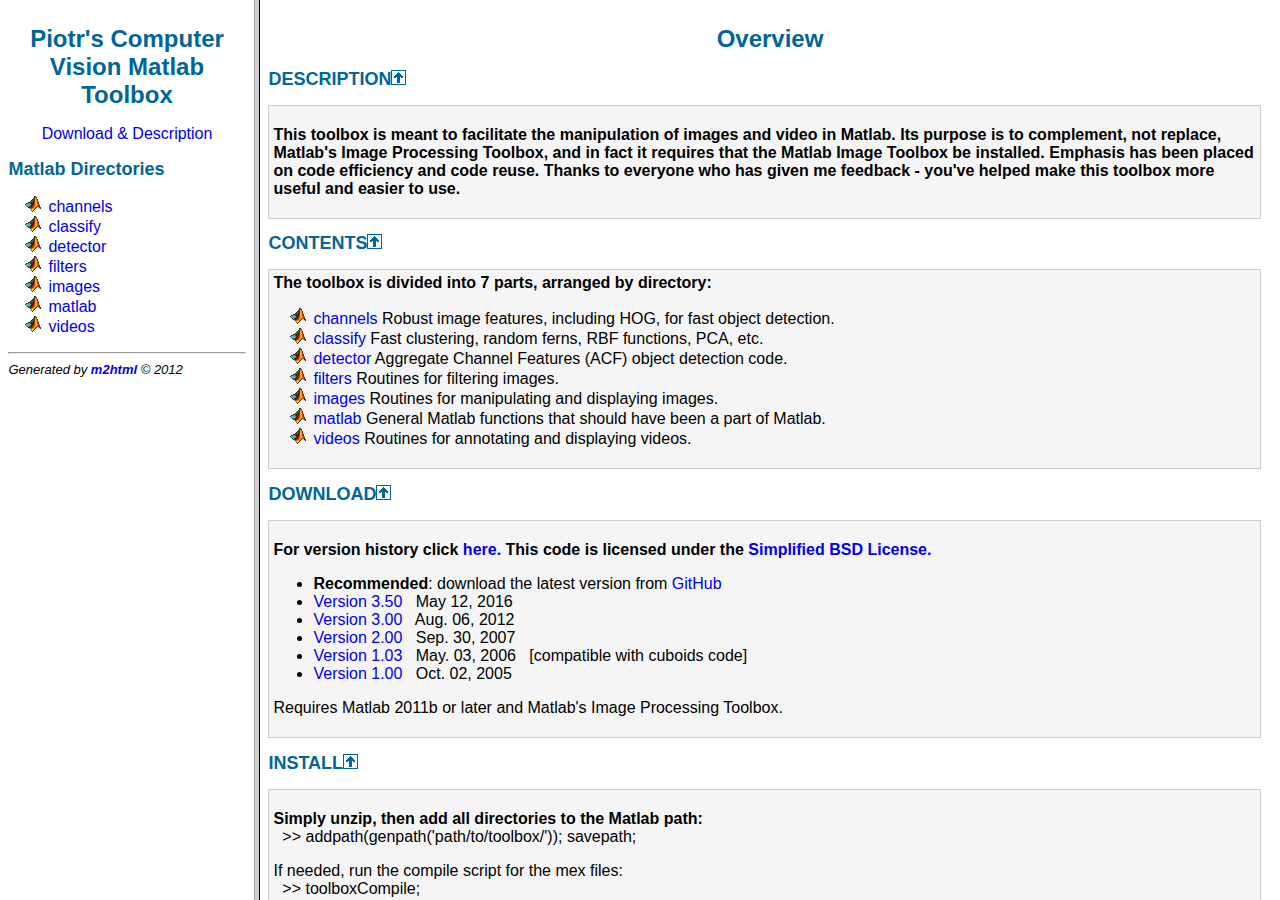
<file: ECO/external_libs/pdollar_toolbox/doc/index.html>
<!DOCTYPE HTML PUBLIC "-//W3C//DTD HTML 4.01 Transitional//EN"
                "http://www.w3.org/TR/REC-html40/loose.dtd">
<html>
<head>
  <title>Piotr's Matlab Toolbox</title>
  <meta name="keywords" content="image processing, Piotr Dollar, matlab, toolbox">
  <meta name="description" content="Documentation for Piotr's Toolbox">
  <meta http-equiv="Content-Type" content="text/html; charset=iso-8859-1">
  <meta name="generator" content="m2html &copy; 2003 Guillaume Flandin">
  <meta name="robots" content="index, follow">
  <link type="text/css" rel="stylesheet" href="m2html.css">
  <link rel="icon" href="favicon.ico" type="image/x-icon" />
</head>
<frameset cols="20%, 80%">
  <frame name="menu" src="menu.html" noresize=true></frame>    
  <frame name="function" src="overview.html" noresize=true></frame>
</frameset>
<noframe>
Sorry, your browser doesn't support frames.
Go to <a href="menu.html">menu.html</a> for the documentation of all
the Matlab functions.
</noframe>
</html>
</file>
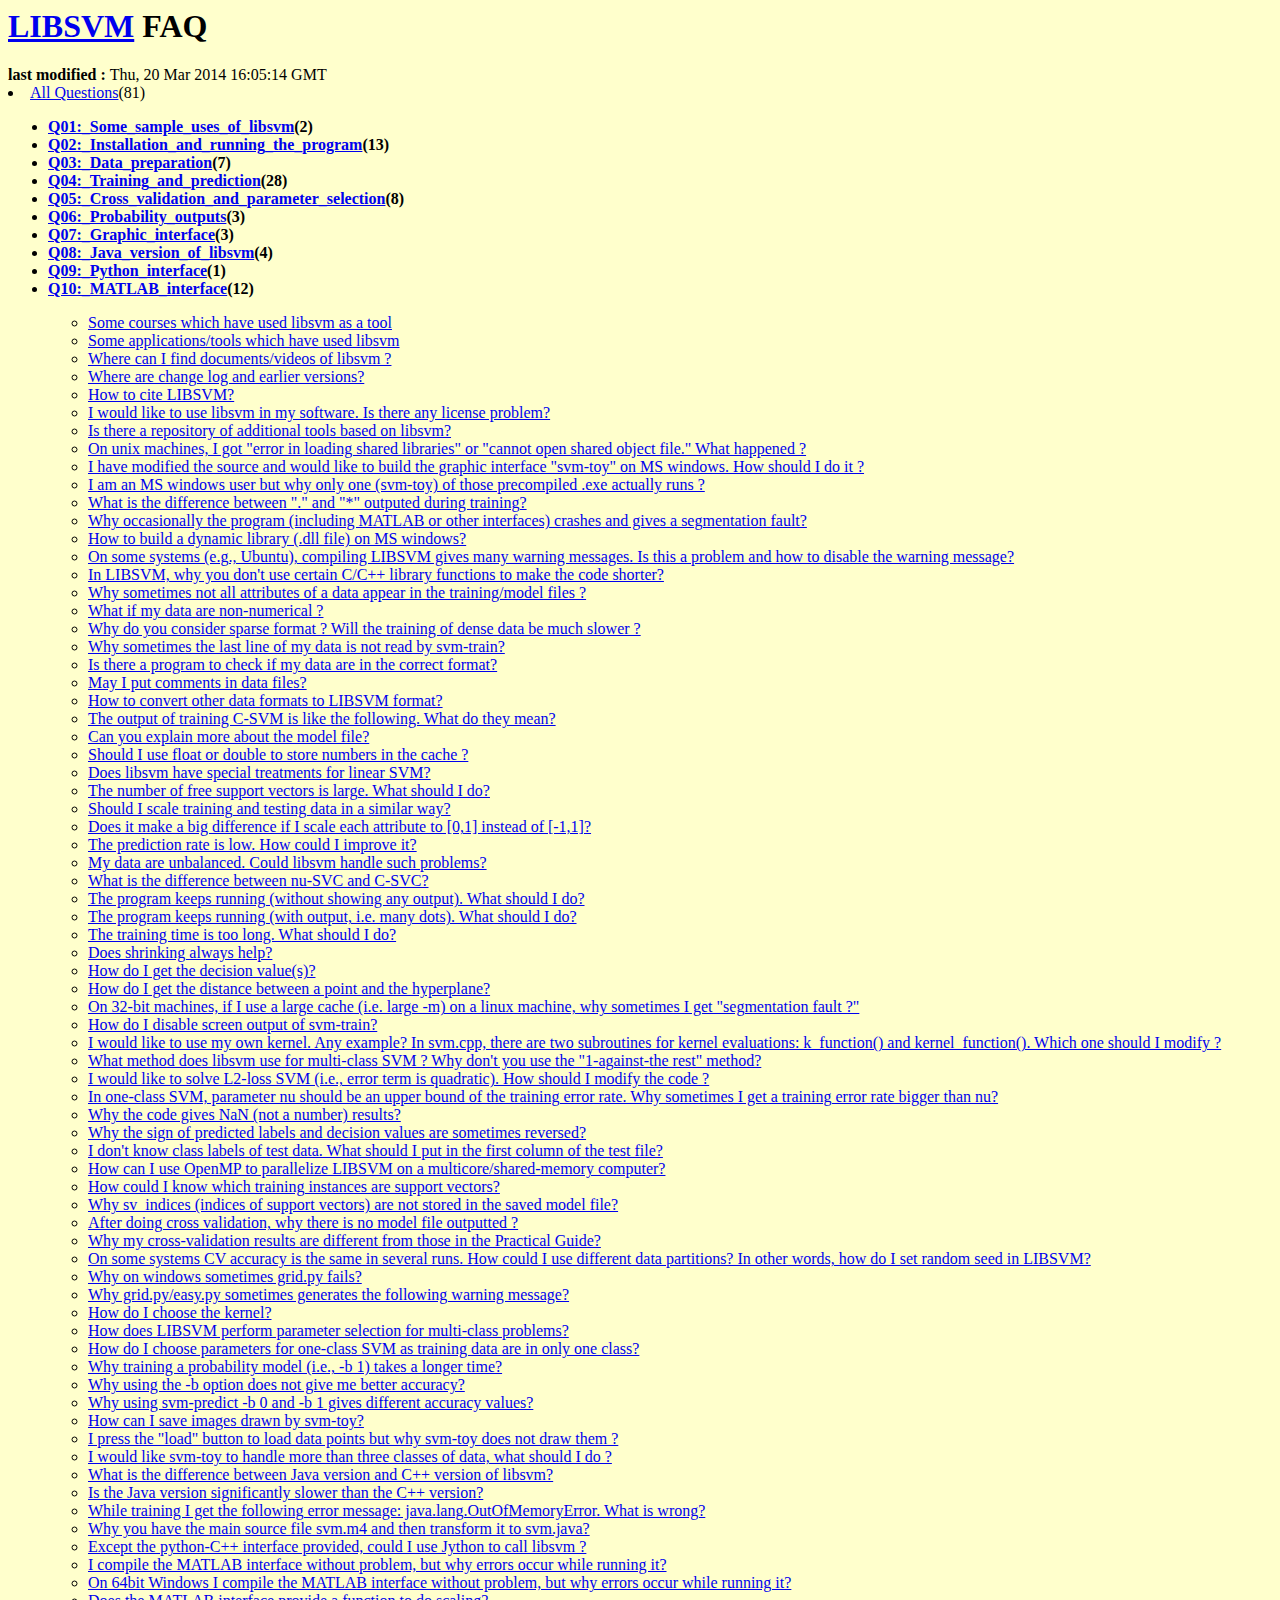
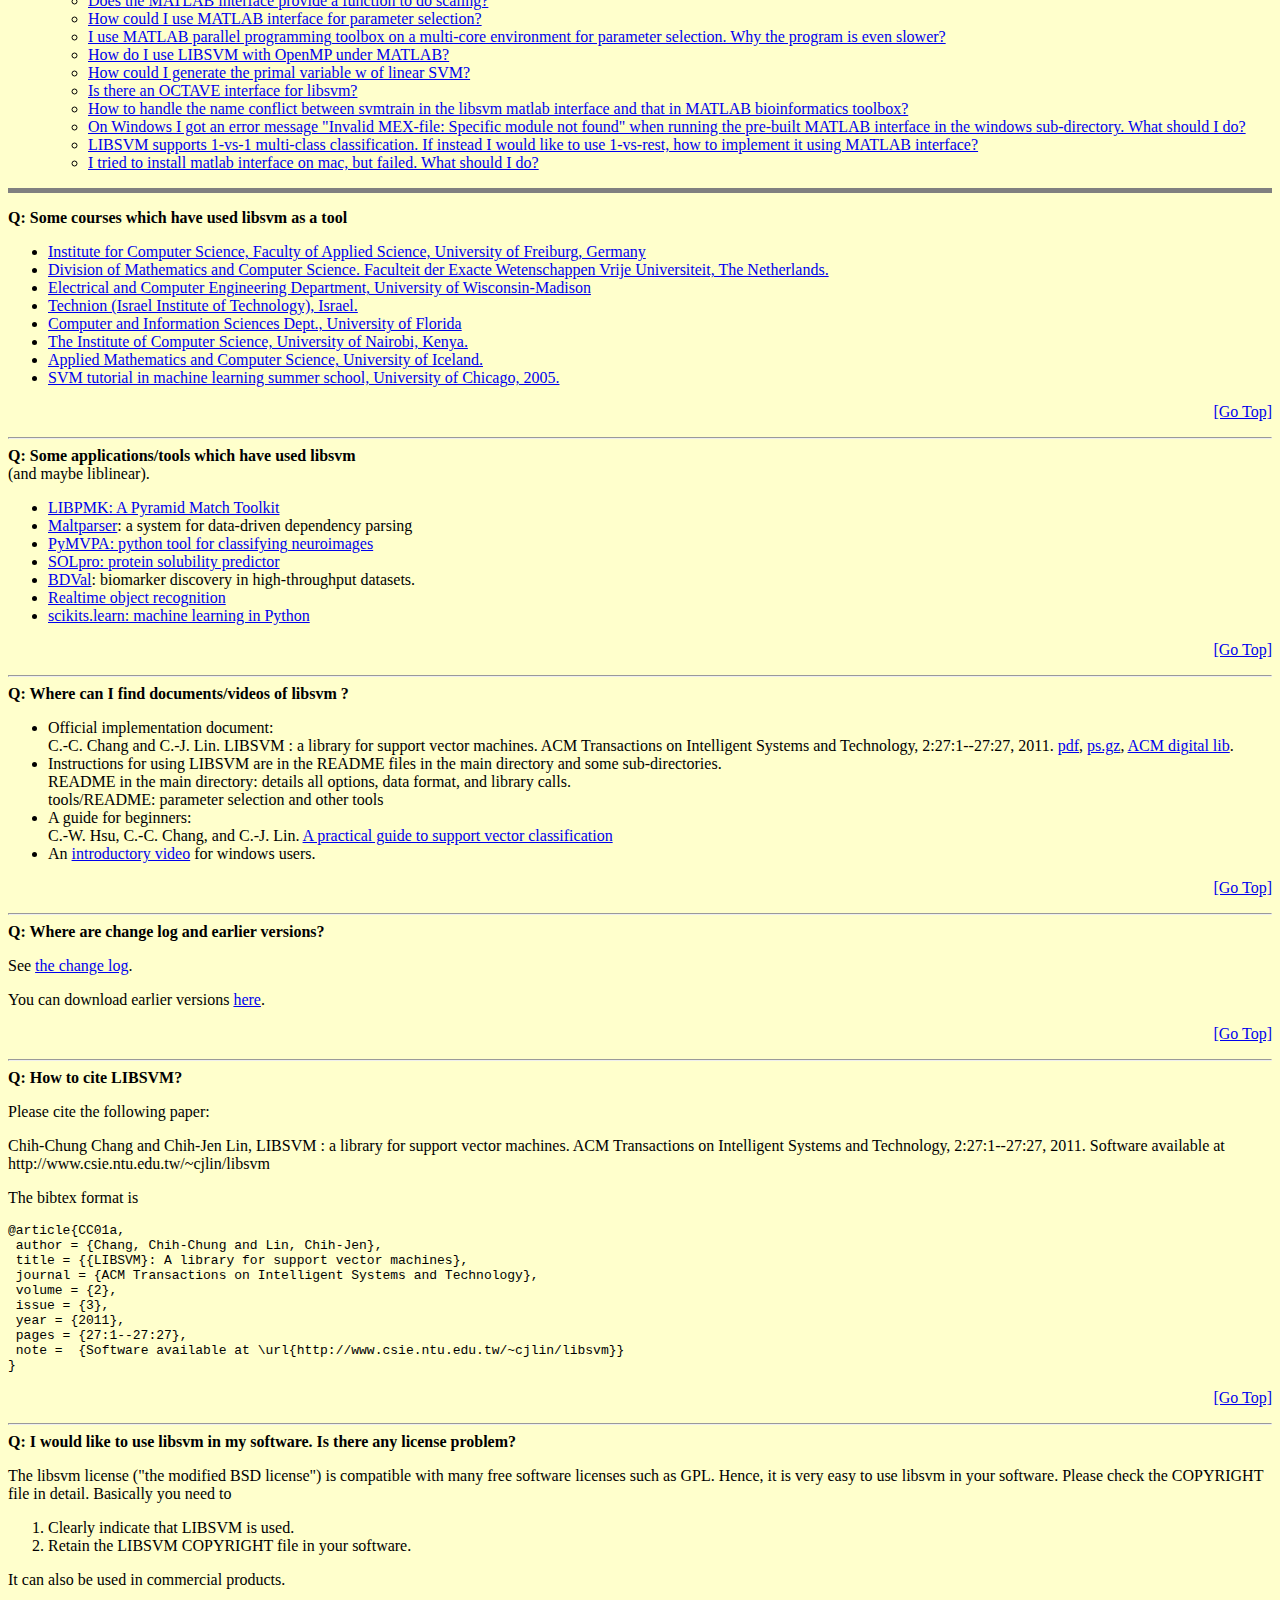
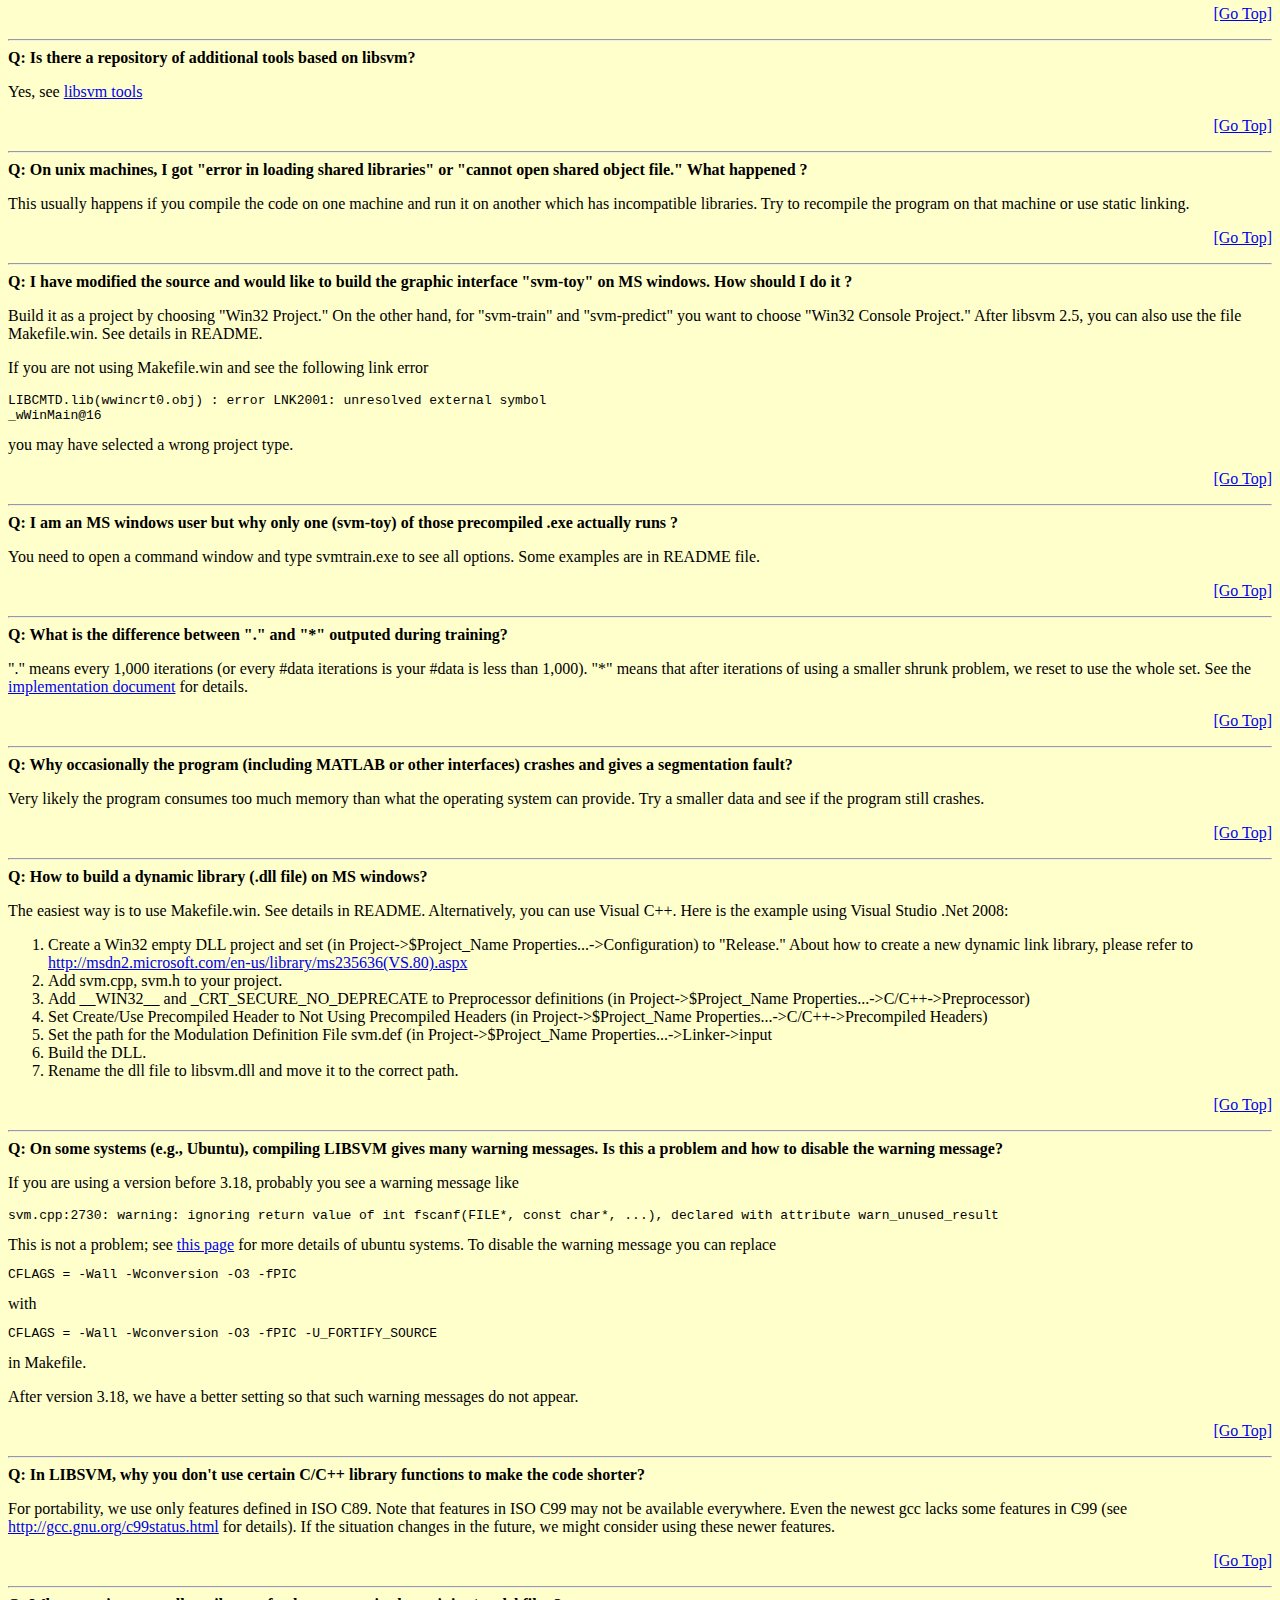
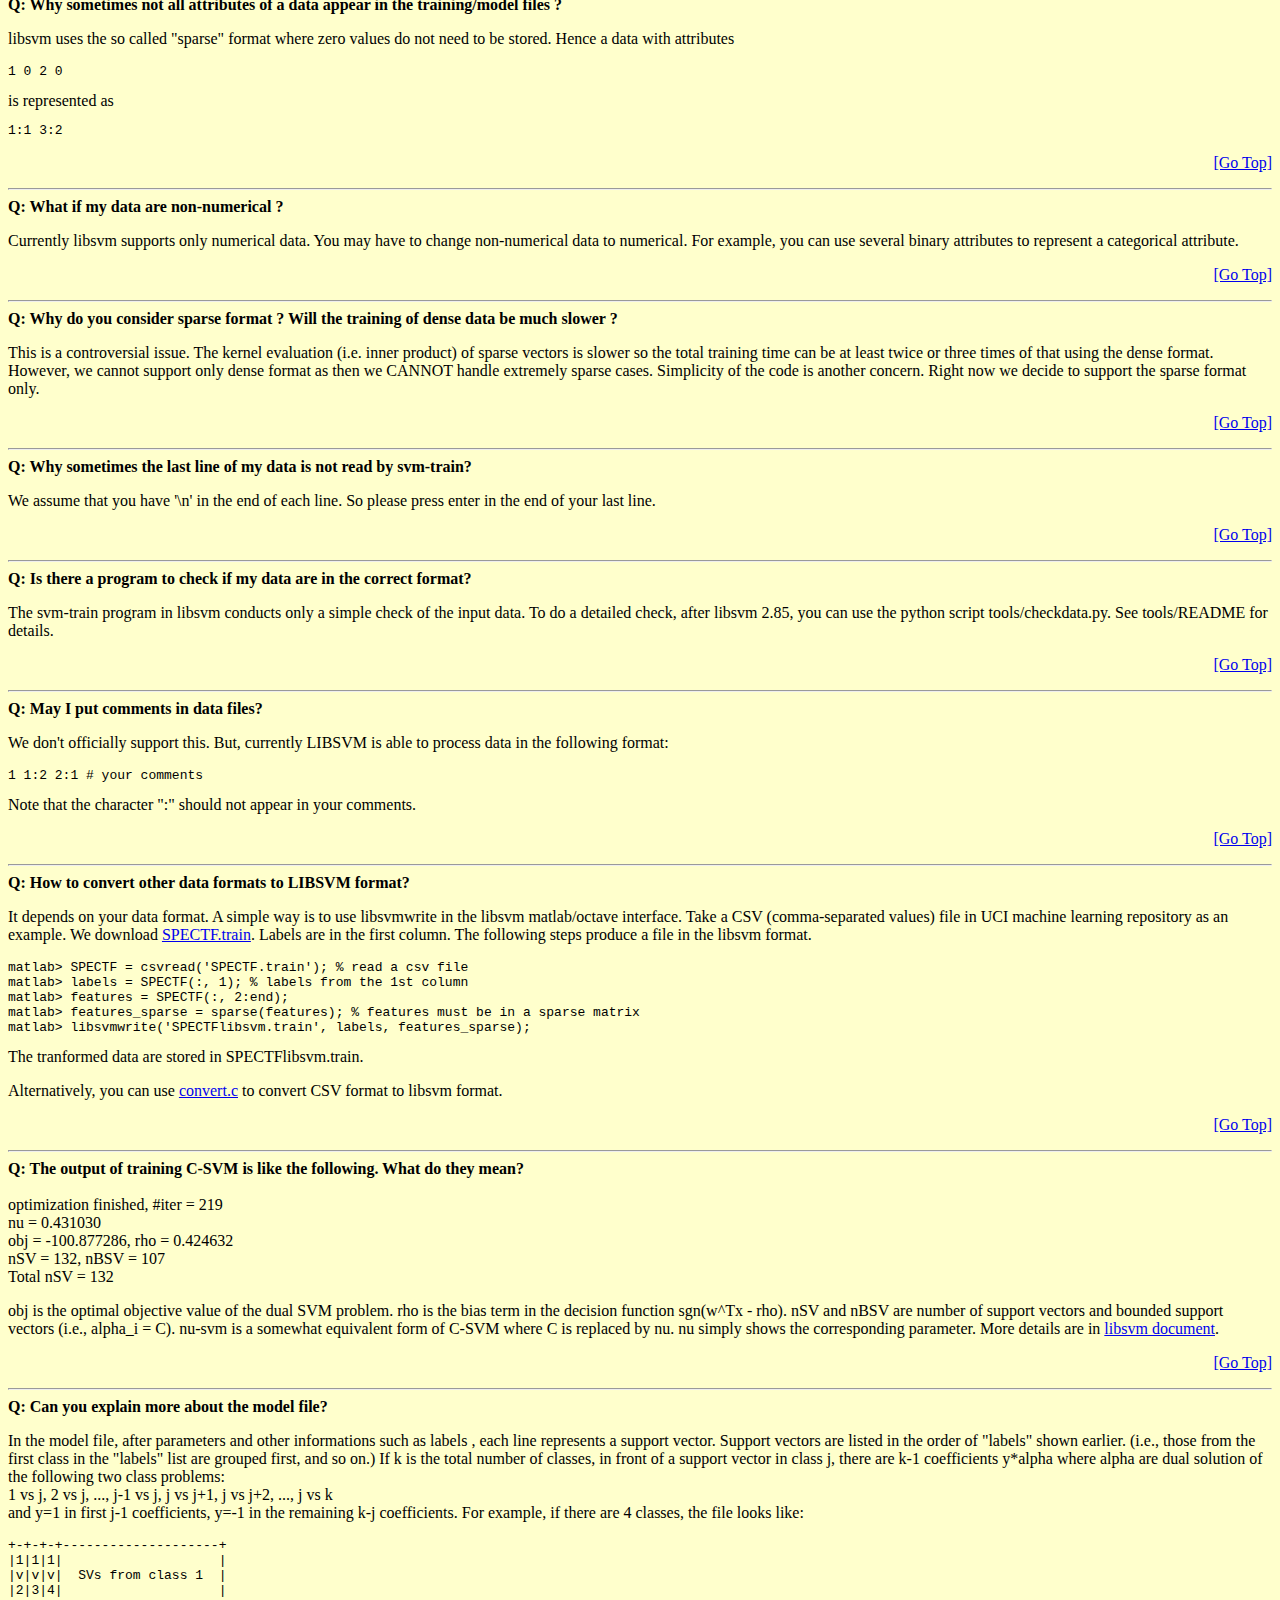
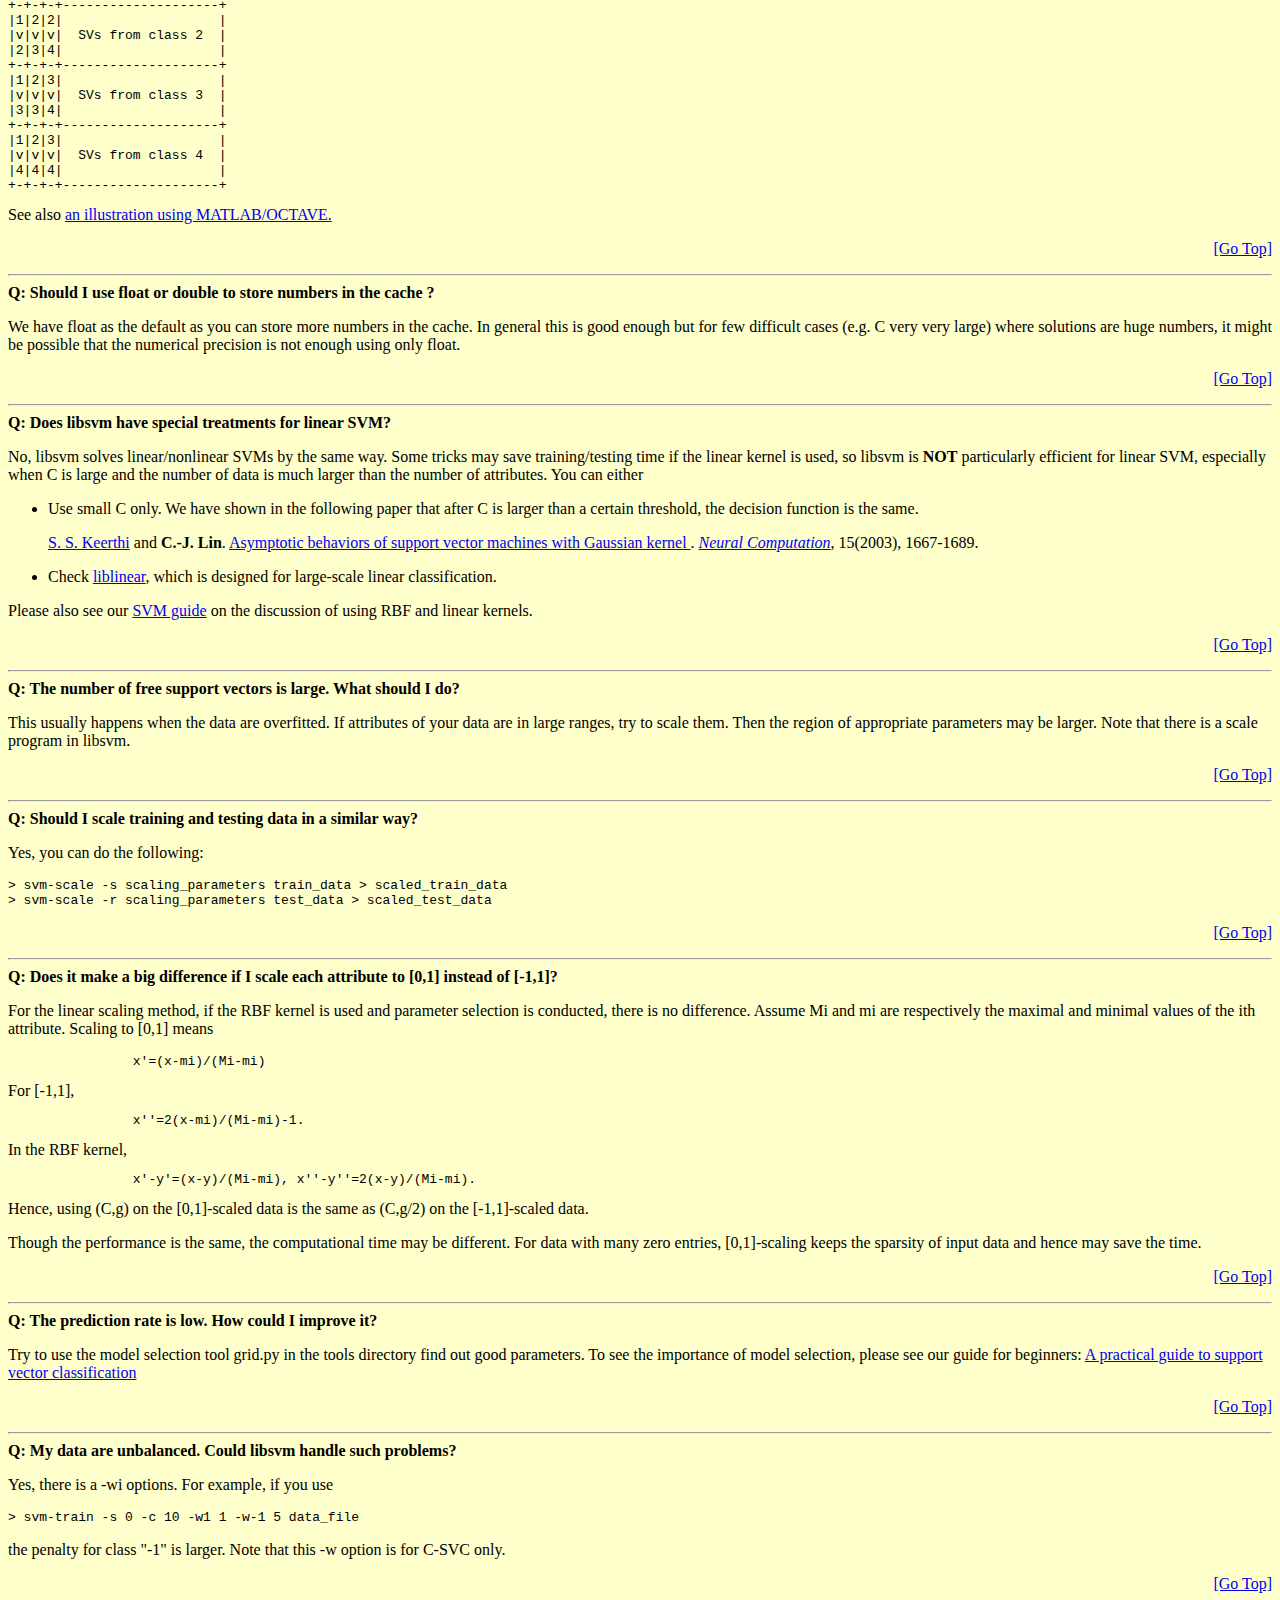
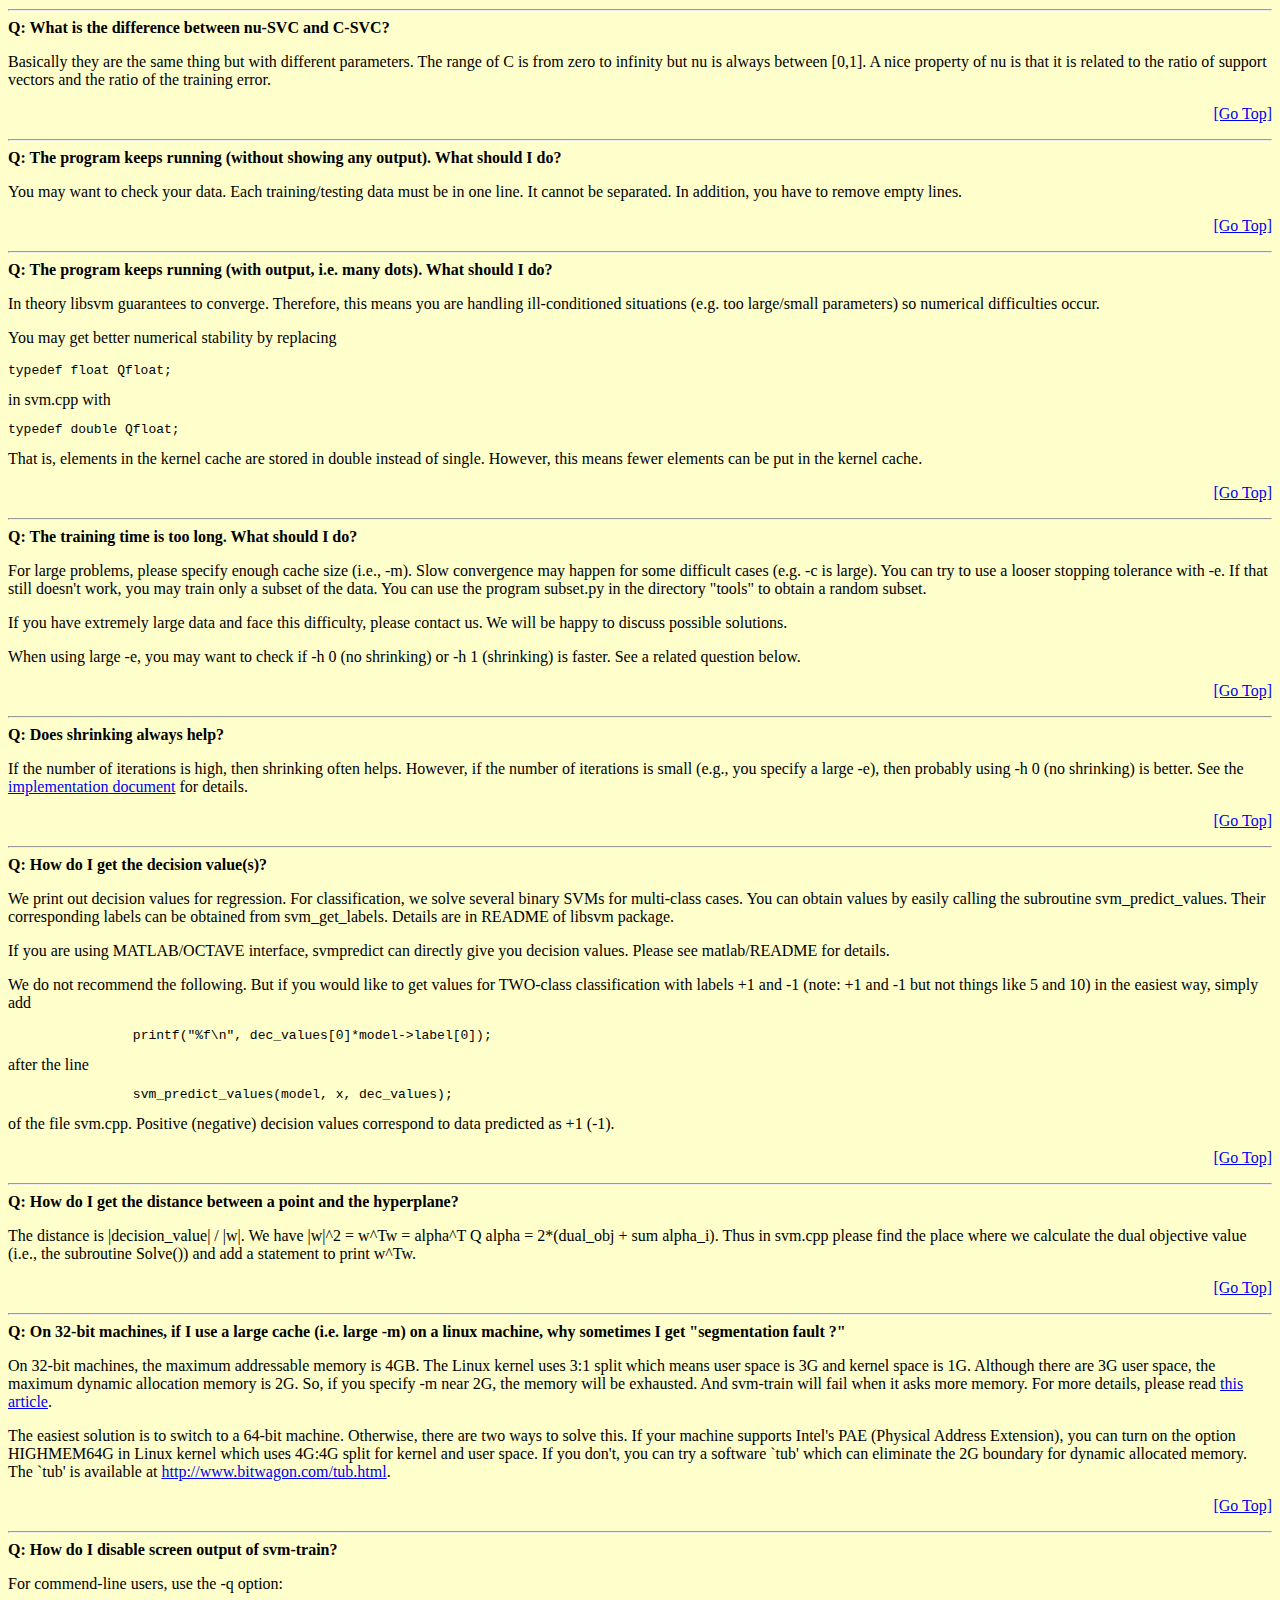
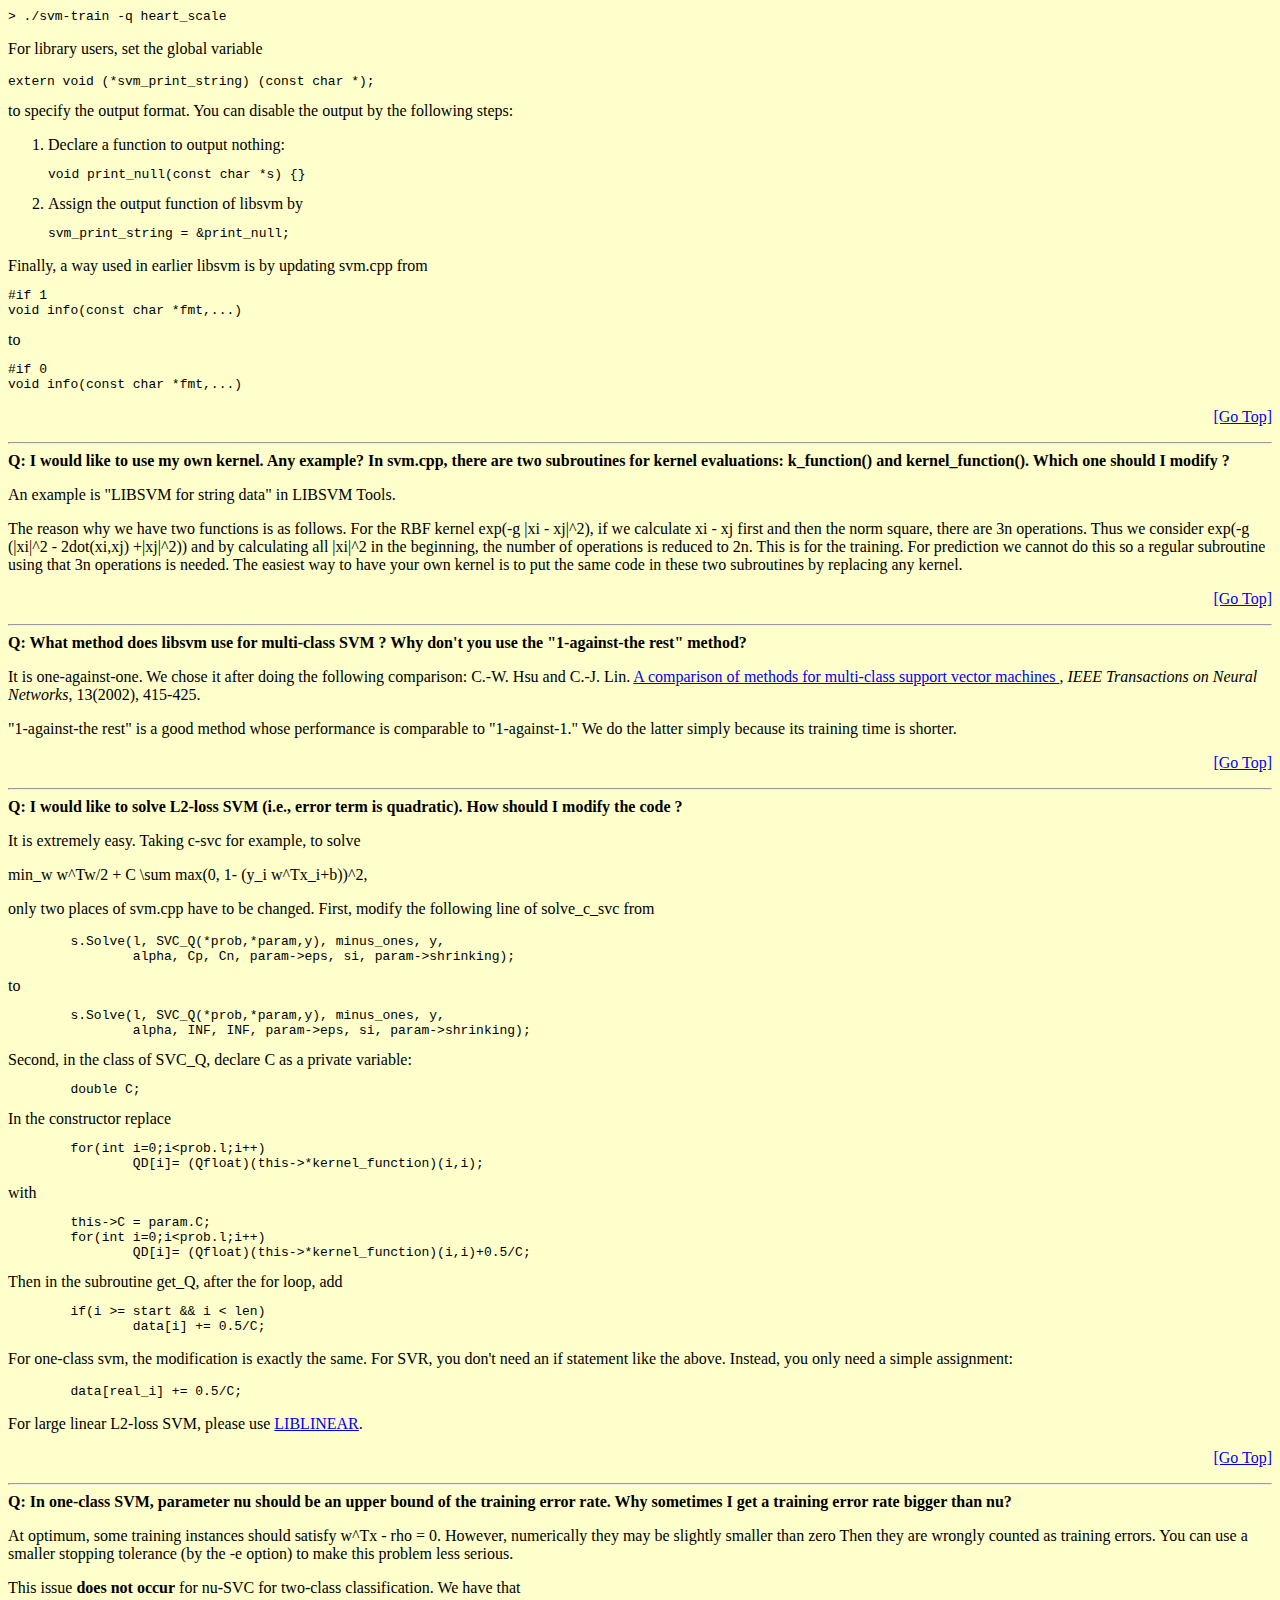
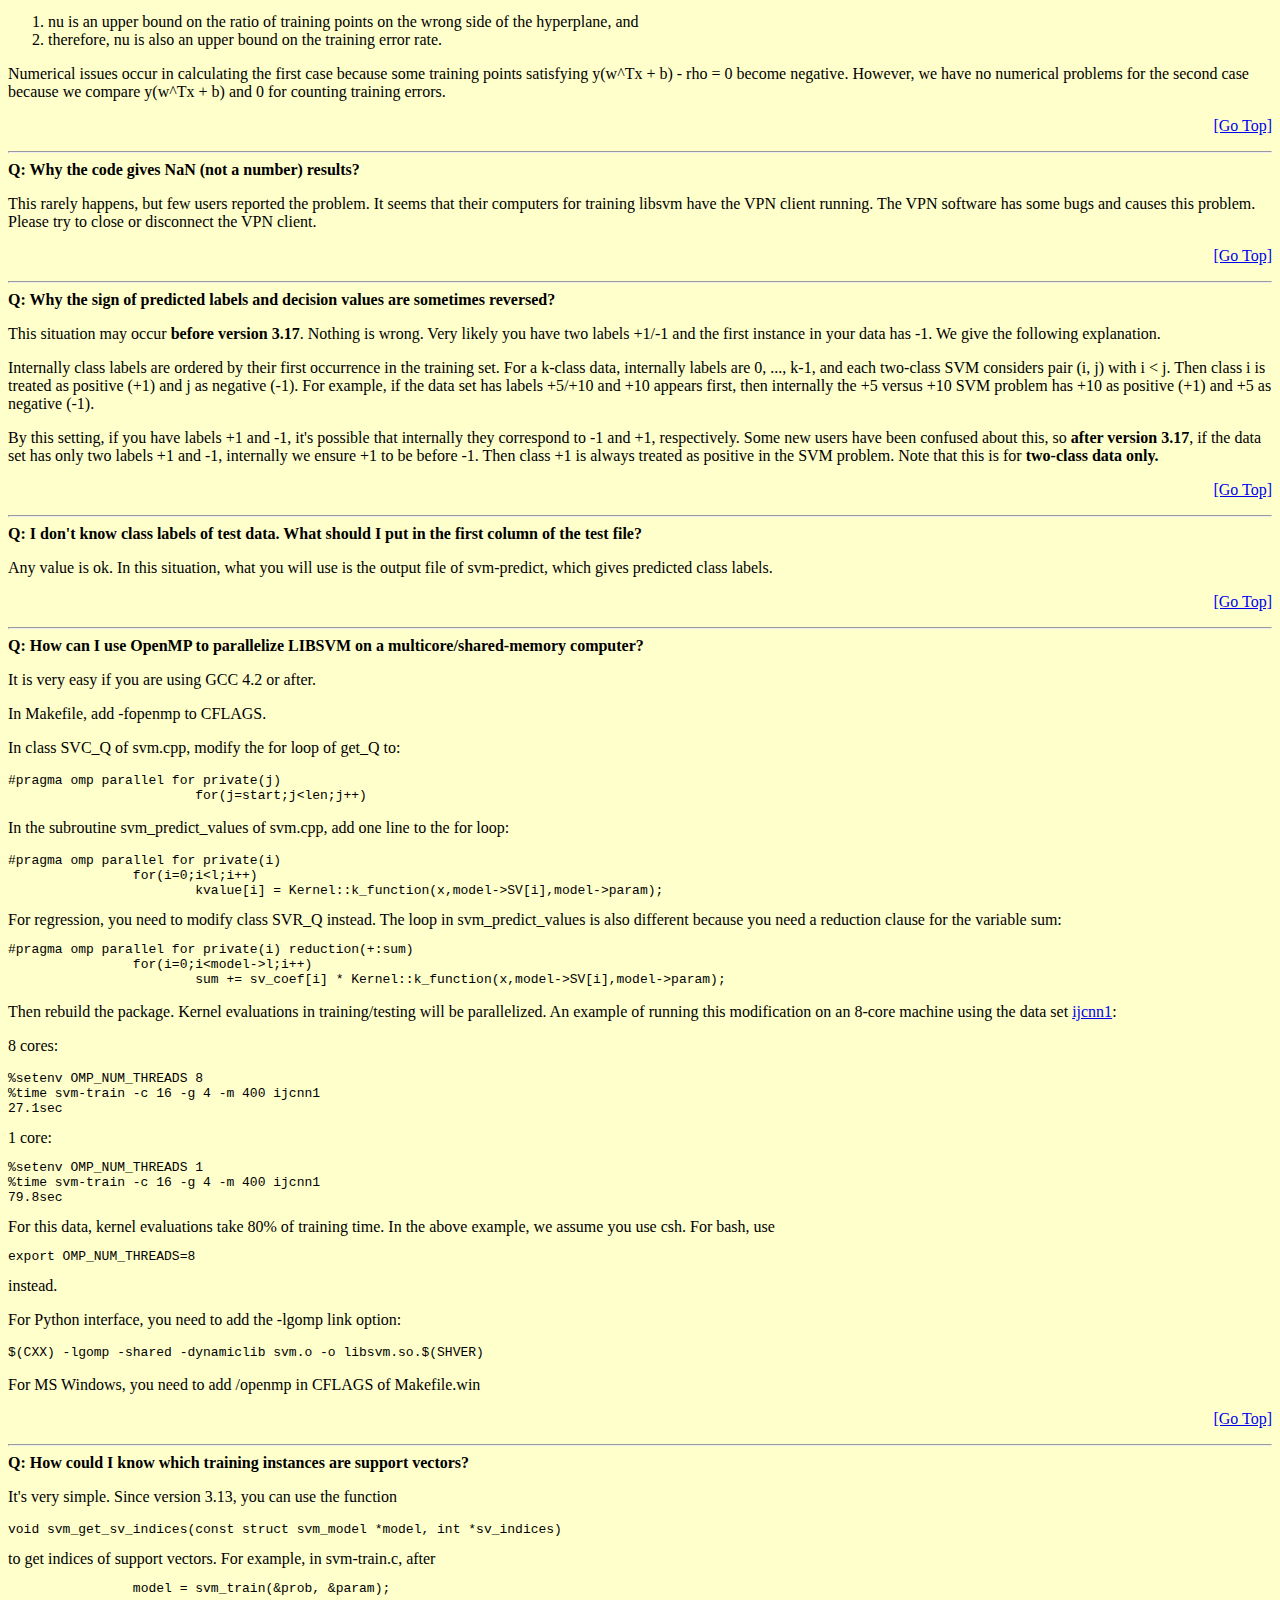
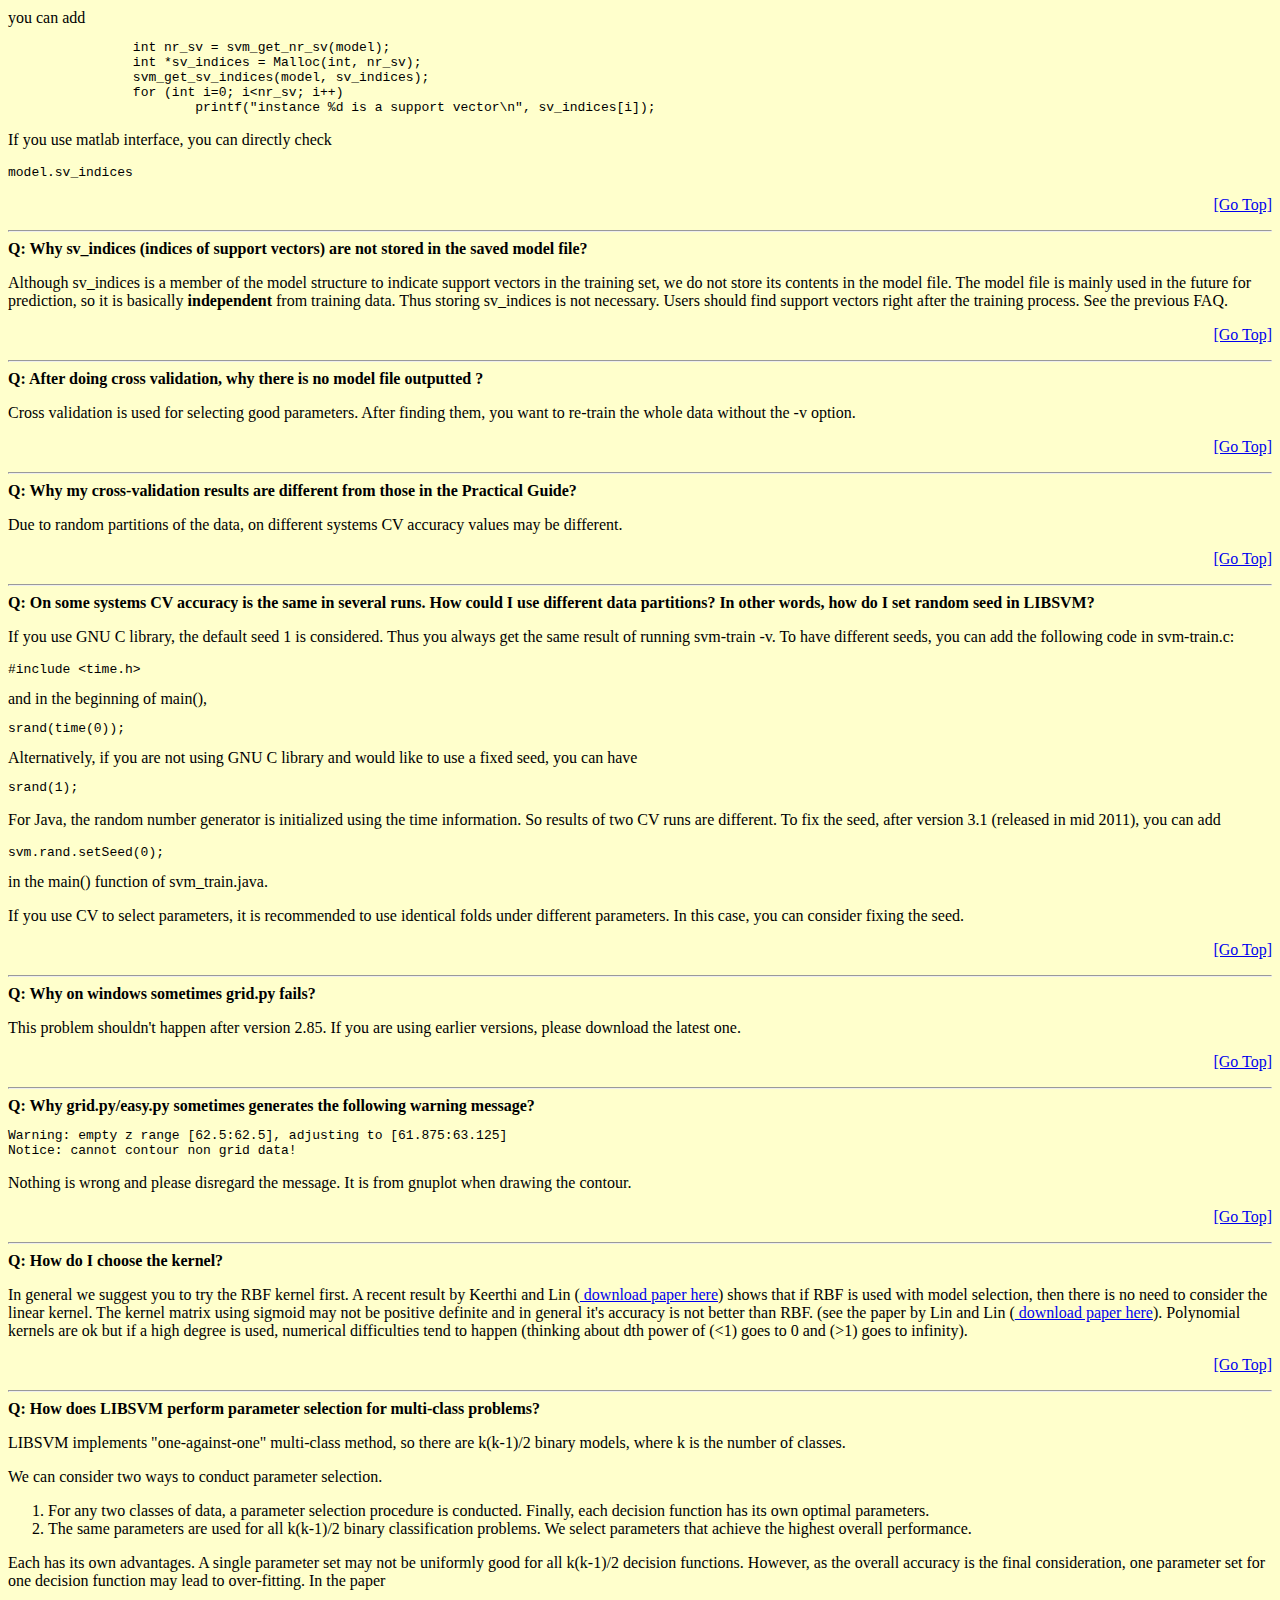
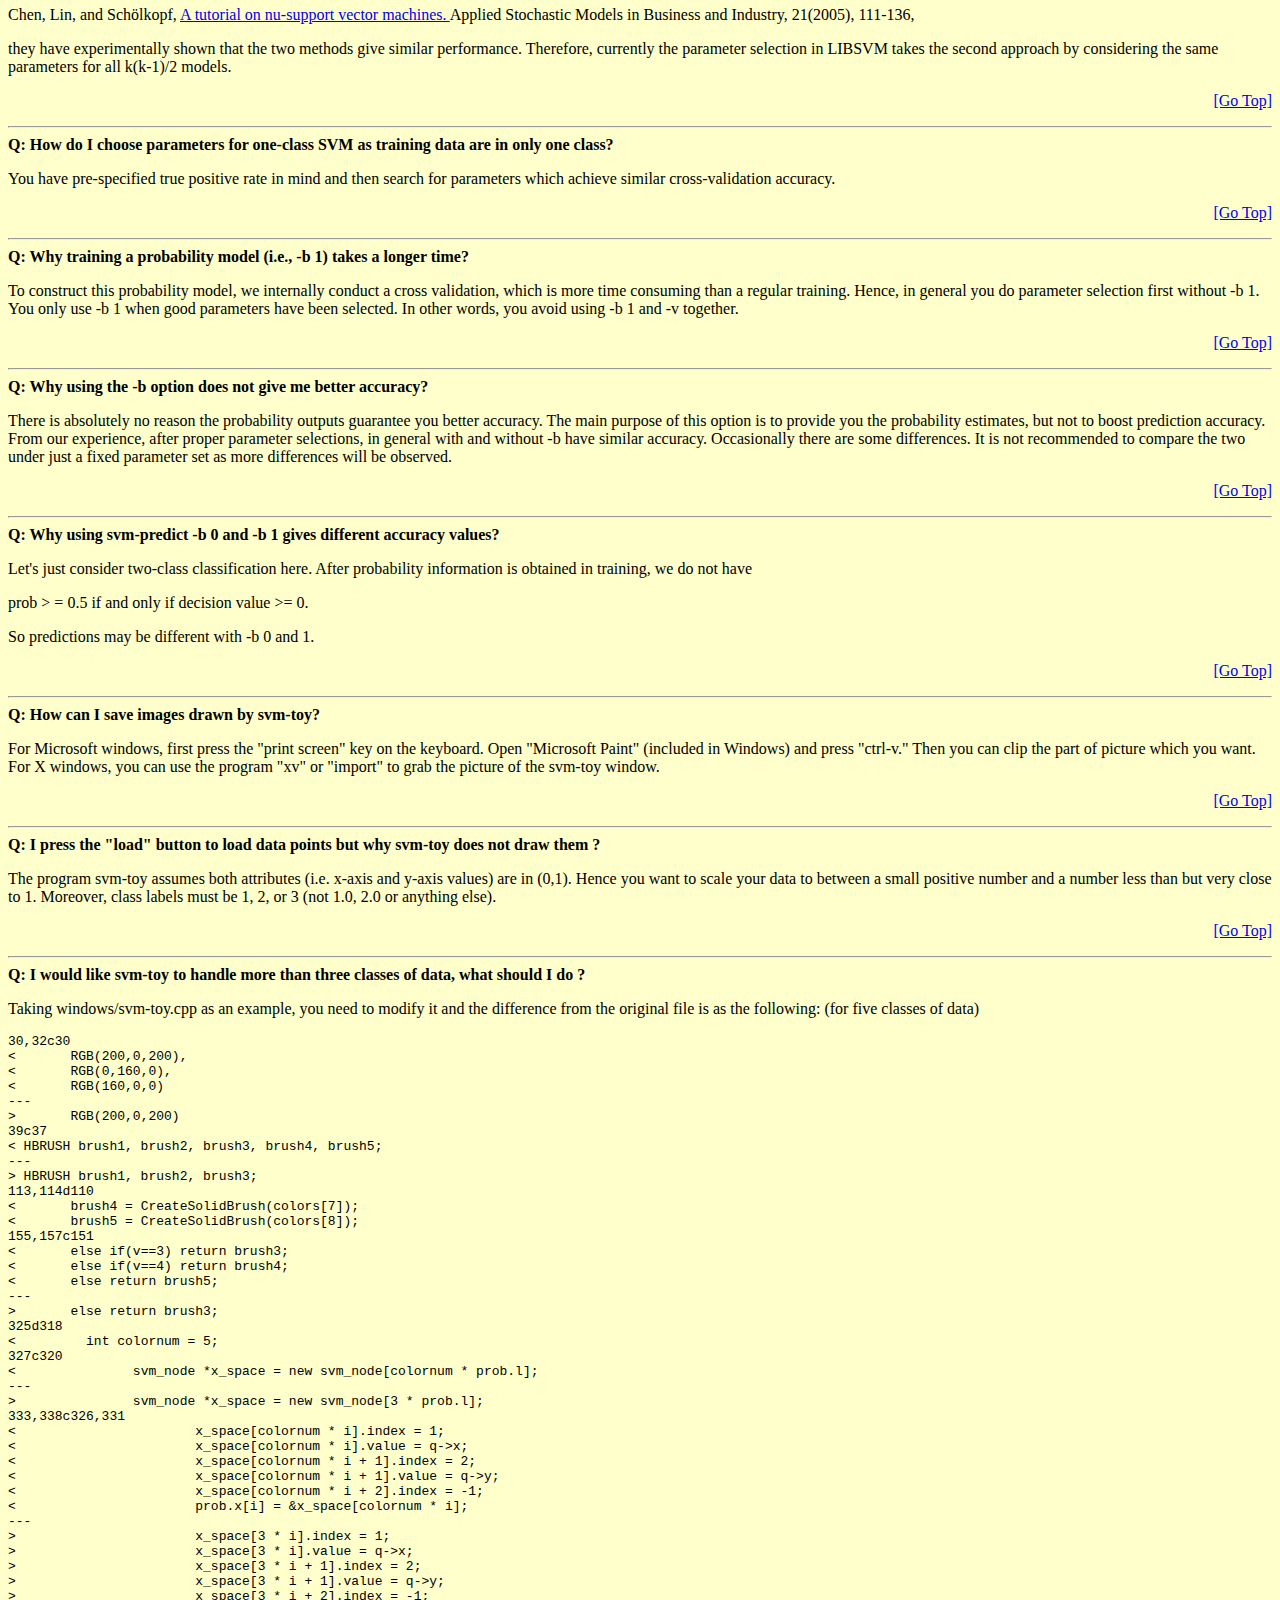
<file: 3rd_party/libsvm-3.20/FAQ.html>
<html>
<head>
<title>LIBSVM FAQ</title>
</head>
<body bgcolor="#ffffcc">

<a name="_TOP"><b><h1><a
href=http://www.csie.ntu.edu.tw/~cjlin/libsvm>LIBSVM</a>  FAQ </h1></b></a>
<b>last modified : </b>
Thu, 20 Mar 2014 16:05:14 GMT
<class="categories">
<li><a
href="#_TOP">All Questions</a>(81)</li>
<ul><b>
<li><a
href="#/Q01:_Some_sample_uses_of_libsvm">Q01:_Some_sample_uses_of_libsvm</a>(2)</li>
<li><a
href="#/Q02:_Installation_and_running_the_program">Q02:_Installation_and_running_the_program</a>(13)</li>
<li><a
href="#/Q03:_Data_preparation">Q03:_Data_preparation</a>(7)</li>
<li><a
href="#/Q04:_Training_and_prediction">Q04:_Training_and_prediction</a>(28)</li>
<li><a
href="#/Q05:_Cross_validation_and_parameter_selection">Q05:_Cross_validation_and_parameter_selection</a>(8)</li>
<li><a
href="#/Q06:_Probability_outputs">Q06:_Probability_outputs</a>(3)</li>
<li><a
href="#/Q07:_Graphic_interface">Q07:_Graphic_interface</a>(3)</li>
<li><a
href="#/Q08:_Java_version_of_libsvm">Q08:_Java_version_of_libsvm</a>(4)</li>
<li><a
href="#/Q09:_Python_interface">Q09:_Python_interface</a>(1)</li>
<li><a
href="#/Q10:_MATLAB_interface">Q10:_MATLAB_interface</a>(12)</li>
</b></ul>
</li>

<ul><ul class="headlines">
<li class="headlines_item"><a href="#faq101">Some courses which have used libsvm as a tool</a></li>
<li class="headlines_item"><a href="#faq102">Some applications/tools which have used libsvm </a></li>
<li class="headlines_item"><a href="#f201">Where can I find documents/videos of libsvm ?</a></li>
<li class="headlines_item"><a href="#f202">Where are change log and earlier versions?</a></li>
<li class="headlines_item"><a href="#f203">How to cite LIBSVM?</a></li>
<li class="headlines_item"><a href="#f204">I would like to use libsvm in my software. Is there any license problem?</a></li>
<li class="headlines_item"><a href="#f205">Is there a repository of additional tools based on libsvm?</a></li>
<li class="headlines_item"><a href="#f206">On unix machines, I got "error in loading shared libraries" or "cannot open shared object file." What happened ? </a></li>
<li class="headlines_item"><a href="#f207">I have modified the source and would like to build the graphic interface "svm-toy" on MS windows. How should I do it ?</a></li>
<li class="headlines_item"><a href="#f208">I am an MS windows user but why only one (svm-toy) of those precompiled .exe actually runs ?  </a></li>
<li class="headlines_item"><a href="#f209">What is the difference between "." and "*" outputed during training? </a></li>
<li class="headlines_item"><a href="#f210">Why occasionally the program (including MATLAB or other interfaces) crashes and gives a segmentation fault?</a></li>
<li class="headlines_item"><a href="#f211">How to build a dynamic library (.dll file) on MS windows?</a></li>
<li class="headlines_item"><a href="#f212">On some systems (e.g., Ubuntu), compiling LIBSVM gives many warning messages. Is this a problem and how to disable the warning message?</a></li>
<li class="headlines_item"><a href="#f213">In LIBSVM, why you don't use certain C/C++ library functions to make the code shorter?</a></li>
<li class="headlines_item"><a href="#f301">Why sometimes not all attributes of a data appear in the training/model files ?</a></li>
<li class="headlines_item"><a href="#f302">What if my data are non-numerical ?</a></li>
<li class="headlines_item"><a href="#f303">Why do you consider sparse format ? Will the training of dense data be much slower ?</a></li>
<li class="headlines_item"><a href="#f304">Why sometimes the last line of my data is not read by svm-train?</a></li>
<li class="headlines_item"><a href="#f305">Is there a program to check if my data are in the correct format?</a></li>
<li class="headlines_item"><a href="#f306">May I put comments in data files?</a></li>
<li class="headlines_item"><a href="#f307">How to convert other data formats to LIBSVM format?</a></li>
<li class="headlines_item"><a href="#f401">The output of training C-SVM is like the following. What do they mean?</a></li>
<li class="headlines_item"><a href="#f402">Can you explain more about the model file?</a></li>
<li class="headlines_item"><a href="#f403">Should I use float or double to store numbers in the cache ?</a></li>
<li class="headlines_item"><a href="#f405">Does libsvm have special treatments for linear SVM?</a></li>
<li class="headlines_item"><a href="#f406">The number of free support vectors is large. What should I do?</a></li>
<li class="headlines_item"><a href="#f407">Should I scale training and testing data in a similar way?</a></li>
<li class="headlines_item"><a href="#f408">Does it make a big difference  if I scale each attribute to [0,1] instead of [-1,1]?</a></li>
<li class="headlines_item"><a href="#f409">The prediction rate is low. How could I improve it?</a></li>
<li class="headlines_item"><a href="#f410">My data are unbalanced. Could libsvm handle such problems?</a></li>
<li class="headlines_item"><a href="#f411">What is the difference between nu-SVC and C-SVC?</a></li>
<li class="headlines_item"><a href="#f412">The program keeps running (without showing any output). What should I do?</a></li>
<li class="headlines_item"><a href="#f413">The program keeps running (with output, i.e. many dots). What should I do?</a></li>
<li class="headlines_item"><a href="#f414">The training time is too long. What should I do?</a></li>
<li class="headlines_item"><a href="#f4141">Does shrinking always help?</a></li>
<li class="headlines_item"><a href="#f415">How do I get the decision value(s)?</a></li>
<li class="headlines_item"><a href="#f4151">How do I get the distance between a point and the hyperplane?</a></li>
<li class="headlines_item"><a href="#f416">On 32-bit machines, if I use a large cache (i.e. large -m) on a linux machine, why sometimes I get "segmentation fault ?"</a></li>
<li class="headlines_item"><a href="#f417">How do I disable screen output of svm-train?</a></li>
<li class="headlines_item"><a href="#f418">I would like to use my own kernel. Any example? In svm.cpp, there are two subroutines for kernel evaluations: k_function() and kernel_function(). Which one should I modify ?</a></li>
<li class="headlines_item"><a href="#f419">What method does libsvm use for multi-class SVM ? Why don't you use the "1-against-the rest" method?</a></li>
<li class="headlines_item"><a href="#f422">I would like to solve L2-loss SVM (i.e., error term is quadratic). How should I modify the code ?</a></li>
<li class="headlines_item"><a href="#f425">In one-class SVM, parameter nu should be an upper bound of the training error rate. Why sometimes I get a training error rate bigger than nu?</a></li>
<li class="headlines_item"><a href="#f427">Why the code gives NaN (not a number) results?</a></li>
<li class="headlines_item"><a href="#f430">Why the sign of predicted labels and decision values are sometimes reversed?</a></li>
<li class="headlines_item"><a href="#f431">I don't know class labels of test data. What should I put in the first column of the test file?</a></li>
<li class="headlines_item"><a href="#f432">How can I use OpenMP to parallelize LIBSVM on a multicore/shared-memory computer?</a></li>
<li class="headlines_item"><a href="#f433">How could I know which training instances are support vectors?</a></li>
<li class="headlines_item"><a href="#f434">Why sv_indices (indices of support vectors) are not stored in the saved model file?</a></li>
<li class="headlines_item"><a href="#f501">After doing cross validation, why there is no model file outputted ?</a></li>
<li class="headlines_item"><a href="#f502">Why my cross-validation results are different from those in the Practical Guide?</a></li>
<li class="headlines_item"><a href="#f503">On some systems CV accuracy is the same in several runs. How could I use different data partitions? In other words, how do I set random seed in LIBSVM?</a></li>
<li class="headlines_item"><a href="#f504">Why on windows sometimes grid.py fails?</a></li>
<li class="headlines_item"><a href="#f505">Why grid.py/easy.py sometimes generates the following warning message?</a></li>
<li class="headlines_item"><a href="#f506">How do I choose the kernel?</a></li>
<li class="headlines_item"><a href="#f507">How does LIBSVM perform parameter selection for multi-class problems? </a></li>
<li class="headlines_item"><a href="#f508">How do I choose parameters for one-class SVM as training data are in only one class?</a></li>
<li class="headlines_item"><a href="#f425">Why training a probability model (i.e., -b 1) takes a longer time?</a></li>
<li class="headlines_item"><a href="#f426">Why using the -b option does not give me better accuracy?</a></li>
<li class="headlines_item"><a href="#f427">Why using svm-predict -b 0 and -b 1 gives different accuracy values?</a></li>
<li class="headlines_item"><a href="#f501">How can I save images drawn by svm-toy?</a></li>
<li class="headlines_item"><a href="#f502">I press the "load" button to load data points but why svm-toy does not draw them ?</a></li>
<li class="headlines_item"><a href="#f503">I would like svm-toy to handle more than three classes of data, what should I do ?</a></li>
<li class="headlines_item"><a href="#f601">What is the difference between Java version and C++ version of libsvm?</a></li>
<li class="headlines_item"><a href="#f602">Is the Java version significantly slower than the C++ version?</a></li>
<li class="headlines_item"><a href="#f603">While training I get the following error message: java.lang.OutOfMemoryError. What is wrong?</a></li>
<li class="headlines_item"><a href="#f604">Why you have the main source file svm.m4 and then transform it to svm.java?</a></li>
<li class="headlines_item"><a href="#f704">Except the python-C++ interface provided, could I use Jython to call libsvm ?</a></li>
<li class="headlines_item"><a href="#f801">I compile the MATLAB interface without problem, but why errors occur while running it?</a></li>
<li class="headlines_item"><a href="#f8011">On 64bit Windows I compile the MATLAB interface without problem, but why errors occur while running it?</a></li>
<li class="headlines_item"><a href="#f802">Does the MATLAB interface provide a function to do scaling?</a></li>
<li class="headlines_item"><a href="#f803">How could I use MATLAB interface for parameter selection?</a></li>
<li class="headlines_item"><a href="#f8031">I use MATLAB parallel programming toolbox on a multi-core environment for parameter selection. Why the program is even slower?</a></li>
<li class="headlines_item"><a href="#f8032">How do I use LIBSVM with OpenMP under MATLAB?</a></li>
<li class="headlines_item"><a href="#f804">How could I generate the primal variable w of linear SVM?</a></li>
<li class="headlines_item"><a href="#f805">Is there an OCTAVE interface for libsvm?</a></li>
<li class="headlines_item"><a href="#f806">How to handle the name conflict between svmtrain in the libsvm matlab interface and that in MATLAB bioinformatics toolbox?</a></li>
<li class="headlines_item"><a href="#f807">On Windows I got an error message "Invalid MEX-file: Specific module not found" when running the pre-built MATLAB interface in the windows sub-directory. What should I do?</a></li>
<li class="headlines_item"><a href="#f808">LIBSVM supports 1-vs-1 multi-class classification. If instead I would like to use 1-vs-rest, how to implement it using MATLAB interface?</a></li>
<li class="headlines_item"><a href="#f809">I tried to install matlab interface on mac, but failed. What should I do?</a></li>
</ul></ul>


<hr size="5" noshade />
<p/>
  
<a name="/Q01:_Some_sample_uses_of_libsvm"></a>
<a name="faq101"><b>Q: Some courses which have used libsvm as a tool</b></a>
<br/>                                                                                
<ul>
<li><a href=http://lmb.informatik.uni-freiburg.de/lectures/svm_seminar/>Institute for Computer Science,           
Faculty of Applied Science, University of Freiburg, Germany 
</a>
<li> <a href=http://www.cs.vu.nl/~elena/ml.html>
Division of Mathematics and Computer Science. 
Faculteit der Exacte Wetenschappen 
Vrije Universiteit, The Netherlands. </a>
<li>
<a href=http://www.cae.wisc.edu/~ece539/matlab/>
Electrical and Computer Engineering Department, 
University of Wisconsin-Madison 
</a>
<li>
<a href=http://www.hpl.hp.com/personal/Carl_Staelin/cs236601/project.html>
Technion (Israel Institute of Technology), Israel.
<li>
<a href=http://www.cise.ufl.edu/~fu/learn.html>
Computer and Information Sciences Dept., University of Florida</a>
<li>
<a href=http://www.uonbi.ac.ke/acad_depts/ics/course_material/machine_learning/ML_and_DM_Resources.html>
The Institute of Computer Science,
University of Nairobi, Kenya.</a>
<li>
<a href=http://cerium.raunvis.hi.is/~tpr/courseware/svm/hugbunadur.html>
Applied Mathematics and Computer Science, University of Iceland.
<li>
<a href=http://chicago05.mlss.cc/tiki/tiki-read_article.php?articleId=2>
SVM tutorial in machine learning
summer school, University of Chicago, 2005.
</a>
</ul>
<p align="right">
<a href="#_TOP">[Go Top]</a>  
<hr/>
  <a name="/Q01:_Some_sample_uses_of_libsvm"></a>
<a name="faq102"><b>Q: Some applications/tools which have used libsvm </b></a>
<br/>                                                                                
(and maybe liblinear).
<ul>
<li>
<a href=http://people.csail.mit.edu/jjl/libpmk/>LIBPMK: A Pyramid Match Toolkit</a>
</li>
<li><a href=http://maltparser.org/>Maltparser</a>:
a system for data-driven dependency parsing
</li>
<li>
<a href=http://www.pymvpa.org/>PyMVPA: python tool for classifying neuroimages</a>
</li>
<li>
<a href=http://solpro.proteomics.ics.uci.edu/>
SOLpro: protein solubility predictor
</a>
</li>
<li>
<a href=http://bdval.campagnelab.org>
BDVal</a>: biomarker discovery in high-throughput datasets.
</li>
<li><a href=http://johel.m.free.fr/demo_045.htm>
Realtime object recognition</a>
</li>
<li><a href=http://scikit-learn.sourceforge.net/>
scikits.learn: machine learning in Python</a>
</li>
</ul>
<p align="right">
<a href="#_TOP">[Go Top]</a>  
<hr/>
  <a name="/Q02:_Installation_and_running_the_program"></a>
<a name="f201"><b>Q: Where can I find documents/videos of libsvm ?</b></a>
<br/>                                                                                
<p>

<ul>
<li>
Official implementation document:
<br>
C.-C. Chang and
C.-J. Lin.
LIBSVM
: a library for support vector machines.
ACM Transactions on Intelligent
Systems and Technology, 2:27:1--27:27, 2011.
<a href="http://www.csie.ntu.edu.tw/~cjlin/papers/libsvm.pdf">pdf</a>, <a href=http://www.csie.ntu.edu.tw/~cjlin/papers/libsvm.ps.gz>ps.gz</a>,
<a href=http://portal.acm.org/citation.cfm?id=1961199&CFID=29950432&CFTOKEN=30974232>ACM digital lib</a>.


<li> Instructions for using LIBSVM are in the README files in the main directory and some sub-directories.
<br>
README in the main directory: details all options, data format, and library calls.
<br>
tools/README: parameter selection and other tools
<li>
A guide for beginners:
<br>
C.-W. Hsu, C.-C. Chang, and
C.-J. Lin.
<A HREF="http://www.csie.ntu.edu.tw/~cjlin/papers/guide/guide.pdf">
A practical guide to support vector classification
</A> 
<li> An <a href=http://www.youtube.com/watch?v=gePWtNAQcK8>introductory video</a>
for windows users.

</ul>
<p align="right">
<a href="#_TOP">[Go Top]</a>  
<hr/>
  <a name="/Q02:_Installation_and_running_the_program"></a>
<a name="f202"><b>Q: Where are change log and earlier versions?</b></a>
<br/>                                                                                
<p>See <a href="http://www.csie.ntu.edu.tw/~cjlin/libsvm/log">the change log</a>.

<p> You can download earlier versions 
<a href="http://www.csie.ntu.edu.tw/~cjlin/libsvm/oldfiles">here</a>.
<p align="right">
<a href="#_TOP">[Go Top]</a>  
<hr/>
  <a name="/Q02:_Installation_and_running_the_program"></a>
<a name="f203"><b>Q: How to cite LIBSVM?</b></a>
<br/>                                                                                
<p>
Please cite the following paper:
<p>
Chih-Chung Chang and Chih-Jen Lin, LIBSVM
: a library for support vector machines.
ACM Transactions on Intelligent Systems and Technology, 2:27:1--27:27, 2011.
Software available at http://www.csie.ntu.edu.tw/~cjlin/libsvm
<p>
The bibtex format is 
<pre>
@article{CC01a,
 author = {Chang, Chih-Chung and Lin, Chih-Jen},
 title = {{LIBSVM}: A library for support vector machines},
 journal = {ACM Transactions on Intelligent Systems and Technology},
 volume = {2},
 issue = {3},
 year = {2011},
 pages = {27:1--27:27},
 note =	 {Software available at \url{http://www.csie.ntu.edu.tw/~cjlin/libsvm}}
}
</pre>
<p align="right">
<a href="#_TOP">[Go Top]</a>  
<hr/>
  <a name="/Q02:_Installation_and_running_the_program"></a>
<a name="f204"><b>Q: I would like to use libsvm in my software. Is there any license problem?</b></a>
<br/>                                                                                
<p>
The libsvm license ("the modified BSD license")
is compatible with many
free software licenses such as GPL. Hence, it is very easy to
use libsvm in your software.
Please check the COPYRIGHT file in detail. Basically
you need to 
<ol>
<li>
Clearly indicate that LIBSVM is used.
</li>
<li>
Retain the LIBSVM COPYRIGHT file in your software.
</li>
</ol>
It can also be used in commercial products.
<p align="right">
<a href="#_TOP">[Go Top]</a>  
<hr/>
  <a name="/Q02:_Installation_and_running_the_program"></a>
<a name="f205"><b>Q: Is there a repository of additional tools based on libsvm?</b></a>
<br/>                                                                                
<p>
Yes, see <a href="http://www.csie.ntu.edu.tw/~cjlin/libsvmtools">libsvm 
tools</a>
<p align="right">
<a href="#_TOP">[Go Top]</a>  
<hr/>
  <a name="/Q02:_Installation_and_running_the_program"></a>
<a name="f206"><b>Q: On unix machines, I got "error in loading shared libraries" or "cannot open shared object file." What happened ? </b></a>
<br/>                                                                                

<p>
This usually happens if you compile the code
on one machine and run it on another which has incompatible
libraries.
Try to recompile the program on that machine or use static linking.
<p align="right">
<a href="#_TOP">[Go Top]</a>  
<hr/>
  <a name="/Q02:_Installation_and_running_the_program"></a>
<a name="f207"><b>Q: I have modified the source and would like to build the graphic interface "svm-toy" on MS windows. How should I do it ?</b></a>
<br/>                                                                                

<p>
Build it as a project by choosing "Win32 Project."
On the other hand, for "svm-train" and "svm-predict"
you want to choose "Win32 Console Project."
After libsvm 2.5, you can also use the file Makefile.win.
See details in README.


<p>
If you are not using Makefile.win and see the following 
link error
<pre>
LIBCMTD.lib(wwincrt0.obj) : error LNK2001: unresolved external symbol
_wWinMain@16
</pre>
you may have selected a wrong project type.
<p align="right">
<a href="#_TOP">[Go Top]</a>  
<hr/>
  <a name="/Q02:_Installation_and_running_the_program"></a>
<a name="f208"><b>Q: I am an MS windows user but why only one (svm-toy) of those precompiled .exe actually runs ?  </b></a>
<br/>                                                                                

<p>
You need to open a command window 
and type  svmtrain.exe to see all options.
Some examples are in README file.
<p align="right">
<a href="#_TOP">[Go Top]</a>  
<hr/>
  <a name="/Q02:_Installation_and_running_the_program"></a>
<a name="f209"><b>Q: What is the difference between "." and "*" outputed during training? </b></a>
<br/>                                                                                

<p>
"." means every 1,000 iterations (or every #data 
iterations is your #data is less than 1,000).
"*" means that after iterations of using
a smaller shrunk problem, 
we reset to use the whole set. See the 
<a href=../papers/libsvm.pdf>implementation document</a> for details.
<p align="right">
<a href="#_TOP">[Go Top]</a>  
<hr/>
  <a name="/Q02:_Installation_and_running_the_program"></a>
<a name="f210"><b>Q: Why occasionally the program (including MATLAB or other interfaces) crashes and gives a segmentation fault?</b></a>
<br/>                                                                                

<p>
Very likely the program consumes too much memory than what the 
operating system can provide. Try a smaller data and see if the 
program still crashes.
<p align="right">
<a href="#_TOP">[Go Top]</a>  
<hr/>
  <a name="/Q02:_Installation_and_running_the_program"></a>
<a name="f211"><b>Q: How to build a dynamic library (.dll file) on MS windows?</b></a>
<br/>                                                                                
<p>

The easiest way is to use Makefile.win.
See details in README.

Alternatively, you can use Visual C++. Here is 
the example using Visual Studio .Net 2008:
<ol>
<li>Create a Win32 empty DLL project and set (in Project->$Project_Name
Properties...->Configuration) to "Release."
   About how to create a new dynamic link library, please refer to
<a href=http://msdn2.microsoft.com/en-us/library/ms235636(VS.80).aspx>http://msdn2.microsoft.com/en-us/library/ms235636(VS.80).aspx</a>

<li> Add svm.cpp, svm.h to your project.
<li> Add __WIN32__ and _CRT_SECURE_NO_DEPRECATE to Preprocessor definitions (in
Project->$Project_Name Properties...->C/C++->Preprocessor)
<li> Set Create/Use Precompiled Header to Not Using Precompiled Headers
(in Project->$Project_Name Properties...->C/C++->Precompiled Headers)
<li> Set the path for the Modulation Definition File svm.def (in 
Project->$Project_Name Properties...->Linker->input
<li> Build the DLL.
<li> Rename the dll file to libsvm.dll and move it to the correct path.
</ol>


<p align="right">
<a href="#_TOP">[Go Top]</a>  
<hr/>
  <a name="/Q02:_Installation_and_running_the_program"></a>
<a name="f212"><b>Q: On some systems (e.g., Ubuntu), compiling LIBSVM gives many warning messages. Is this a problem and how to disable the warning message?</b></a>
<br/>                                                                                

<p>
If you are using a version before 3.18, probably you see
a warning message like
<pre>
svm.cpp:2730: warning: ignoring return value of int fscanf(FILE*, const char*, ...), declared with attribute warn_unused_result
</pre>
This is not a problem; see <a href=https://wiki.ubuntu.com/CompilerFlags#-D_FORTIFY_SOURCE=2>this page</a> for more 
details of ubuntu systems.
To disable the warning message you can replace
<pre>
CFLAGS = -Wall -Wconversion -O3 -fPIC
</pre>
with
<pre>
CFLAGS = -Wall -Wconversion -O3 -fPIC -U_FORTIFY_SOURCE
</pre>
in Makefile.
<p> After version 3.18, we have a better setting so that such warning messages do not appear.
<p align="right">
<a href="#_TOP">[Go Top]</a>  
<hr/>
  <a name="/Q02:_Installation_and_running_the_program"></a>
<a name="f213"><b>Q: In LIBSVM, why you don't use certain C/C++ library functions to make the code shorter?</b></a>
<br/>                                                                                

<p>
For portability, we use only features defined in ISO C89. Note that features in ISO C99 may not be available everywhere. 
Even the newest gcc lacks some features in C99 (see <a href=http://gcc.gnu.org/c99status.html>http://gcc.gnu.org/c99status.html</a> for details).
If the situation changes in the future, 
we might consider using these newer features.
<p align="right">
<a href="#_TOP">[Go Top]</a>  
<hr/>
  <a name="/Q03:_Data_preparation"></a>
<a name="f301"><b>Q: Why sometimes not all attributes of a data appear in the training/model files ?</b></a>
<br/>                                                                                
<p>
libsvm uses the so called "sparse" format where zero
values do not need to be stored. Hence a data with attributes
<pre>
1 0 2 0
</pre>
is represented as
<pre>
1:1 3:2
</pre>
<p align="right">
<a href="#_TOP">[Go Top]</a>  
<hr/>
  <a name="/Q03:_Data_preparation"></a>
<a name="f302"><b>Q: What if my data are non-numerical ?</b></a>
<br/>                                                                                
<p>
Currently libsvm supports only numerical data.
You may have to change non-numerical data to 
numerical. For example, you can use several
binary attributes to represent a categorical
attribute.
<p align="right">
<a href="#_TOP">[Go Top]</a>  
<hr/>
  <a name="/Q03:_Data_preparation"></a>
<a name="f303"><b>Q: Why do you consider sparse format ? Will the training of dense data be much slower ?</b></a>
<br/>                                                                                
<p>
This is a controversial issue. The kernel
evaluation (i.e. inner product) of sparse vectors is slower 
so the total training time can be at least twice or three times
of that using the dense format.
However, we cannot support only dense format as then we CANNOT
handle extremely sparse cases. Simplicity of the code is another
concern. Right now we decide to support
the sparse format only.
<p align="right">
<a href="#_TOP">[Go Top]</a>  
<hr/>
  <a name="/Q03:_Data_preparation"></a>
<a name="f304"><b>Q: Why sometimes the last line of my data is not read by svm-train?</b></a>
<br/>                                                                                

<p>
We assume that you have '\n' in the end of
each line. So please press enter in the end
of your last line.
<p align="right">
<a href="#_TOP">[Go Top]</a>  
<hr/>
  <a name="/Q03:_Data_preparation"></a>
<a name="f305"><b>Q: Is there a program to check if my data are in the correct format?</b></a>
<br/>                                                                                

<p>
The svm-train program in libsvm conducts only a simple check of the input data. To do a
detailed check, after libsvm 2.85, you can use the python script tools/checkdata.py. See tools/README for details.
<p align="right">
<a href="#_TOP">[Go Top]</a>  
<hr/>
  <a name="/Q03:_Data_preparation"></a>
<a name="f306"><b>Q: May I put comments in data files?</b></a>
<br/>                                                                                

<p>
We don't officially support this. But, currently LIBSVM
is able to process data in the following
format:
<pre>
1 1:2 2:1 # your comments
</pre>
Note that the character ":" should not appear in your
comments.
<!--
No, for simplicity we don't support that.
However, you can easily preprocess your data before
using libsvm. For example,
if you have the following data
<pre>
test.txt
1 1:2 2:1 # proten A
</pre>
then on unix machines you can do
<pre>
cut -d '#' -f 1 < test.txt > test.features
cut -d '#' -f 2 < test.txt > test.comments
svm-predict test.feature train.model test.predicts
paste -d '#' test.predicts test.comments | sed 's/#/ #/' > test.results
</pre>
-->
<p align="right">
<a href="#_TOP">[Go Top]</a>  
<hr/>
  <a name="/Q03:_Data_preparation"></a>
<a name="f307"><b>Q: How to convert other data formats to LIBSVM format?</b></a>
<br/>                                                                                

<p>
It depends on your data format. A simple way is to use
libsvmwrite in the libsvm matlab/octave interface.

Take a CSV (comma-separated values) file
in UCI machine learning repository as an example.
We download <a href=http://archive.ics.uci.edu/ml/machine-learning-databases/spect/SPECTF.train>SPECTF.train</a>. 
Labels are in the first column. The following steps produce
a file in the libsvm format.
<pre>
matlab> SPECTF = csvread('SPECTF.train'); % read a csv file
matlab> labels = SPECTF(:, 1); % labels from the 1st column
matlab> features = SPECTF(:, 2:end); 
matlab> features_sparse = sparse(features); % features must be in a sparse matrix
matlab> libsvmwrite('SPECTFlibsvm.train', labels, features_sparse);
</pre>
The tranformed data are stored in SPECTFlibsvm.train.

<p>
Alternatively, you can use <a href="./faqfiles/convert.c">convert.c</a> 
to convert CSV format to libsvm format.
<p align="right">
<a href="#_TOP">[Go Top]</a>  
<hr/>
  <a name="/Q04:_Training_and_prediction"></a>
<a name="f401"><b>Q: The output of training C-SVM is like the following. What do they mean?</b></a>
<br/>                                                                                
<br>optimization finished, #iter = 219
<br>nu = 0.431030
<br>obj = -100.877286, rho = 0.424632
<br>nSV = 132, nBSV = 107
<br>Total nSV = 132
<p>
obj is the optimal objective value of the dual SVM problem.
rho is the bias term in the decision function
sgn(w^Tx - rho).
nSV and nBSV are number of support vectors and bounded support
vectors (i.e., alpha_i = C). nu-svm is a somewhat equivalent
form of C-SVM where C is replaced by nu. nu simply shows the
corresponding parameter. More details are in
<a href="http://www.csie.ntu.edu.tw/~cjlin/papers/libsvm.pdf">
libsvm document</a>.
<p align="right">
<a href="#_TOP">[Go Top]</a>  
<hr/>
  <a name="/Q04:_Training_and_prediction"></a>
<a name="f402"><b>Q: Can you explain more about the model file?</b></a>
<br/>                                                                                

<p>
In the model file, after parameters and other informations such as labels , each line represents a support vector.
Support vectors are listed in the order of "labels" shown earlier.
(i.e., those from the first class in the "labels" list are
grouped first, and so on.) 
If k is the total number of classes,
in front of a support vector in class j, there are
k-1 coefficients 
y*alpha where alpha are dual solution of the
following two class problems:
<br>
1 vs j, 2 vs j, ..., j-1 vs j, j vs j+1, j vs j+2, ..., j vs k
<br>
and y=1 in first j-1 coefficients, y=-1 in the remaining
k-j coefficients.

For example, if there are 4 classes, the file looks like:

<pre>
+-+-+-+--------------------+
|1|1|1|                    |
|v|v|v|  SVs from class 1  |
|2|3|4|                    |
+-+-+-+--------------------+
|1|2|2|                    |
|v|v|v|  SVs from class 2  |
|2|3|4|                    |
+-+-+-+--------------------+
|1|2|3|                    |
|v|v|v|  SVs from class 3  |
|3|3|4|                    |
+-+-+-+--------------------+
|1|2|3|                    |
|v|v|v|  SVs from class 4  |
|4|4|4|                    |
+-+-+-+--------------------+
</pre>
See also
<a href="#f804"> an illustration using
MATLAB/OCTAVE.</a>
<p align="right">
<a href="#_TOP">[Go Top]</a>  
<hr/>
  <a name="/Q04:_Training_and_prediction"></a>
<a name="f403"><b>Q: Should I use float or double to store numbers in the cache ?</b></a>
<br/>                                                                                

<p>
We have float as the default as you can store more numbers
in the cache. 
In general this is good enough but for few difficult
cases (e.g. C very very large) where solutions are huge
numbers, it might be possible that the numerical precision is not
enough using only float.
<p align="right">
<a href="#_TOP">[Go Top]</a>  
<hr/>
  <a name="/Q04:_Training_and_prediction"></a>
<a name="f405"><b>Q: Does libsvm have special treatments for linear SVM?</b></a>
<br/>                                                                                

<p>

No, libsvm solves linear/nonlinear SVMs by the
same way.
Some tricks may save training/testing time if the
linear kernel is used,
so libsvm is <b>NOT</b> particularly efficient for linear SVM,
especially when
C is large and
the number of data is much larger
than the number of attributes.
You can either
<ul>
<li>
Use small C only. We have shown in the following paper
that after C is larger than a certain threshold,
the decision function is the same. 
<p>
<a href="http://guppy.mpe.nus.edu.sg/~mpessk/">S. S. Keerthi</a>
and
<B>C.-J. Lin</B>.
<A HREF="papers/limit.pdf">
Asymptotic behaviors of support vector machines with 
Gaussian kernel
</A>
.
<I><A HREF="http://mitpress.mit.edu/journal-home.tcl?issn=08997667">Neural Computation</A></I>, 15(2003), 1667-1689.


<li>
Check <a href=http://www.csie.ntu.edu.tw/~cjlin/liblinear>liblinear</a>,
which is designed for large-scale linear classification.
</ul>

<p> Please also see our <a href=../papers/guide/guide.pdf>SVM guide</a>
on the discussion of using RBF and linear
kernels.
<p align="right">
<a href="#_TOP">[Go Top]</a>  
<hr/>
  <a name="/Q04:_Training_and_prediction"></a>
<a name="f406"><b>Q: The number of free support vectors is large. What should I do?</b></a>
<br/>                                                                                
 <p>
This usually happens when the data are overfitted.
If attributes of your data are in large ranges,
try to scale them. Then the region
of appropriate parameters may be larger.
Note that there is a scale program
in libsvm. 
<p align="right">
<a href="#_TOP">[Go Top]</a>  
<hr/>
  <a name="/Q04:_Training_and_prediction"></a>
<a name="f407"><b>Q: Should I scale training and testing data in a similar way?</b></a>
<br/>                                                                                
<p>
Yes, you can do the following:
<pre>
> svm-scale -s scaling_parameters train_data > scaled_train_data
> svm-scale -r scaling_parameters test_data > scaled_test_data
</pre>
<p align="right">
<a href="#_TOP">[Go Top]</a>  
<hr/>
  <a name="/Q04:_Training_and_prediction"></a>
<a name="f408"><b>Q: Does it make a big difference  if I scale each attribute to [0,1] instead of [-1,1]?</b></a>
<br/>                                                                                

<p>
For the linear scaling method, if the RBF kernel is
used and parameter selection is conducted, there
is no difference. Assume Mi and mi are 
respectively the maximal and minimal values of the
ith attribute. Scaling to [0,1] means
<pre>
                x'=(x-mi)/(Mi-mi)
</pre>
For [-1,1],
<pre>
                x''=2(x-mi)/(Mi-mi)-1.
</pre>
In the RBF kernel,
<pre>
                x'-y'=(x-y)/(Mi-mi), x''-y''=2(x-y)/(Mi-mi).
</pre>
Hence, using (C,g) on the [0,1]-scaled data is the
same as (C,g/2) on the [-1,1]-scaled data.

<p> Though the performance is the same, the computational
time may be different. For data with many zero entries,
[0,1]-scaling keeps the sparsity of input data and hence
may save the time.
<p align="right">
<a href="#_TOP">[Go Top]</a>  
<hr/>
  <a name="/Q04:_Training_and_prediction"></a>
<a name="f409"><b>Q: The prediction rate is low. How could I improve it?</b></a>
<br/>                                                                                
<p>
Try to use the model selection tool grid.py in the tools
directory find
out good parameters. To see the importance of model selection,
please 
see our guide for beginners:
<A HREF="http://www.csie.ntu.edu.tw/~cjlin/papers/guide/guide.pdf">
A practical guide to support vector 
classification 
</A>
<p align="right">
<a href="#_TOP">[Go Top]</a>  
<hr/>
  <a name="/Q04:_Training_and_prediction"></a>
<a name="f410"><b>Q: My data are unbalanced. Could libsvm handle such problems?</b></a>
<br/>                                                                                
<p>
Yes, there is a -wi options. For example, if you use
<pre>
> svm-train -s 0 -c 10 -w1 1 -w-1 5 data_file
</pre>
<p>
the penalty for class "-1" is larger.
Note that this -w option is for C-SVC only.
<p align="right">
<a href="#_TOP">[Go Top]</a>  
<hr/>
  <a name="/Q04:_Training_and_prediction"></a>
<a name="f411"><b>Q: What is the difference between nu-SVC and C-SVC?</b></a>
<br/>                                                                                
<p>
Basically they are the same thing but with different
parameters. The range of C is from zero to infinity
but nu is always between [0,1]. A nice property
of nu is that it is related to the ratio of 
support vectors and the ratio of the training
error.
<p align="right">
<a href="#_TOP">[Go Top]</a>  
<hr/>
  <a name="/Q04:_Training_and_prediction"></a>
<a name="f412"><b>Q: The program keeps running (without showing any output). What should I do?</b></a>
<br/>                                                                                
<p>
You may want to check your data. Each training/testing
data must be in one line. It cannot be separated.
In addition, you have to remove empty lines.
<p align="right">
<a href="#_TOP">[Go Top]</a>  
<hr/>
  <a name="/Q04:_Training_and_prediction"></a>
<a name="f413"><b>Q: The program keeps running (with output, i.e. many dots). What should I do?</b></a>
<br/>                                                                                
<p>
In theory libsvm guarantees to converge.
Therefore, this means you are
handling ill-conditioned situations
(e.g. too large/small parameters) so numerical
difficulties occur.
<p>
You may get better numerical stability by replacing
<pre>
typedef float Qfloat;
</pre>
in svm.cpp with
<pre>
typedef double Qfloat;
</pre>
That is, elements in the kernel cache are stored
in double instead of single. However, this means fewer elements
can be put in the kernel cache.
<p align="right">
<a href="#_TOP">[Go Top]</a>  
<hr/>
  <a name="/Q04:_Training_and_prediction"></a>
<a name="f414"><b>Q: The training time is too long. What should I do?</b></a>
<br/>                                                                                
<p>
For large problems, please specify enough cache size (i.e.,
-m).
Slow convergence may happen for some difficult cases (e.g. -c is large).
You can try to use a looser stopping tolerance with -e.
If that still doesn't work, you may train only a subset of the data.
You can use the program subset.py in the directory "tools" 
to obtain a random subset.

<p>
If you have extremely large data and face this difficulty, please
contact us. We will be happy to discuss possible solutions.

<p> When using large -e, you may want to check if -h 0 (no shrinking) or -h 1 (shrinking) is faster.
See a related question below.

<p align="right">
<a href="#_TOP">[Go Top]</a>  
<hr/>
  <a name="/Q04:_Training_and_prediction"></a>
<a name="f4141"><b>Q: Does shrinking always help?</b></a>
<br/>                                                                                
<p>
If the number of iterations is high, then shrinking
often helps.
However, if the number of iterations is small
(e.g., you specify a large -e), then
probably using -h 0 (no shrinking) is better.
See the 
<a href=../papers/libsvm.pdf>implementation document</a> for details.
<p align="right">
<a href="#_TOP">[Go Top]</a>  
<hr/>
  <a name="/Q04:_Training_and_prediction"></a>
<a name="f415"><b>Q: How do I get the decision value(s)?</b></a>
<br/>                                                                                
<p>
We print out decision values for regression. For classification,
we solve several binary SVMs for multi-class cases. You
can obtain values by easily calling the subroutine
svm_predict_values. Their corresponding labels
can be obtained from svm_get_labels. 
Details are in 
README of libsvm package. 

<p>
If you are using MATLAB/OCTAVE interface, svmpredict can directly
give you decision values. Please see matlab/README for details.

<p>
We do not recommend the following. But if you would
like to get values for 
TWO-class classification with labels +1 and -1
(note: +1 and -1 but not things like 5 and 10)
in the easiest way, simply add 
<pre>
		printf("%f\n", dec_values[0]*model->label[0]);
</pre>
after the line
<pre>
		svm_predict_values(model, x, dec_values);
</pre>
of the file svm.cpp.
Positive (negative)
decision values correspond to data predicted as +1 (-1).


<p align="right">
<a href="#_TOP">[Go Top]</a>  
<hr/>
  <a name="/Q04:_Training_and_prediction"></a>
<a name="f4151"><b>Q: How do I get the distance between a point and the hyperplane?</b></a>
<br/>                                                                                
<p>
The distance is |decision_value| / |w|. 
We have |w|^2 = w^Tw = alpha^T Q alpha = 2*(dual_obj + sum alpha_i). 
Thus in svm.cpp please find the place 
where we calculate the dual objective value
(i.e., the subroutine Solve())
and add a statement to print w^Tw.

<p align="right">
<a href="#_TOP">[Go Top]</a>  
<hr/>
  <a name="/Q04:_Training_and_prediction"></a>
<a name="f416"><b>Q: On 32-bit machines, if I use a large cache (i.e. large -m) on a linux machine, why sometimes I get "segmentation fault ?"</b></a>
<br/>                                                                                
<p>

On 32-bit machines, the maximum addressable
memory is 4GB. The Linux kernel uses 3:1
split which means user space is 3G and
kernel space is 1G. Although there are
3G user space, the maximum dynamic allocation
memory is 2G. So, if you specify -m near 2G,
the memory will be exhausted. And svm-train
will fail when it asks more memory.
For more details, please read 
<a href=http://groups.google.com/groups?hl=en&lr=&ie=UTF-8&selm=3BA164F6.BAFA4FB%40daimi.au.dk>
this article</a>.
<p>
The easiest solution is to switch to a
 64-bit machine.
Otherwise, there are two ways to solve this. If your
machine supports Intel's PAE (Physical Address
Extension), you can turn on the option HIGHMEM64G
in Linux kernel which uses 4G:4G split for
kernel and user space. If you don't, you can
try a software `tub' which can eliminate the 2G
boundary for dynamic allocated memory. The `tub'
is available at 
<a href=http://www.bitwagon.com/tub.html>http://www.bitwagon.com/tub.html</a>.


<!--

This may happen only  when the cache is large, but each cached row is
not large enough. <b>Note:</b> This problem is specific to 
gnu C library which is used in linux.
The solution is as follows:

<p>
In our program we have malloc() which uses two methods 
to allocate memory from kernel. One is
sbrk() and another is mmap(). sbrk is faster, but mmap 
has a larger address
space. So malloc uses mmap only if the wanted memory size is larger
than some threshold (default 128k).
In the case where each row is not large enough (#elements < 128k/sizeof(float)) but we need a large cache ,
the address space for sbrk can be exhausted. The solution is to
lower the threshold to force malloc to use mmap
and increase the maximum number of chunks to allocate
with mmap.

<p>
Therefore, in the main program (i.e. svm-train.c) you want
to have
<pre>
      #include &lt;malloc.h&gt;
</pre>
and then in main():
<pre>
      mallopt(M_MMAP_THRESHOLD, 32768);
      mallopt(M_MMAP_MAX,1000000);
</pre>
You can also set the environment variables instead
of writing them in the program:
<pre>
$ M_MMAP_MAX=1000000 M_MMAP_THRESHOLD=32768 ./svm-train .....
</pre>
More information can be found by 
<pre>
$ info libc "Malloc Tunable Parameters"
</pre>
-->
<p align="right">
<a href="#_TOP">[Go Top]</a>  
<hr/>
  <a name="/Q04:_Training_and_prediction"></a>
<a name="f417"><b>Q: How do I disable screen output of svm-train?</b></a>
<br/>                                                                                
<p>
For commend-line users, use the -q option:
<pre>
> ./svm-train -q heart_scale
</pre>
<p>
For library users, set the global variable
<pre>
extern void (*svm_print_string) (const char *);
</pre>
to specify the output format. You can disable the output by the following steps:
<ol>
<li>
Declare a function to output nothing:
<pre>
void print_null(const char *s) {}
</pre>
</li>
<li>
Assign the output function of libsvm by
<pre>
svm_print_string = &print_null;
</pre>
</li>
</ol>
Finally, a way used in earlier libsvm
is by updating svm.cpp from
<pre>
#if 1
void info(const char *fmt,...)
</pre>
to
<pre>
#if 0
void info(const char *fmt,...)
</pre>
<p align="right">
<a href="#_TOP">[Go Top]</a>  
<hr/>
  <a name="/Q04:_Training_and_prediction"></a>
<a name="f418"><b>Q: I would like to use my own kernel. Any example? In svm.cpp, there are two subroutines for kernel evaluations: k_function() and kernel_function(). Which one should I modify ?</b></a>
<br/>                                                                                
<p>
An example is "LIBSVM for string data" in LIBSVM Tools.
<p>
The reason why we have two functions is as follows.
For the RBF kernel exp(-g |xi - xj|^2), if we calculate
xi - xj first and then the norm square, there are 3n operations.
Thus we consider exp(-g (|xi|^2 - 2dot(xi,xj) +|xj|^2))
and by calculating all |xi|^2 in the beginning, 
the number of operations is reduced to 2n.
This is for the training.  For prediction we cannot
do this so a regular subroutine using that 3n operations is
needed.

The easiest way to have your own kernel is
to  put the same code in these two
subroutines by replacing any kernel.
<p align="right">
<a href="#_TOP">[Go Top]</a>  
<hr/>
  <a name="/Q04:_Training_and_prediction"></a>
<a name="f419"><b>Q: What method does libsvm use for multi-class SVM ? Why don't you use the "1-against-the rest" method?</b></a>
<br/>                                                                                
<p>
It is one-against-one. We chose it after doing the following
comparison:
C.-W. Hsu and C.-J. Lin.
<A HREF="http://www.csie.ntu.edu.tw/~cjlin/papers/multisvm.pdf">
A comparison of methods 
for multi-class support vector machines
</A>, 
<I>IEEE Transactions on Neural Networks</A></I>, 13(2002), 415-425.

<p>
"1-against-the rest" is a good method whose performance
is comparable to "1-against-1." We do the latter
simply because its training time is shorter.
<p align="right">
<a href="#_TOP">[Go Top]</a>  
<hr/>
  <a name="/Q04:_Training_and_prediction"></a>
<a name="f422"><b>Q: I would like to solve L2-loss SVM (i.e., error term is quadratic). How should I modify the code ?</b></a>
<br/>                                                                                
<p>
It is extremely easy. Taking c-svc for example, to solve
<p>
min_w w^Tw/2 + C \sum max(0, 1- (y_i w^Tx_i+b))^2,
<p>
only two 
places of svm.cpp have to be changed. 
First, modify the following line of 
solve_c_svc from 
<pre>
	s.Solve(l, SVC_Q(*prob,*param,y), minus_ones, y,
		alpha, Cp, Cn, param->eps, si, param->shrinking);
</pre>
to
<pre>
	s.Solve(l, SVC_Q(*prob,*param,y), minus_ones, y,
		alpha, INF, INF, param->eps, si, param->shrinking);
</pre>
Second, in  the class  of SVC_Q, declare C as 
a private variable:
<pre>
	double C;
</pre> 
In the constructor replace
<pre>
	for(int i=0;i&lt;prob.l;i++)
		QD[i]= (Qfloat)(this->*kernel_function)(i,i);
</pre>
with
<pre>
        this->C = param.C;
	for(int i=0;i&lt;prob.l;i++)
		QD[i]= (Qfloat)(this->*kernel_function)(i,i)+0.5/C;
</pre>
Then in the subroutine get_Q, after the for loop, add
<pre>
        if(i >= start && i < len) 
		data[i] += 0.5/C;
</pre>

<p>
For one-class svm, the modification is exactly the same. For SVR, you don't need an if statement like the above. Instead, you only need a simple assignment:
<pre>
	data[real_i] += 0.5/C;
</pre>


<p>
For large linear L2-loss SVM, please use
<a href=../liblinear>LIBLINEAR</a>.
<p align="right">
<a href="#_TOP">[Go Top]</a>  
<hr/>
  <a name="/Q04:_Training_and_prediction"></a>
<a name="f425"><b>Q: In one-class SVM, parameter nu should be an upper bound of the training error rate. Why sometimes I get a training error rate bigger than nu?</b></a>
<br/>                                                                                

<p>
At optimum, some training instances should satisfy
w^Tx - rho = 0. However, numerically they may be slightly
smaller than zero
Then they are wrongly counted
as training errors. You can use a smaller stopping tolerance
(by the -e option) to make this problem less serious.

<p> 
This issue <b>does not occur</b> for nu-SVC for 
two-class classification.
We have that
<ol>
<li>nu is an upper bound on the ratio of training points
on the wrong side of the hyperplane, and
<li>therefore, nu is also an upper bound on the training error rate.
</ol>
Numerical issues occur in calculating the first case
because some training points satisfying y(w^Tx + b) - rho = 0
become negative. 
However, we have no numerical  problems for the second case because
we compare y(w^Tx + b) and 0 for counting training errors.
<p align="right">
<a href="#_TOP">[Go Top]</a>  
<hr/>
  <a name="/Q04:_Training_and_prediction"></a>
<a name="f427"><b>Q: Why the code gives NaN (not a number) results?</b></a>
<br/>                                                                                
<p>
This rarely happens, but few users reported the problem.
It seems that their 
computers for training libsvm have the VPN client
running. The VPN software has some bugs and causes this
problem. Please try to close or disconnect the VPN client.
<p align="right">
<a href="#_TOP">[Go Top]</a>  
<hr/>
  <a name="/Q04:_Training_and_prediction"></a>
<a name="f430"><b>Q: Why the sign of predicted labels and decision values are sometimes reversed?</b></a>
<br/>                                                                                
<p>

This situation may occur <b>before version 3.17</b>.
Nothing is wrong. Very likely you have two labels +1/-1 and the first instance in your data
has -1. We give the following explanation.

<p>
Internally class labels are ordered by their first occurrence in the training set. For a k-class data, internally labels
are 0, ..., k-1, and each two-class SVM considers pair
(i, j) with i < j. Then class i is treated as positive (+1)
and j as negative (-1).
For example, if the data set has labels +5/+10 and +10 appears
first, then internally the +5 versus +10 SVM problem
has +10 as positive (+1) and +5 as negative (-1).

<p>
By this setting, if you have labels +1 and -1,
it's possible that internally they correspond to -1 and +1,
respectively. Some new users have been confused about
this, so <b>after version 3.17</b>, if the data set has only
two labels +1 and -1,
internally we ensure +1 to be before -1. Then class +1 
is always treated as positive in the SVM problem.
Note that this is for <b>two-class data only.</b>
<p align="right">
<a href="#_TOP">[Go Top]</a>  
<hr/>
  <a name="/Q04:_Training_and_prediction"></a>
<a name="f431"><b>Q: I don't know class labels of test data. What should I put in the first column of the test file?</b></a>
<br/>                                                                                
<p>Any value is ok. In this situation, what you will use is the output file of svm-predict, which gives predicted class labels.


<p align="right">
<a href="#_TOP">[Go Top]</a>  
<hr/>
  <a name="/Q04:_Training_and_prediction"></a>
<a name="f432"><b>Q: How can I use OpenMP to parallelize LIBSVM on a multicore/shared-memory computer?</b></a>
<br/>                                                                                

<p>It is very easy if you are using GCC 4.2
or after. 

<p> In Makefile, add -fopenmp  to CFLAGS.

<p> In class SVC_Q of svm.cpp, modify the for loop
of get_Q to:
<pre>
#pragma omp parallel for private(j) 
			for(j=start;j&lt;len;j++)
</pre>
<p> In the subroutine svm_predict_values of svm.cpp, add one line to the for loop:
<pre>
#pragma omp parallel for private(i) 
		for(i=0;i&lt;l;i++)
			kvalue[i] = Kernel::k_function(x,model-&gt;SV[i],model-&gt;param);
</pre>
For regression, you need to modify
class SVR_Q instead. The loop in svm_predict_values
is also different because you need
a reduction clause for the variable sum:
<pre>
#pragma omp parallel for private(i) reduction(+:sum) 
		for(i=0;i&lt;model->l;i++)
			sum += sv_coef[i] * Kernel::k_function(x,model-&gt;SV[i],model-&gt;param);
</pre>

<p> Then rebuild the package. Kernel evaluations in training/testing will be parallelized. An example of running this modification on
an 8-core machine using the data set
<a href=../libsvmtools/datasets/binary/ijcnn1.bz2>ijcnn1</a>:

<p> 8 cores:
<pre>
%setenv OMP_NUM_THREADS 8
%time svm-train -c 16 -g 4 -m 400 ijcnn1
27.1sec
</pre>
1 core:
<pre>
%setenv OMP_NUM_THREADS 1
%time svm-train -c 16 -g 4 -m 400 ijcnn1
79.8sec
</pre>
For this data, kernel evaluations take 80% of training time. In the above example, we assume you use csh. For bash, use
<pre>
export OMP_NUM_THREADS=8
</pre>
instead.

<p> For Python interface, you need to add the -lgomp link option:
<pre>
$(CXX) -lgomp -shared -dynamiclib svm.o -o libsvm.so.$(SHVER)
</pre>

<p> For MS Windows, you need to add /openmp in CFLAGS of Makefile.win

<p align="right">
<a href="#_TOP">[Go Top]</a>  
<hr/>
  <a name="/Q04:_Training_and_prediction"></a>
<a name="f433"><b>Q: How could I know which training instances are support vectors?</b></a>
<br/>                                                                                

<p>
It's very simple. Since version 3.13, you can use the function
<pre>
void svm_get_sv_indices(const struct svm_model *model, int *sv_indices)
</pre>
to get indices of support vectors. For example, in svm-train.c, after
<pre>
		model = svm_train(&amp;prob, &amp;param);
</pre>
you can add
<pre>
		int nr_sv = svm_get_nr_sv(model);
		int *sv_indices = Malloc(int, nr_sv);
		svm_get_sv_indices(model, sv_indices);
		for (int i=0; i&lt;nr_sv; i++)
			printf("instance %d is a support vector\n", sv_indices[i]);
</pre>

<p> If you use matlab interface, you can directly check
<pre>
model.sv_indices
</pre>
<p align="right">
<a href="#_TOP">[Go Top]</a>  
<hr/>
  <a name="/Q04:_Training_and_prediction"></a>
<a name="f434"><b>Q: Why sv_indices (indices of support vectors) are not stored in the saved model file?</b></a>
<br/>                                                                                

<p>
Although sv_indices is a member of the model structure
to 
indicate support vectors in the training set,
we do not store its contents in the model file.
The model file is mainly used in the future for
prediction, so it is basically <b>independent</b>
from training data. Thus 
storing sv_indices is not necessary.
Users should find support vectors right after
the training process. See the previous FAQ.
<p align="right">
<a href="#_TOP">[Go Top]</a>  
<hr/>
  <a name="/Q05:_Cross_validation_and_parameter_selection"></a>
<a name="f501"><b>Q: After doing cross validation, why there is no model file outputted ?</b></a>
<br/>                                                                                
<p>
Cross validation is used for selecting good parameters.
After finding them, you want to re-train the whole
data without the -v option.
<p align="right">
<a href="#_TOP">[Go Top]</a>  
<hr/>
  <a name="/Q05:_Cross_validation_and_parameter_selection"></a>
<a name="f502"><b>Q: Why my cross-validation results are different from those in the Practical Guide?</b></a>
<br/>                                                                                
<p>

Due to random partitions of
the data, on different systems CV accuracy values
may be different.
<p align="right">
<a href="#_TOP">[Go Top]</a>  
<hr/>
  <a name="/Q05:_Cross_validation_and_parameter_selection"></a>
<a name="f503"><b>Q: On some systems CV accuracy is the same in several runs. How could I use different data partitions? In other words, how do I set random seed in LIBSVM?</b></a>
<br/>                                                                                
<p>
If you use GNU C library,
the default seed 1 is considered. Thus you always
get the same result of running svm-train -v.
To have different seeds, you can add the following code
in svm-train.c:
<pre>
#include &lt;time.h&gt;
</pre>
and in the beginning of main(),
<pre>
srand(time(0));
</pre>
Alternatively, if you are not using GNU C library
and would like to use a fixed seed, you can have
<pre>
srand(1);
</pre>

<p>
For Java, the random number generator
is initialized using the time information.
So results of two CV runs are different.
To fix the seed, after version 3.1 (released
in mid 2011), you can add
<pre>
svm.rand.setSeed(0);
</pre>
in the main() function of svm_train.java.

<p>
If you use CV to select parameters, it is recommended to use identical folds
under different parameters. In this case, you can consider fixing the seed.
<p align="right">
<a href="#_TOP">[Go Top]</a>  
<hr/>
  <a name="/Q05:_Cross_validation_and_parameter_selection"></a>
<a name="f504"><b>Q: Why on windows sometimes grid.py fails?</b></a>
<br/>                                                                                
<p>

This problem shouldn't happen after version
2.85. If you are using earlier versions,
please download the latest one.

<!--
<p>
If you are using earlier 
versions, the error message is probably
<pre>
Traceback (most recent call last):
  File "grid.py", line 349, in ?
    main()
  File "grid.py", line 344, in main
    redraw(db)
  File "grid.py", line 132, in redraw
    gnuplot.write("set term windows\n")
IOError: [Errno 22] Invalid argument
</pre>

<p>Please try to close gnuplot windows and rerun.
If the problem still occurs, comment the following
two lines in grid.py by inserting "#" in the beginning:
<pre>
        redraw(db)
        redraw(db,1)
</pre>
Then you get accuracy only but not cross validation contours.
-->
<p align="right">
<a href="#_TOP">[Go Top]</a>  
<hr/>
  <a name="/Q05:_Cross_validation_and_parameter_selection"></a>
<a name="f505"><b>Q: Why grid.py/easy.py sometimes generates the following warning message?</b></a>
<br/>                                                                                
<pre>
Warning: empty z range [62.5:62.5], adjusting to [61.875:63.125]
Notice: cannot contour non grid data!
</pre>
<p>Nothing is wrong and please disregard the 
message. It is from gnuplot when drawing
the contour.  
<p align="right">
<a href="#_TOP">[Go Top]</a>  
<hr/>
  <a name="/Q05:_Cross_validation_and_parameter_selection"></a>
<a name="f506"><b>Q: How do I choose the kernel?</b></a>
<br/>                                                                                

<p>
In general we suggest you to try the RBF kernel first.
A recent result by Keerthi and Lin
(<a href=http://www.csie.ntu.edu.tw/~cjlin/papers/limit.pdf>
download paper here</a>)
shows that if RBF is used with model selection,
then there is no need to consider the linear kernel.
The kernel matrix using sigmoid may not be positive definite
and in general it's accuracy is not better than RBF.
(see the paper by Lin and Lin
(<a href=http://www.csie.ntu.edu.tw/~cjlin/papers/tanh.pdf>
download paper here</a>).
Polynomial kernels are ok but if a high degree is used,
numerical difficulties tend to happen
(thinking about dth power of (<1) goes to 0
and (>1) goes to infinity).
<p align="right">
<a href="#_TOP">[Go Top]</a>  
<hr/>
  <a name="/Q05:_Cross_validation_and_parameter_selection"></a>
<a name="f507"><b>Q: How does LIBSVM perform parameter selection for multi-class problems? </b></a>
<br/>                                                                                

<p>
LIBSVM implements "one-against-one" multi-class method, so there are 
k(k-1)/2 binary models, where k is the number of classes.

<p>
We can consider two ways to conduct parameter selection.

<ol>
<li>
For any two classes of data, a parameter selection procedure is conducted. Finally,
each decision function has its own optimal parameters.
</li>
<li>
The same parameters are used for all k(k-1)/2 binary classification problems.
We select parameters that achieve the highest overall performance.
</li>
</ol>

Each has its own advantages. A
single parameter set may not be uniformly good for all k(k-1)/2 decision functions.
However, as the overall accuracy is the final consideration, one parameter set 
for one decision function may lead to over-fitting. In the paper
<p>
Chen, Lin, and Sch&ouml;lkopf,
<A HREF="../papers/nusvmtutorial.pdf">
A tutorial on nu-support vector machines.
</A> 
Applied Stochastic Models in Business and Industry, 21(2005), 111-136,

<p>
they have experimentally
shown that the two methods give similar performance.
Therefore, currently the parameter selection in LIBSVM
takes the second approach by considering the same parameters for
all k(k-1)/2 models.
<p align="right">
<a href="#_TOP">[Go Top]</a>  
<hr/>
  <a name="/Q05:_Cross_validation_and_parameter_selection"></a>
<a name="f508"><b>Q: How do I choose parameters for one-class SVM as training data are in only one class?</b></a>
<br/>                                                                                
<p>
You have pre-specified true positive rate in mind and then search for
parameters which achieve similar cross-validation accuracy.
<p align="right">
<a href="#_TOP">[Go Top]</a>  
<hr/>
  <a name="/Q06:_Probability_outputs"></a>
<a name="f425"><b>Q: Why training a probability model (i.e., -b 1) takes a longer time?</b></a>
<br/>                                                                                
<p>
To construct this probability model, we internally conduct a 
cross validation, which is more time consuming than
a regular training.
Hence, in general you do parameter selection first without
-b 1. You only use -b 1 when good parameters have been
selected. In other words, you avoid using -b 1 and -v
together.
<p align="right">
<a href="#_TOP">[Go Top]</a>  
<hr/>
  <a name="/Q06:_Probability_outputs"></a>
<a name="f426"><b>Q: Why using the -b option does not give me better accuracy?</b></a>
<br/>                                                                                
<p>
There is absolutely no reason the probability outputs guarantee
you better accuracy. The main purpose of this option is
to provide you the probability estimates, but not to boost
prediction accuracy. From our experience, 
after proper parameter selections, in general with
and without -b have similar accuracy. Occasionally there
are some differences.
It is not recommended to compare the two under 
just a fixed parameter
set as more differences will be observed.
<p align="right">
<a href="#_TOP">[Go Top]</a>  
<hr/>
  <a name="/Q06:_Probability_outputs"></a>
<a name="f427"><b>Q: Why using svm-predict -b 0 and -b 1 gives different accuracy values?</b></a>
<br/>                                                                                
<p>
Let's just consider two-class classification here. After probability information is obtained in training,
we do not have
<p>
prob > = 0.5 if and only if decision value >= 0.
<p>
So predictions may be different with -b 0 and 1.
<p align="right">
<a href="#_TOP">[Go Top]</a>  
<hr/>
  <a name="/Q07:_Graphic_interface"></a>
<a name="f501"><b>Q: How can I save images drawn by svm-toy?</b></a>
<br/>                                                                                
<p>
For Microsoft windows, first press the "print screen" key on the keyboard.
Open "Microsoft Paint" 
(included in Windows) 
and press "ctrl-v." Then you can clip
the part of picture which you want.
For X windows, you can 
use the program "xv" or "import" to grab the picture of the svm-toy window.
<p align="right">
<a href="#_TOP">[Go Top]</a>  
<hr/>
  <a name="/Q07:_Graphic_interface"></a>
<a name="f502"><b>Q: I press the "load" button to load data points but why svm-toy does not draw them ?</b></a>
<br/>                                                                                
<p>
The program svm-toy assumes both attributes (i.e. x-axis and y-axis
values) are in (0,1). Hence you want to scale your 
data to between a small positive number and 
a number less than but very close to 1.
Moreover, class labels must be 1, 2, or 3
(not 1.0, 2.0 or anything else).
<p align="right">
<a href="#_TOP">[Go Top]</a>  
<hr/>
  <a name="/Q07:_Graphic_interface"></a>
<a name="f503"><b>Q: I would like svm-toy to handle more than three classes of data, what should I do ?</b></a>
<br/>                                                                                
<p>
Taking windows/svm-toy.cpp as an example, you need to
modify it and  the difference
from the original file is as the following: (for five classes of
data)
<pre>
30,32c30
< 	RGB(200,0,200),
< 	RGB(0,160,0),
< 	RGB(160,0,0)
---
> 	RGB(200,0,200)
39c37
< HBRUSH brush1, brush2, brush3, brush4, brush5;
---
> HBRUSH brush1, brush2, brush3;
113,114d110
< 	brush4 = CreateSolidBrush(colors[7]);
< 	brush5 = CreateSolidBrush(colors[8]);
155,157c151
< 	else if(v==3) return brush3;
< 	else if(v==4) return brush4;
< 	else return brush5;
---
> 	else return brush3;
325d318
< 	  int colornum = 5;
327c320
< 		svm_node *x_space = new svm_node[colornum * prob.l];
---
> 		svm_node *x_space = new svm_node[3 * prob.l];
333,338c326,331
< 			x_space[colornum * i].index = 1;
< 			x_space[colornum * i].value = q->x;
< 			x_space[colornum * i + 1].index = 2;
< 			x_space[colornum * i + 1].value = q->y;
< 			x_space[colornum * i + 2].index = -1;
< 			prob.x[i] = &x_space[colornum * i];
---
> 			x_space[3 * i].index = 1;
> 			x_space[3 * i].value = q->x;
> 			x_space[3 * i + 1].index = 2;
> 			x_space[3 * i + 1].value = q->y;
> 			x_space[3 * i + 2].index = -1;
> 			prob.x[i] = &x_space[3 * i];
397c390
< 				if(current_value > 5) current_value = 1;
---
> 				if(current_value > 3) current_value = 1;
</pre>
<p align="right">
<a href="#_TOP">[Go Top]</a>  
<hr/>
  <a name="/Q08:_Java_version_of_libsvm"></a>
<a name="f601"><b>Q: What is the difference between Java version and C++ version of libsvm?</b></a>
<br/>                                                                                
<p>
They are the same thing. We just rewrote the C++ code
in Java.
<p align="right">
<a href="#_TOP">[Go Top]</a>  
<hr/>
  <a name="/Q08:_Java_version_of_libsvm"></a>
<a name="f602"><b>Q: Is the Java version significantly slower than the C++ version?</b></a>
<br/>                                                                                
<p>
This depends on the VM you used. We have seen good
VM which leads the Java version to be quite competitive with
the C++ code. (though still slower)
<p align="right">
<a href="#_TOP">[Go Top]</a>  
<hr/>
  <a name="/Q08:_Java_version_of_libsvm"></a>
<a name="f603"><b>Q: While training I get the following error message: java.lang.OutOfMemoryError. What is wrong?</b></a>
<br/>                                                                                
<p>
You should try to increase the maximum Java heap size.
For example,
<pre>
java -Xmx2048m -classpath libsvm.jar svm_train ...
</pre>
sets the maximum heap size to 2048M.
<p align="right">
<a href="#_TOP">[Go Top]</a>  
<hr/>
  <a name="/Q08:_Java_version_of_libsvm"></a>
<a name="f604"><b>Q: Why you have the main source file svm.m4 and then transform it to svm.java?</b></a>
<br/>                                                                                
<p>
Unlike C, Java does not have a preprocessor built-in.
However,  we need some macros (see first 3 lines of svm.m4).

</ul>
<p align="right">
<a href="#_TOP">[Go Top]</a>  
<hr/>
  <a name="/Q09:_Python_interface"></a>
<a name="f704"><b>Q: Except the python-C++ interface provided, could I use Jython to call libsvm ?</b></a>
<br/>                                                                                
<p> Yes, here are some examples:

<pre>
$ export CLASSPATH=$CLASSPATH:~/libsvm-2.91/java/libsvm.jar
$ ./jython
Jython 2.1a3 on java1.3.0 (JIT: jitc)
Type "copyright", "credits" or "license" for more information.
>>> from libsvm import *
>>> dir()
['__doc__', '__name__', 'svm', 'svm_model', 'svm_node', 'svm_parameter',
'svm_problem']
>>> x1 = [svm_node(index=1,value=1)]
>>> x2 = [svm_node(index=1,value=-1)]
>>> param = svm_parameter(svm_type=0,kernel_type=2,gamma=1,cache_size=40,eps=0.001,C=1,nr_weight=0,shrinking=1)
>>> prob = svm_problem(l=2,y=[1,-1],x=[x1,x2])
>>> model = svm.svm_train(prob,param)
*
optimization finished, #iter = 1
nu = 1.0
obj = -1.018315639346838, rho = 0.0
nSV = 2, nBSV = 2
Total nSV = 2
>>> svm.svm_predict(model,x1)
1.0
>>> svm.svm_predict(model,x2)
-1.0
>>> svm.svm_save_model("test.model",model)

</pre>

<p align="right">
<a href="#_TOP">[Go Top]</a>  
<hr/>
  <a name="/Q10:_MATLAB_interface"></a>
<a name="f801"><b>Q: I compile the MATLAB interface without problem, but why errors occur while running it?</b></a>
<br/>                                                                                
<p>
Your compiler version may not be supported/compatible for MATLAB.
Please check <a href=http://www.mathworks.com/support/compilers/current_release>this MATLAB page</a> first and then specify the version
number. For example, if g++ X.Y is supported, replace
<pre>
CXX = g++
</pre>
in the Makefile with
<pre>
CXX = g++-X.Y
</pre>
<p align="right">
<a href="#_TOP">[Go Top]</a>  
<hr/>
  <a name="/Q10:_MATLAB_interface"></a>
<a name="f8011"><b>Q: On 64bit Windows I compile the MATLAB interface without problem, but why errors occur while running it?</b></a>
<br/>                                                                                
<p>


Please make sure that you use
the -largeArrayDims option in make.m. For example,
<pre>
mex -largeArrayDims -O -c svm.cpp
</pre>

Moreover, if you use Microsoft Visual Studio, 
probabally it is not properly installed. 
See the explanation 
<a href=http://www.mathworks.com/support/compilers/current_release/win64.html#n7>here</a>.
<p align="right">
<a href="#_TOP">[Go Top]</a>  
<hr/>
  <a name="/Q10:_MATLAB_interface"></a>
<a name="f802"><b>Q: Does the MATLAB interface provide a function to do scaling?</b></a>
<br/>                                                                                
<p>
It is extremely easy to do scaling under MATLAB.
The following one-line code scale each feature to the range
of [0,1]:
<pre>
(data - repmat(min(data,[],1),size(data,1),1))*spdiags(1./(max(data,[],1)-min(data,[],1))',0,size(data,2),size(data,2))
</pre>
<p align="right">
<a href="#_TOP">[Go Top]</a>  
<hr/>
  <a name="/Q10:_MATLAB_interface"></a>
<a name="f803"><b>Q: How could I use MATLAB interface for parameter selection?</b></a>
<br/>                                                                                
<p>
One can do this by a simple loop. 
See the following example:
<pre>
bestcv = 0;
for log2c = -1:3,
  for log2g = -4:1,
    cmd = ['-v 5 -c ', num2str(2^log2c), ' -g ', num2str(2^log2g)];
    cv = svmtrain(heart_scale_label, heart_scale_inst, cmd);
    if (cv >= bestcv),
      bestcv = cv; bestc = 2^log2c; bestg = 2^log2g;
    end
    fprintf('%g %g %g (best c=%g, g=%g, rate=%g)\n', log2c, log2g, cv, bestc, bestg, bestcv);
  end
end
</pre>
You may adjust the parameter range in the above loops.
<p align="right">
<a href="#_TOP">[Go Top]</a>  
<hr/>
  <a name="/Q10:_MATLAB_interface"></a>
<a name="f8031"><b>Q: I use MATLAB parallel programming toolbox on a multi-core environment for parameter selection. Why the program is even slower?</b></a>
<br/>                                                                                
<p>
Fabrizio Lacalandra of University of Pisa reported this issue.
It seems the problem is caused by the screen output.
If you disable the <b>info</b> function
using <pre>#if 0,</pre> then the problem
may be solved.
<p align="right">
<a href="#_TOP">[Go Top]</a>  
<hr/>
  <a name="/Q10:_MATLAB_interface"></a>
<a name="f8032"><b>Q: How do I use LIBSVM with OpenMP under MATLAB?</b></a>
<br/>                                                                                
<p>
In Makefile,
you need to add -fopenmp to CFLAGS and -lgomp to MEX_OPTION. For Octave, you need the same modification.

<p> However, a minor problem is that
the number of threads cannot
be specified in MATLAB. We tried Version 7.12 (R2011a) and gcc-4.6.1.

<pre>
% export OMP_NUM_THREADS=4; matlab
>> setenv('OMP_NUM_THREADS', '1');
</pre>

Then OMP_NUM_THREADS is still 4 while running the program. Please contact us if you 
see how to solve this problem. You can, however,
specify the number in the source code (thanks
to comments from Ricardo Santiago-mozos):
<pre>
#pragma omp parallel  for private(i) num_threads(4)
</pre>
<p align="right">
<a href="#_TOP">[Go Top]</a>  
<hr/>
  <a name="/Q10:_MATLAB_interface"></a>
<a name="f804"><b>Q: How could I generate the primal variable w of linear SVM?</b></a>
<br/>                                                                                
<p>
Let's start from the binary class and
assume you have two labels -1 and +1.
After obtaining the model from calling svmtrain,
do the following to have w and b:
<pre>
w = model.SVs' * model.sv_coef;
b = -model.rho;

if model.Label(1) == -1
  w = -w;
  b = -b;
end
</pre>
If you do regression or one-class SVM, then the if statement is not needed.

<p> For multi-class SVM, we illustrate the setting
in the following example of running the iris
data, which have 3 classes
<pre>  
> [y, x] = libsvmread('../../htdocs/libsvmtools/datasets/multiclass/iris.scale');
> m = svmtrain(y, x, '-t 0')

m = 

    Parameters: [5x1 double]
      nr_class: 3
       totalSV: 42
           rho: [3x1 double]
         Label: [3x1 double]
         ProbA: []
         ProbB: []
           nSV: [3x1 double]
       sv_coef: [42x2 double]
           SVs: [42x4 double]
</pre>
sv_coef is like:
<pre>
+-+-+--------------------+
|1|1|                    |
|v|v|  SVs from class 1  |
|2|3|                    |
+-+-+--------------------+
|1|2|                    |
|v|v|  SVs from class 2  |
|2|3|                    |
+-+-+--------------------+
|1|2|                    |
|v|v|  SVs from class 3  |
|3|3|                    |
+-+-+--------------------+
</pre>
so we need to see nSV of each classes.
<pre>  
> m.nSV

ans =

     3
    21
    18
</pre>
Suppose the goal is to find the vector w of classes 
1 vs 3. Then
y_i alpha_i of training 1 vs 3 are
<pre>  
> coef = [m.sv_coef(1:3,2); m.sv_coef(25:42,1)];
</pre>
and SVs are:
<pre>  
> SVs = [m.SVs(1:3,:); m.SVs(25:42,:)];
</pre>
Hence, w is
<pre>
> w = SVs'*coef;
</pre>  
For rho,
<pre>
> m.rho

ans =

    1.1465
    0.3682
   -1.9969
> b = -m.rho(2);
</pre>
because rho is arranged by 1vs2 1vs3 2vs3.


  
<p align="right">
<a href="#_TOP">[Go Top]</a>  
<hr/>
  <a name="/Q10:_MATLAB_interface"></a>
<a name="f805"><b>Q: Is there an OCTAVE interface for libsvm?</b></a>
<br/>                                                                                
<p>
Yes, after libsvm 2.86, the matlab interface
works on OCTAVE as well. Please use make.m by typing
<pre>
>> make 
</pre>
under OCTAVE.
<p align="right">
<a href="#_TOP">[Go Top]</a>  
<hr/>
  <a name="/Q10:_MATLAB_interface"></a>
<a name="f806"><b>Q: How to handle the name conflict between svmtrain in the libsvm matlab interface and that in MATLAB bioinformatics toolbox?</b></a>
<br/>                                                                                
<p>
The easiest way is to rename the svmtrain binary 
file (e.g., svmtrain.mexw32 on 32-bit windows) 
to a different
name (e.g., svmtrain2.mexw32).
<p align="right">
<a href="#_TOP">[Go Top]</a>  
<hr/>
  <a name="/Q10:_MATLAB_interface"></a>
<a name="f807"><b>Q: On Windows I got an error message "Invalid MEX-file: Specific module not found" when running the pre-built MATLAB interface in the windows sub-directory. What should I do?</b></a>
<br/>                                                                                
<p>

The error usually happens
when there are missing runtime components
such as MSVCR100.dll on your Windows platform.
You can use tools such as 
<a href=http://www.dependencywalker.com/>Dependency 
Walker</a> to find missing library files.

<p>
For example, if the pre-built MEX files are compiled by
Visual C++ 2010,
you must have installed
Microsoft Visual C++ Redistributable Package 2010
(vcredist_x86.exe). You can easily find the freely
available file from Microsoft's web site. 

<p>
For 64bit Windows, the situation is similar. If
the pre-built files are by
Visual C++ 2008, then you must have
Microsoft Visual C++ Redistributable Package 2008
(vcredist_x64.exe).
<p align="right">
<a href="#_TOP">[Go Top]</a>  
<hr/>
  <a name="/Q10:_MATLAB_interface"></a>
<a name="f808"><b>Q: LIBSVM supports 1-vs-1 multi-class classification. If instead I would like to use 1-vs-rest, how to implement it using MATLAB interface?</b></a>
<br/>                                                                                

<p>
Please use code in the following <a href=../libsvmtools/ovr_multiclass>directory</a>. The following example shows how to
train and test the problem dna (<a href=../libsvmtools/datasets/multiclass/dna.scale>training</a> and <a href=../libsvmtools/datasets/multiclass/dna.scale.t>testing</a>).

<p> Load, train and predict data:
<pre>
[trainY trainX] = libsvmread('./dna.scale');
[testY testX] = libsvmread('./dna.scale.t');
model = ovrtrain(trainY, trainX, '-c 8 -g 4');
[pred ac decv] = ovrpredict(testY, testX, model);
fprintf('Accuracy = %g%%\n', ac * 100);
</pre>
Conduct CV on a grid of parameters 
<pre>
bestcv = 0;
for log2c = -1:2:3,
  for log2g = -4:2:1,
    cmd = ['-q -c ', num2str(2^log2c), ' -g ', num2str(2^log2g)];
    cv = get_cv_ac(trainY, trainX, cmd, 3);
    if (cv >= bestcv),
      bestcv = cv; bestc = 2^log2c; bestg = 2^log2g;
    end
    fprintf('%g %g %g (best c=%g, g=%g, rate=%g)\n', log2c, log2g, cv, bestc, bestg, bestcv);
  end
end
</pre>
<p align="right">
<a href="#_TOP">[Go Top]</a>  
<hr/>
  <a name="/Q10:_MATLAB_interface"></a>
<a name="f809"><b>Q: I tried to install matlab interface on mac, but failed. What should I do?</b></a>
<br/>                                                                                

<p>
We assume that in a matlab command window you change directory to libsvm/matlab and type
<pre>
>> make
</pre>
We discuss the following situations.

<ol>
<li>An error message like "libsvmread.c:1:19: fatal error:
stdio.h: No such file or directory" appears.

<p>
Reason: "make" looks for a C++ compiler, but 
no compiler is found. To get one, you can
<ul>
<li> Install XCode offered by Apple Inc.
<li> Install XCode Command Line Tools.
</ul>

<p>
<li> On OS X with Xcode 4.2+, I got an error message like "llvm-gcc-4.2:
command not found." 

<p>
Reason: Since Apple Inc. only ships llsvm-gcc instead of gcc-4.2, 
llvm-gcc-4.2 cannot be found.

<p>
If you are using Xcode 4.2-4.6,
a related solution is offered at
<a href=http://www.mathworks.com/matlabcentral/answers/94092>http://www.mathworks.com/matlabcentral/answers/94092</a>.

<p>
On the other hand, for Xcode 5 (including Xcode 4.2-4.6), in a Matlab command window, enter
<ul>
<li> cd (matlabroot)
<li> cd bin
<li> Backup your mexopts.sh first
<li> edit mexopts.sh
<li> Scroll down to "maci64" section. Change
<pre>
		CC='llvm-gcc-4.2'
		CXX='llvm-g++-4.2'
</pre>
to
<pre>
		CC='llvm-gcc'
		CXX='llvm-g++'
</pre>
</ul>

Please also ensure that SDKROOT corresponds to the SDK version you are using.

<p>
<li> Other errors: you may check <a href=http://www.mathworks.com/matlabcentral/answers/94092>http://www.mathworks.com/matlabcentral/answers/94092</a>.

</ol>
<p align="right">
<a href="#_TOP">[Go Top]</a>  
<hr/>
  <p align="middle">
<a href="http://www.csie.ntu.edu.tw/~cjlin/libsvm">LIBSVM home page</a>
</p>
</body>
</html>
</file>
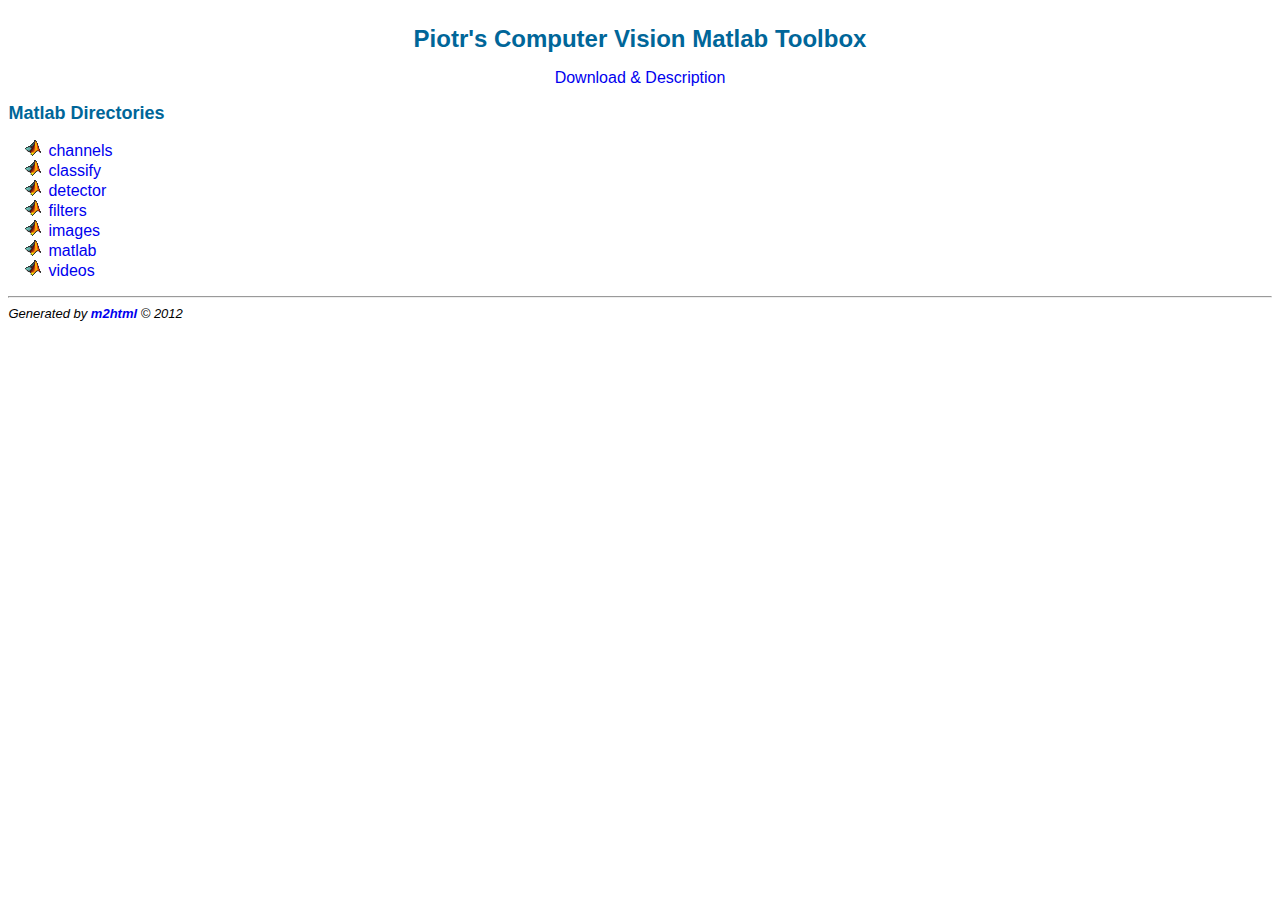
<file: ECO/external_libs/pdollar_toolbox/doc/menu.html>
<!DOCTYPE HTML PUBLIC "-//W3C//DTD HTML 4.01 Transitional//EN"
                "http://www.w3.org/TR/REC-html40/loose.dtd">
<html>
<head>
  <title>Piotr's Computer Vision Matlab Toolbox</title>
  <meta name="keywords" content="computer vision, images, video, features, image processing, toolbox" />
  <meta http-equiv="Content-Type" content="text/html; charset=iso-8859-1" />
  <meta name="robots" content="index, follow" />
  <link type="text/css" rel="stylesheet" href="./m2html.css" />
</head>
<body>
  <a name="_top"></a>
  <h1>Piotr's Computer Vision Matlab Toolbox</h1>
  <p align="center"><a href="overview.html" target=function>Download &amp; Description</a></p>
  <h2>Matlab Directories</h2>
  <ul style="list-style-image:url(./matlabicon.gif)">
    <li><a href="channels/Contents.html" target='function' onclick="parent.menu.location.href='channels/menu.html'">channels</a></li>
    <li><a href="classify/Contents.html" target='function' onclick="parent.menu.location.href='classify/menu.html'">classify</a></li>
    <li><a href="detector/Contents.html" target='function' onclick="parent.menu.location.href='detector/menu.html'">detector</a></li>
    <li><a href="filters/Contents.html" target='function' onclick="parent.menu.location.href='filters/menu.html'">filters</a></li>
    <li><a href="images/Contents.html" target='function' onclick="parent.menu.location.href='images/menu.html'">images</a></li>
    <li><a href="matlab/Contents.html" target='function' onclick="parent.menu.location.href='matlab/menu.html'">matlab</a></li>
    <li><a href="videos/Contents.html" target='function' onclick="parent.menu.location.href='videos/menu.html'">videos</a></li>
  </ul>
  <hr /><address>Generated by <strong><a href="http://www.artefact.tk/software/matlab/m2html/" target="_parent">m2html</a></strong> &copy; 2012</address>
</body>
</html>
</file>
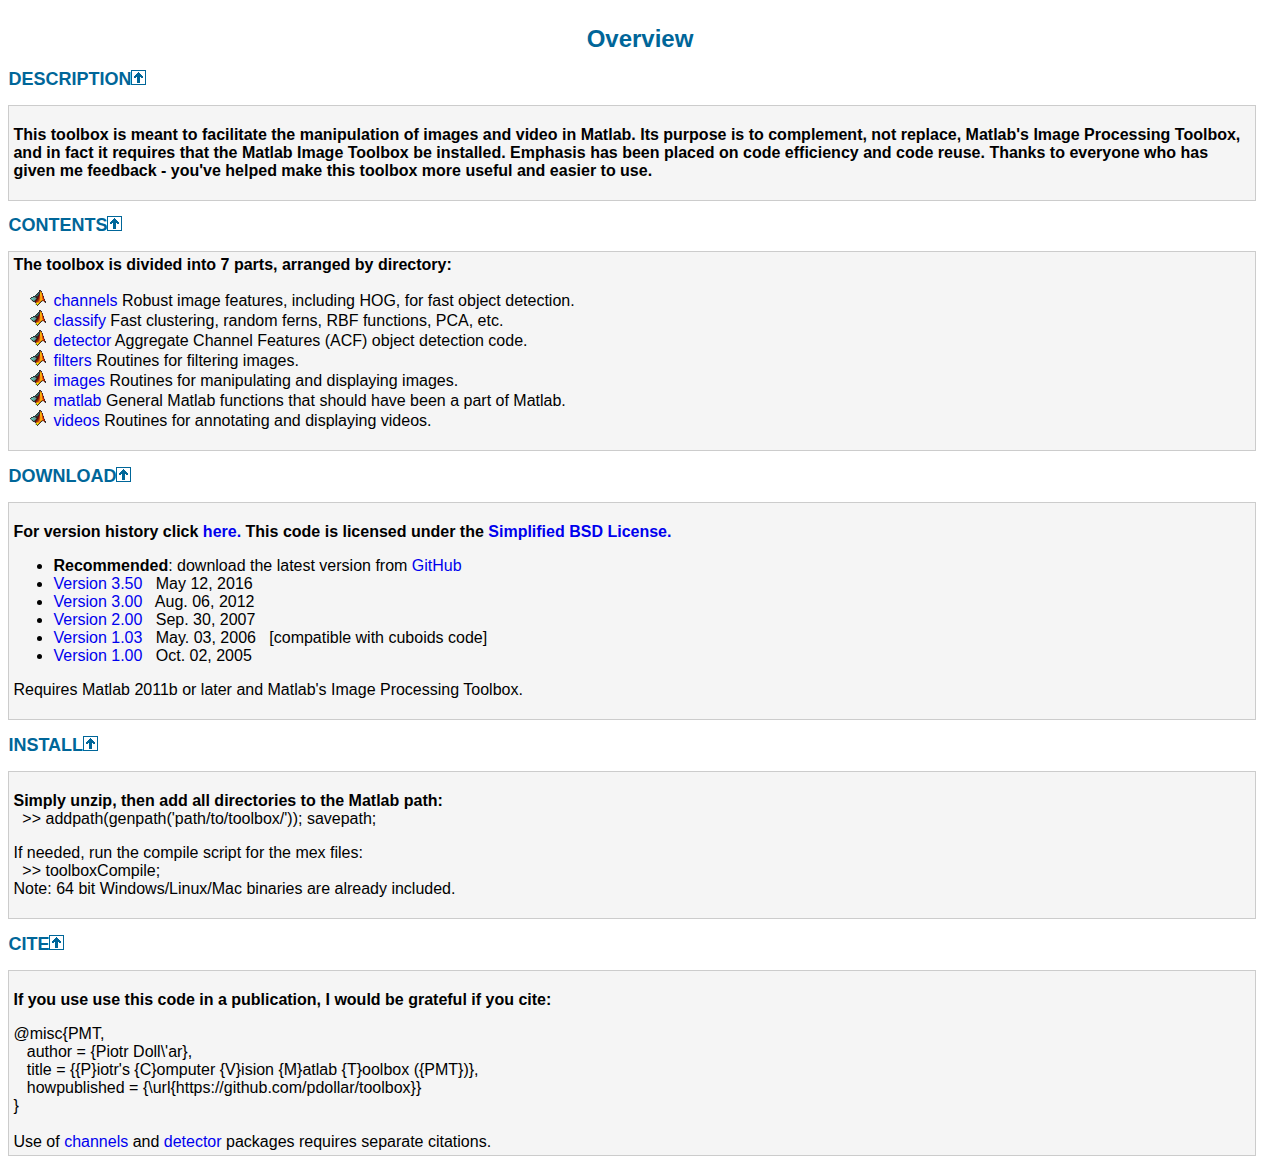
<file: ECO/external_libs/pdollar_toolbox/doc/overview.html>
<!DOCTYPE HTML PUBLIC "-//W3C//DTD HTML 4.01 Transitional//EN"
                "http://www.w3.org/TR/REC-html40/loose.dtd">
<html>
<head>
  <title>Piotr's Computer Vision Matlab Toolbox</title>
  <meta name="keywords" content="computer vision, images, video, features, image processing, toolbox" />
  <meta http-equiv="Content-Type" content="text/html; charset=iso-8859-1" />
  <meta name="robots" content="index, follow" />
  <link type="text/css" rel="stylesheet" href="./m2html.css" />
</head>
<body><a name=_top></a>

<h1>Overview</h1>
<h2>DESCRIPTION<a href="#_top"><img alt=^ src="up.png" border=0 /></a></h2>
<div class=box><p><strong>
 This toolbox is meant to facilitate the manipulation of images and
 video in Matlab. Its purpose is to complement, not replace, Matlab's Image
 Processing Toolbox, and in fact it requires that the Matlab Image Toolbox
 be installed. Emphasis has been placed on code efficiency and
 code reuse.  Thanks to everyone who has given me feedback -
 you've helped make this toolbox more useful and easier to use.
</strong></p></div>

<h2>CONTENTS<a href="#_top"><img alt=^ src="up.png" border=0 /></a></h2>
<div class=box>
 <strong>The toolbox is divided into 7 parts, arranged by directory:</strong>
  <ul style="LIST-STYLE-IMAGE: url(./matlabicon.gif)">
   <li><a href="channels/Contents.html">channels</a> Robust image features, including HOG, for fast object detection.</li>
   <li><a href="classify/Contents.html">classify</a> Fast clustering, random ferns, RBF functions, PCA, etc.</li>
   <li><a href="detector/Contents.html">detector</a> Aggregate Channel Features (ACF) object detection code.</li>
   <li><a href="filters/Contents.html">filters</a> Routines for filtering images.</li>
   <li><a href="images/Contents.html">images</a> Routines for manipulating and displaying images.</li>
   <li><a href="matlab/Contents.html">matlab</a> General Matlab functions that should have been a part of Matlab.</li>
   <li><a href="videos/Contents.html">videos</a> Routines for annotating and displaying videos.</li>
  </ul>
</div>

<h2>DOWNLOAD<a href="#_top"><img alt=^ src="up.png" border=0 /></a></h2>
<div class="box">
 <p><strong>For version history click <a href="history.txt">here.</a>
 This code is licensed under the <a href="http://en.wikipedia.org/wiki/BSD_licenses" target="blank">Simplified BSD License.</a></strong></p>
 <ul>
  <li><b>Recommended</b>: download the latest version from <a href="https://github.com/pdollar/toolbox" target="blank">GitHub</a></li>
  <li><a href="archive/piotr_toolbox.zip">Version 3.50</a> &nbsp; May 12, 2016 </li>
  <li><a href="archive/piotr_toolbox_V3.00.zip">Version 3.00</a> &nbsp; Aug. 06, 2012</li>
  <li><a href="archive/piotr_toolbox_V2.00.zip">Version 2.00</a> &nbsp; Sep. 30, 2007</li>
  <li><a href="archive/piotr_toolbox_V1.03.zip">Version 1.03</a> &nbsp; May. 03, 2006 &nbsp; [compatible with cuboids code]</li>
  <li><a href="archive/piotr_toolbox_V1.00.zip">Version 1.00</a> &nbsp; Oct. 02, 2005</li>
 </ul>
  <p>Requires Matlab 2011b or later and Matlab's Image Processing Toolbox.</p>
</div>

<h2>INSTALL<a href="#_top"><img alt=^ src="up.png" border=0 /></a></h2>
<div class=box>
 <p><strong>Simply unzip, then add all directories to the Matlab path:</strong>
 <br/>&nbsp; &gt;&gt; addpath(genpath('path/to/toolbox/')); savepath;</p>
 <p>If needed, run the compile script for the mex files:
   <br/>&nbsp; &gt;&gt; toolboxCompile;
  <br/>Note: 64 bit Windows/Linux/Mac binaries are already included.
 </p>
</div>

<h2>CITE<a href="#_top"><img alt=^ src="up.png" border=0 /></a></h2>
<div class=box>
<p><strong>If you use use this code in a publication, I would be grateful if you cite: </strong></p>
@misc{PMT,
<br/>&nbsp;&nbsp; author = {Piotr Doll\'ar},
<br/>&nbsp;&nbsp; title = {{P}iotr's {C}omputer {V}ision {M}atlab {T}oolbox ({PMT})},
<br/>&nbsp;&nbsp; howpublished = {\url{https://github.com/pdollar/toolbox}}
<br/>}
<br/><br/>Use of <a href="channels/Contents.html">channels</a> and <a href="detector/Contents.html">detector</a> packages requires separate citations.
</div>

<!-- Start of Google Analytics Code -->
<script type="text/javascript">
var gaJsHost = (("https:" == document.location.protocol) ? "https://ssl." : "http://www.");
document.write(unescape("%3Cscript src='" + gaJsHost + "google-analytics.com/ga.js' type='text/javascript'%3E%3C/script%3E"));
</script>
<script type="text/javascript">
var pageTracker = _gat._getTracker("UA-4884268-1");
pageTracker._initData();
pageTracker._trackPageview();
</script>
<!-- end of Google Analytics Code -->

</body>
</html>
</file>
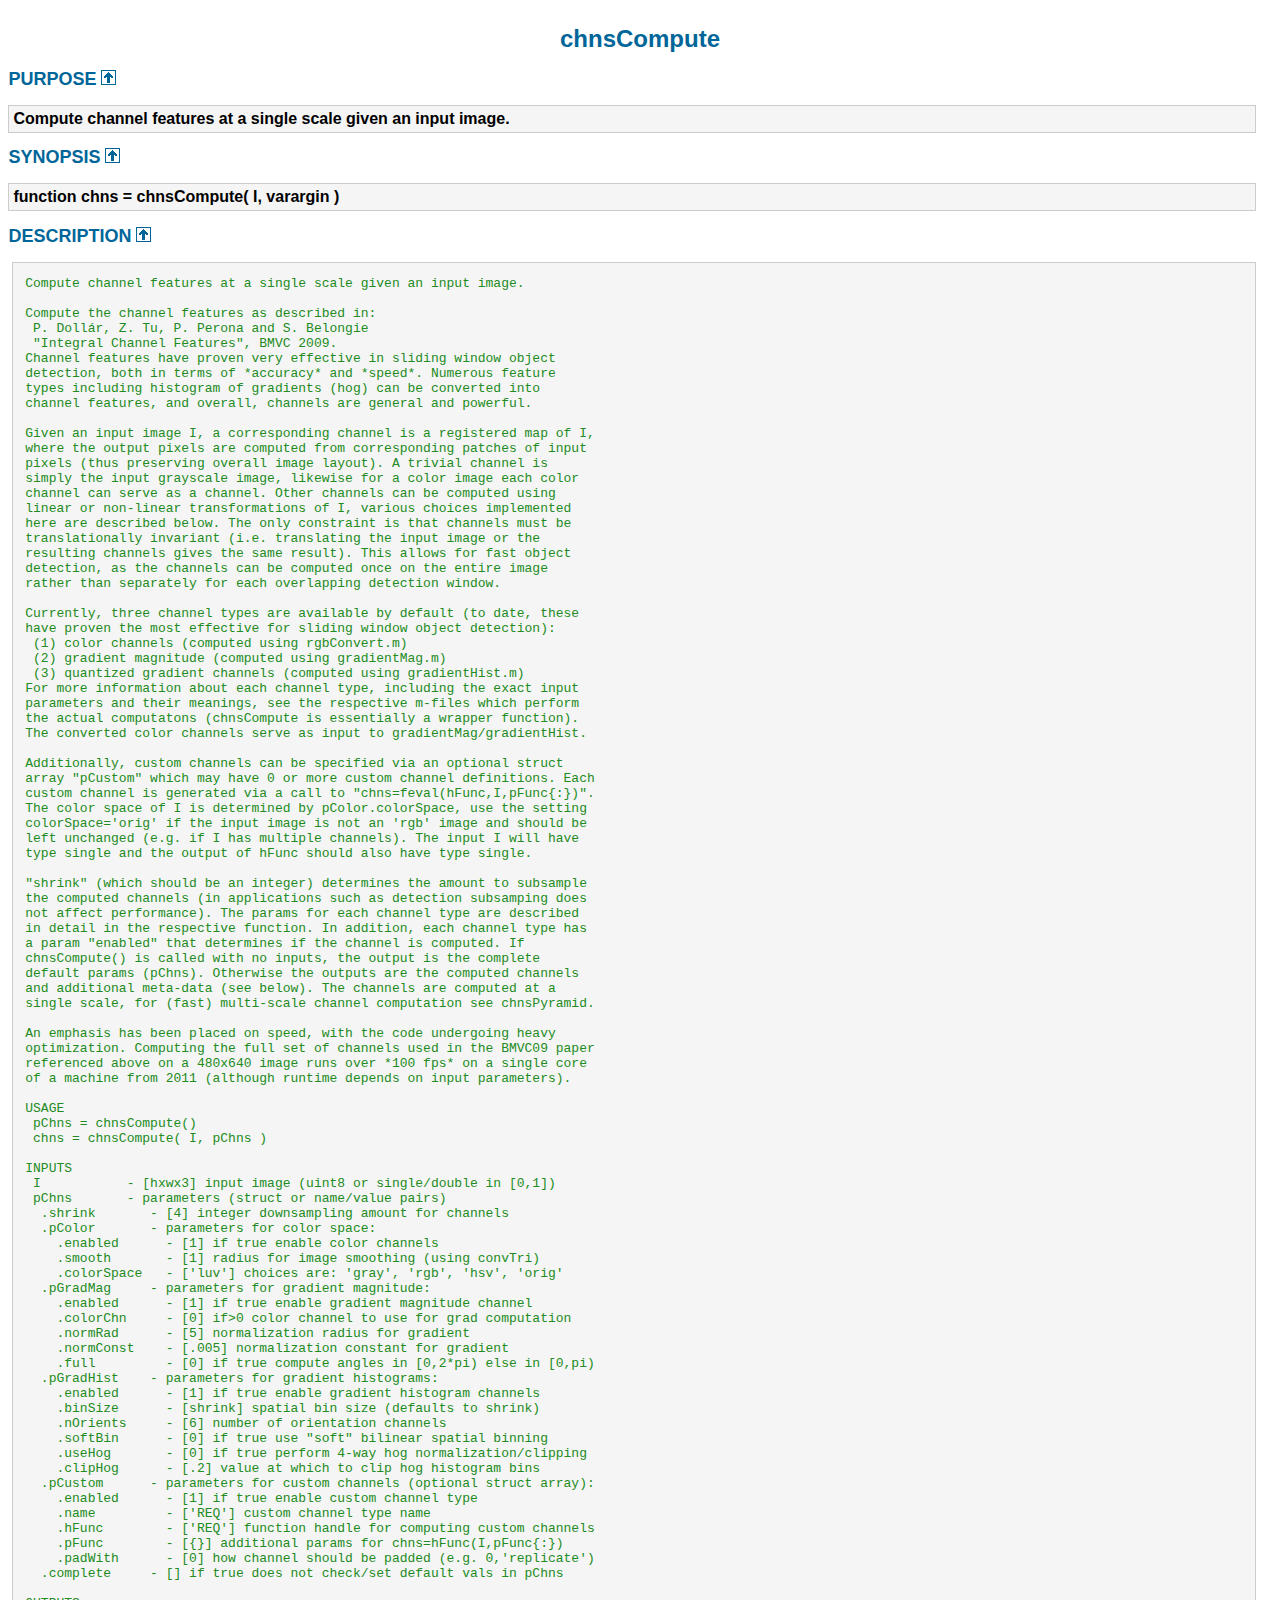
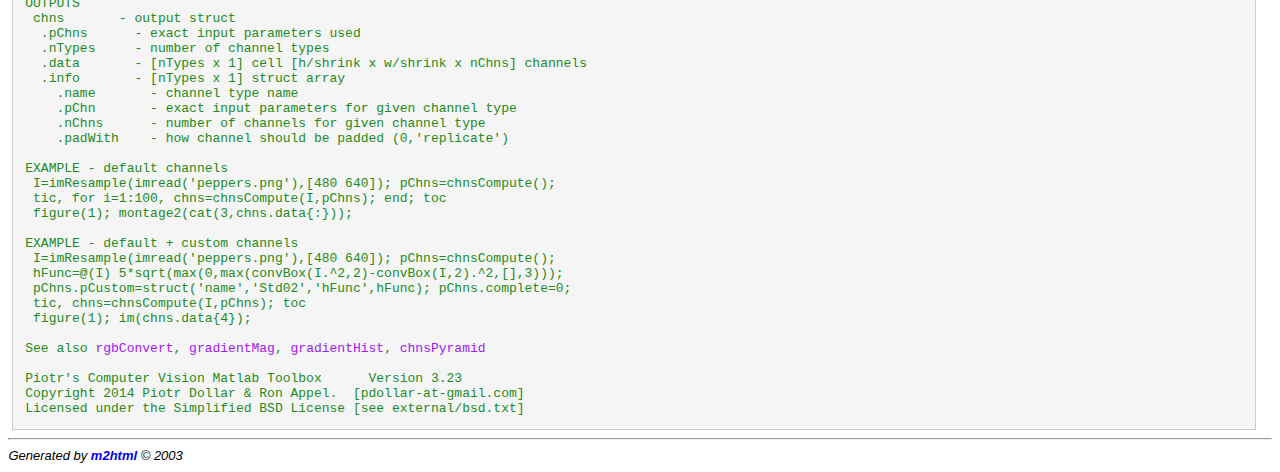
<file: ECO/external_libs/pdollar_toolbox/doc/channels/chnsCompute.html>
<!DOCTYPE HTML PUBLIC "-//W3C//DTD HTML 4.01 Transitional//EN"
                "http://www.w3.org/TR/REC-html40/loose.dtd">
<html>
<head>
  <title>Description of chnsCompute</title>
  <meta name="keywords" content="chnsCompute">
  <meta name="description" content="Compute channel features at a single scale given an input image.">
  <meta http-equiv="Content-Type" content="text/html; charset=iso-8859-1">
  <meta name="generator" content="m2html &copy; 2003 Guillaume Flandin">
  <meta name="robots" content="index, follow">
  <link type="text/css" rel="stylesheet" href="../m2html.css">
</head>
<body>
<a name="_top"></a>
<!-- menu.html channels -->
<h1>chnsCompute
</h1>

<h2><a name="_name"></a>PURPOSE <a href="#_top"><img alt="^" border="0" src="../up.png"></a></h2>
<div class="box"><strong>Compute channel features at a single scale given an input image.</strong></div>

<h2><a name="_synopsis"></a>SYNOPSIS <a href="#_top"><img alt="^" border="0" src="../up.png"></a></h2>
<div class="box"><strong>function chns = chnsCompute( I, varargin ) </strong></div>

<h2><a name="_description"></a>DESCRIPTION <a href="#_top"><img alt="^" border="0" src="../up.png"></a></h2>
<div class="fragment"><pre class="comment"> Compute channel features at a single scale given an input image.

 Compute the channel features as described in:
  P. Doll�r, Z. Tu, P. Perona and S. Belongie
  &quot;Integral Channel Features&quot;, BMVC 2009.
 Channel features have proven very effective in sliding window object
 detection, both in terms of *accuracy* and *speed*. Numerous feature
 types including histogram of gradients (hog) can be converted into
 channel features, and overall, channels are general and powerful.

 Given an input image I, a corresponding channel is a registered map of I,
 where the output pixels are computed from corresponding patches of input
 pixels (thus preserving overall image layout). A trivial channel is
 simply the input grayscale image, likewise for a color image each color
 channel can serve as a channel. Other channels can be computed using
 linear or non-linear transformations of I, various choices implemented
 here are described below. The only constraint is that channels must be
 translationally invariant (i.e. translating the input image or the
 resulting channels gives the same result). This allows for fast object
 detection, as the channels can be computed once on the entire image
 rather than separately for each overlapping detection window.

 Currently, three channel types are available by default (to date, these
 have proven the most effective for sliding window object detection):
  (1) color channels (computed using rgbConvert.m)
  (2) gradient magnitude (computed using gradientMag.m)
  (3) quantized gradient channels (computed using gradientHist.m)
 For more information about each channel type, including the exact input
 parameters and their meanings, see the respective m-files which perform
 the actual computatons (chnsCompute is essentially a wrapper function).
 The converted color channels serve as input to gradientMag/gradientHist.

 Additionally, custom channels can be specified via an optional struct
 array &quot;pCustom&quot; which may have 0 or more custom channel definitions. Each
 custom channel is generated via a call to &quot;chns=feval(hFunc,I,pFunc{:})&quot;.
 The color space of I is determined by pColor.colorSpace, use the setting
 colorSpace='orig' if the input image is not an 'rgb' image and should be
 left unchanged (e.g. if I has multiple channels). The input I will have
 type single and the output of hFunc should also have type single.

 &quot;shrink&quot; (which should be an integer) determines the amount to subsample
 the computed channels (in applications such as detection subsamping does
 not affect performance). The params for each channel type are described
 in detail in the respective function. In addition, each channel type has
 a param &quot;enabled&quot; that determines if the channel is computed. If
 chnsCompute() is called with no inputs, the output is the complete
 default params (pChns). Otherwise the outputs are the computed channels
 and additional meta-data (see below). The channels are computed at a
 single scale, for (fast) multi-scale channel computation see chnsPyramid.

 An emphasis has been placed on speed, with the code undergoing heavy
 optimization. Computing the full set of channels used in the BMVC09 paper
 referenced above on a 480x640 image runs over *100 fps* on a single core
 of a machine from 2011 (although runtime depends on input parameters).

 USAGE
  pChns = chnsCompute()
  chns = chnsCompute( I, pChns )

 INPUTS
  I           - [hxwx3] input image (uint8 or single/double in [0,1])
  pChns       - parameters (struct or name/value pairs)
   .shrink       - [4] integer downsampling amount for channels
   .pColor       - parameters for color space:
     .enabled      - [1] if true enable color channels
     .smooth       - [1] radius for image smoothing (using convTri)
     .colorSpace   - ['luv'] choices are: 'gray', 'rgb', 'hsv', 'orig'
   .pGradMag     - parameters for gradient magnitude:
     .enabled      - [1] if true enable gradient magnitude channel
     .colorChn     - [0] if&gt;0 color channel to use for grad computation
     .normRad      - [5] normalization radius for gradient
     .normConst    - [.005] normalization constant for gradient
     .full         - [0] if true compute angles in [0,2*pi) else in [0,pi)
   .pGradHist    - parameters for gradient histograms:
     .enabled      - [1] if true enable gradient histogram channels
     .binSize      - [shrink] spatial bin size (defaults to shrink)
     .nOrients     - [6] number of orientation channels
     .softBin      - [0] if true use &quot;soft&quot; bilinear spatial binning
     .useHog       - [0] if true perform 4-way hog normalization/clipping
     .clipHog      - [.2] value at which to clip hog histogram bins
   .pCustom      - parameters for custom channels (optional struct array):
     .enabled      - [1] if true enable custom channel type
     .name         - ['REQ'] custom channel type name
     .hFunc        - ['REQ'] function handle for computing custom channels
     .pFunc        - [{}] additional params for chns=hFunc(I,pFunc{:})
     .padWith      - [0] how channel should be padded (e.g. 0,'replicate')
   .complete     - [] if true does not check/set default vals in pChns

 OUTPUTS
  chns       - output struct
   .pChns      - exact input parameters used
   .nTypes     - number of channel types
   .data       - [nTypes x 1] cell [h/shrink x w/shrink x nChns] channels
   .info       - [nTypes x 1] struct array
     .name       - channel type name
     .pChn       - exact input parameters for given channel type
     .nChns      - number of channels for given channel type
     .padWith    - how channel should be padded (0,'replicate')

 EXAMPLE - default channels
  I=imResample(imread('peppers.png'),[480 640]); pChns=chnsCompute();
  tic, for i=1:100, chns=chnsCompute(I,pChns); end; toc
  figure(1); montage2(cat(3,chns.data{:}));

 EXAMPLE - default + custom channels
  I=imResample(imread('peppers.png'),[480 640]); pChns=chnsCompute();
  hFunc=@(I) 5*sqrt(max(0,max(convBox(I.^2,2)-convBox(I,2).^2,[],3)));
  pChns.pCustom=struct('name','Std02','hFunc',hFunc); pChns.complete=0;
  tic, chns=chnsCompute(I,pChns); toc
  figure(1); im(chns.data{4});

 See also <a href="rgbConvert.html" class="code" title="function J = rgbConvert( I, colorSpace, useSingle )">rgbConvert</a>, <a href="gradientMag.html" class="code" title="function [M,O] = gradientMag( I, channel, normRad, normConst, full )">gradientMag</a>, <a href="gradientHist.html" class="code" title="function H = gradientHist( M, O, varargin )">gradientHist</a>, <a href="chnsPyramid.html" class="code" title="function pyramid = chnsPyramid( I, varargin )">chnsPyramid</a>

 Piotr's Computer Vision Matlab Toolbox      Version 3.23
 Copyright 2014 Piotr Dollar &amp; Ron Appel.  [pdollar-at-gmail.com]
 Licensed under the Simplified BSD License [see external/bsd.txt]</pre></div>





<!-- Start of Google Analytics Code -->
<script type="text/javascript">
var gaJsHost = (("https:" == document.location.protocol) ? "https://ssl." : "http://www.");
document.write(unescape("%3Cscript src='" + gaJsHost + "google-analytics.com/ga.js' type='text/javascript'%3E%3C/script%3E"));
</script>
<script type="text/javascript">
var pageTracker = _gat._getTracker("UA-4884268-1");
pageTracker._initData();
pageTracker._trackPageview();
</script>
<!-- end of Google Analytics Code -->

<hr><address>Generated by <strong><a href="http://www.artefact.tk/software/matlab/m2html/" target="_parent">m2html</a></strong> &copy; 2003</address>
</body>
</html>
</file>
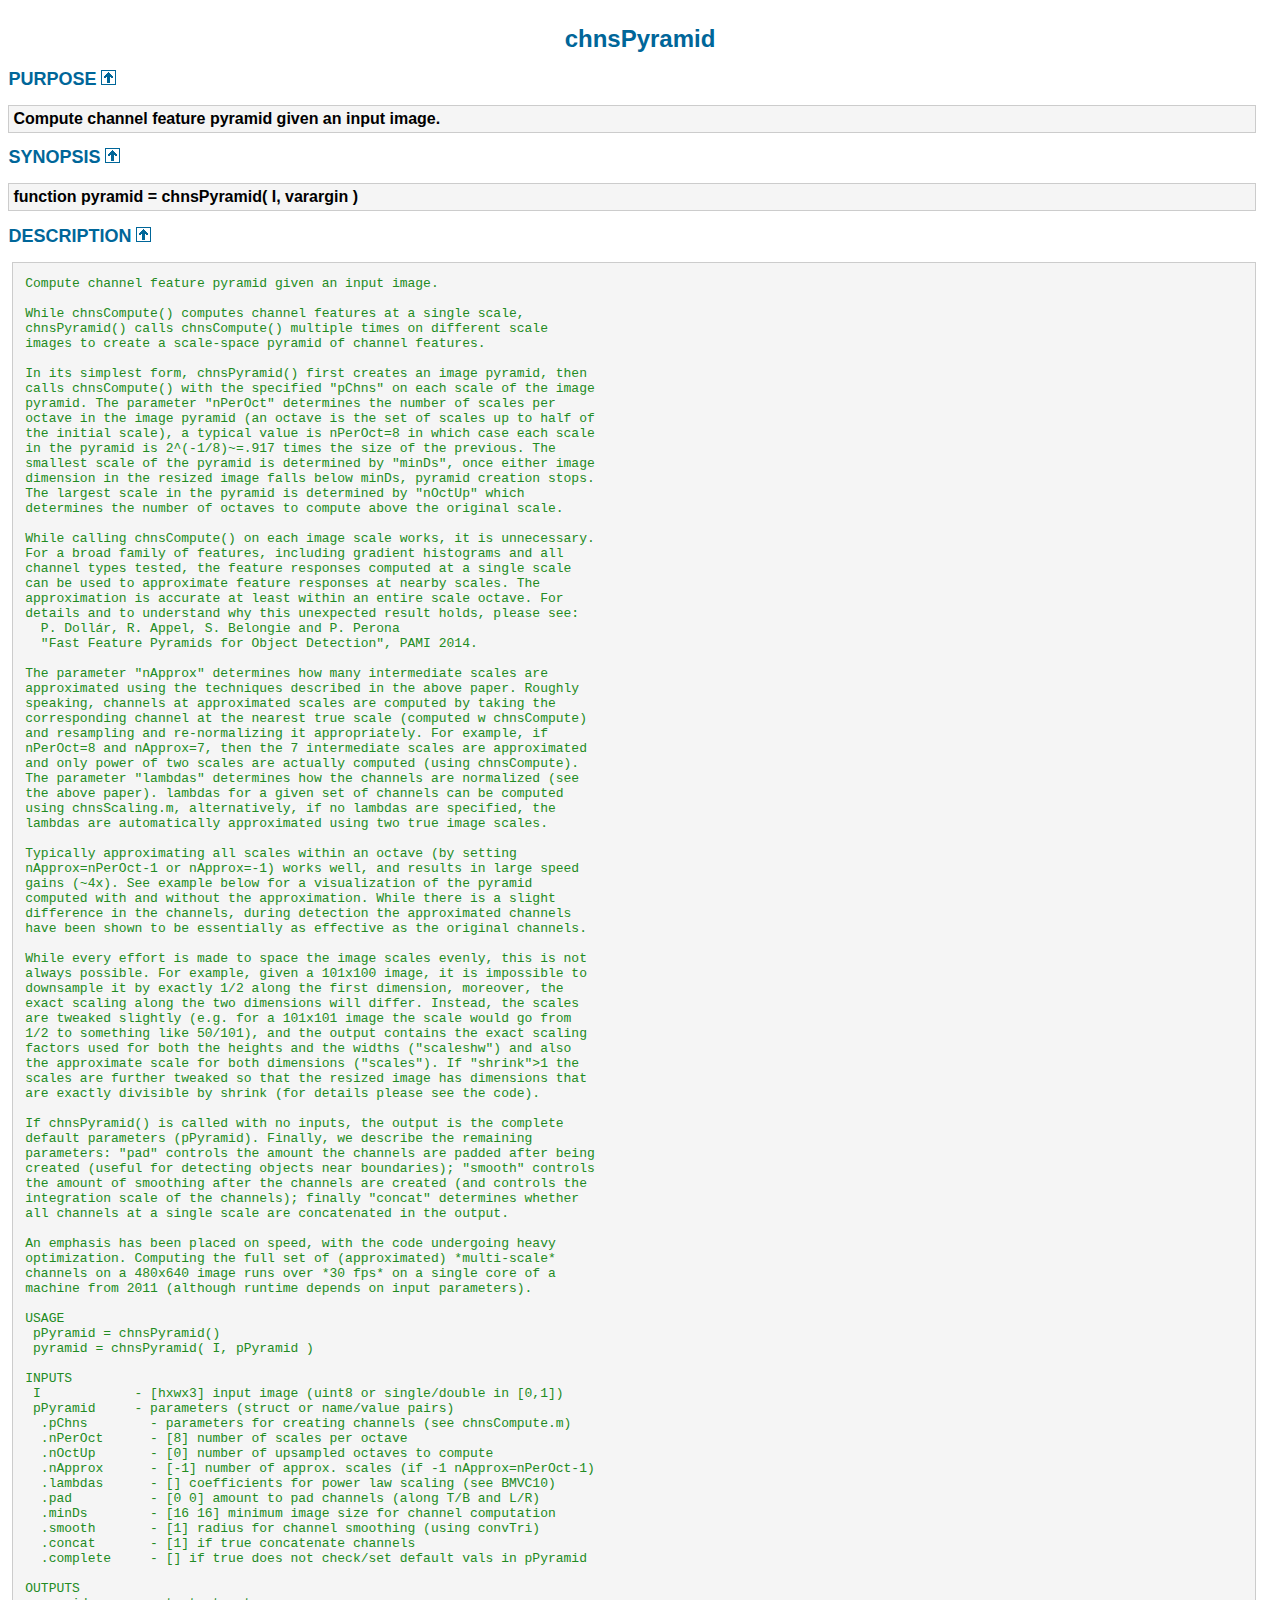
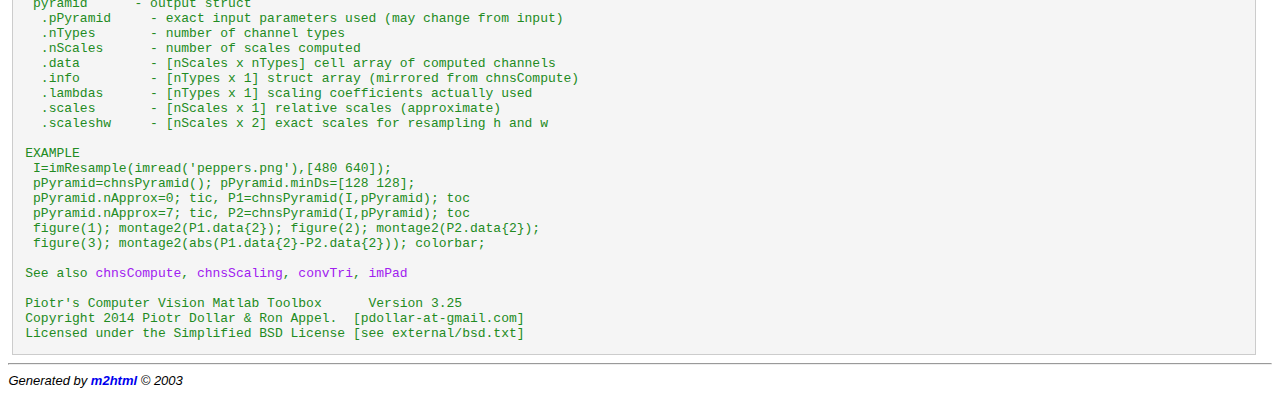
<file: ECO/external_libs/pdollar_toolbox/doc/channels/chnsPyramid.html>
<!DOCTYPE HTML PUBLIC "-//W3C//DTD HTML 4.01 Transitional//EN"
                "http://www.w3.org/TR/REC-html40/loose.dtd">
<html>
<head>
  <title>Description of chnsPyramid</title>
  <meta name="keywords" content="chnsPyramid">
  <meta name="description" content="Compute channel feature pyramid given an input image.">
  <meta http-equiv="Content-Type" content="text/html; charset=iso-8859-1">
  <meta name="generator" content="m2html &copy; 2003 Guillaume Flandin">
  <meta name="robots" content="index, follow">
  <link type="text/css" rel="stylesheet" href="../m2html.css">
</head>
<body>
<a name="_top"></a>
<!-- menu.html channels -->
<h1>chnsPyramid
</h1>

<h2><a name="_name"></a>PURPOSE <a href="#_top"><img alt="^" border="0" src="../up.png"></a></h2>
<div class="box"><strong>Compute channel feature pyramid given an input image.</strong></div>

<h2><a name="_synopsis"></a>SYNOPSIS <a href="#_top"><img alt="^" border="0" src="../up.png"></a></h2>
<div class="box"><strong>function pyramid = chnsPyramid( I, varargin ) </strong></div>

<h2><a name="_description"></a>DESCRIPTION <a href="#_top"><img alt="^" border="0" src="../up.png"></a></h2>
<div class="fragment"><pre class="comment"> Compute channel feature pyramid given an input image.

 While chnsCompute() computes channel features at a single scale,
 chnsPyramid() calls chnsCompute() multiple times on different scale
 images to create a scale-space pyramid of channel features.

 In its simplest form, chnsPyramid() first creates an image pyramid, then
 calls chnsCompute() with the specified &quot;pChns&quot; on each scale of the image
 pyramid. The parameter &quot;nPerOct&quot; determines the number of scales per
 octave in the image pyramid (an octave is the set of scales up to half of
 the initial scale), a typical value is nPerOct=8 in which case each scale
 in the pyramid is 2^(-1/8)~=.917 times the size of the previous. The
 smallest scale of the pyramid is determined by &quot;minDs&quot;, once either image
 dimension in the resized image falls below minDs, pyramid creation stops.
 The largest scale in the pyramid is determined by &quot;nOctUp&quot; which
 determines the number of octaves to compute above the original scale.

 While calling chnsCompute() on each image scale works, it is unnecessary.
 For a broad family of features, including gradient histograms and all
 channel types tested, the feature responses computed at a single scale
 can be used to approximate feature responses at nearby scales. The
 approximation is accurate at least within an entire scale octave. For
 details and to understand why this unexpected result holds, please see:
   P. Doll�r, R. Appel, S. Belongie and P. Perona
   &quot;Fast Feature Pyramids for Object Detection&quot;, PAMI 2014.

 The parameter &quot;nApprox&quot; determines how many intermediate scales are
 approximated using the techniques described in the above paper. Roughly
 speaking, channels at approximated scales are computed by taking the
 corresponding channel at the nearest true scale (computed w chnsCompute)
 and resampling and re-normalizing it appropriately. For example, if
 nPerOct=8 and nApprox=7, then the 7 intermediate scales are approximated
 and only power of two scales are actually computed (using chnsCompute).
 The parameter &quot;lambdas&quot; determines how the channels are normalized (see
 the above paper). lambdas for a given set of channels can be computed
 using chnsScaling.m, alternatively, if no lambdas are specified, the
 lambdas are automatically approximated using two true image scales.

 Typically approximating all scales within an octave (by setting
 nApprox=nPerOct-1 or nApprox=-1) works well, and results in large speed
 gains (~4x). See example below for a visualization of the pyramid
 computed with and without the approximation. While there is a slight
 difference in the channels, during detection the approximated channels
 have been shown to be essentially as effective as the original channels.

 While every effort is made to space the image scales evenly, this is not
 always possible. For example, given a 101x100 image, it is impossible to
 downsample it by exactly 1/2 along the first dimension, moreover, the
 exact scaling along the two dimensions will differ. Instead, the scales
 are tweaked slightly (e.g. for a 101x101 image the scale would go from
 1/2 to something like 50/101), and the output contains the exact scaling
 factors used for both the heights and the widths (&quot;scaleshw&quot;) and also
 the approximate scale for both dimensions (&quot;scales&quot;). If &quot;shrink&quot;&gt;1 the
 scales are further tweaked so that the resized image has dimensions that
 are exactly divisible by shrink (for details please see the code).

 If chnsPyramid() is called with no inputs, the output is the complete
 default parameters (pPyramid). Finally, we describe the remaining
 parameters: &quot;pad&quot; controls the amount the channels are padded after being
 created (useful for detecting objects near boundaries); &quot;smooth&quot; controls
 the amount of smoothing after the channels are created (and controls the
 integration scale of the channels); finally &quot;concat&quot; determines whether
 all channels at a single scale are concatenated in the output.

 An emphasis has been placed on speed, with the code undergoing heavy
 optimization. Computing the full set of (approximated) *multi-scale*
 channels on a 480x640 image runs over *30 fps* on a single core of a
 machine from 2011 (although runtime depends on input parameters).

 USAGE
  pPyramid = chnsPyramid()
  pyramid = chnsPyramid( I, pPyramid )

 INPUTS
  I            - [hxwx3] input image (uint8 or single/double in [0,1])
  pPyramid     - parameters (struct or name/value pairs)
   .pChns        - parameters for creating channels (see chnsCompute.m)
   .nPerOct      - [8] number of scales per octave
   .nOctUp       - [0] number of upsampled octaves to compute
   .nApprox      - [-1] number of approx. scales (if -1 nApprox=nPerOct-1)
   .lambdas      - [] coefficients for power law scaling (see BMVC10)
   .pad          - [0 0] amount to pad channels (along T/B and L/R)
   .minDs        - [16 16] minimum image size for channel computation
   .smooth       - [1] radius for channel smoothing (using convTri)
   .concat       - [1] if true concatenate channels
   .complete     - [] if true does not check/set default vals in pPyramid

 OUTPUTS
  pyramid      - output struct
   .pPyramid     - exact input parameters used (may change from input)
   .nTypes       - number of channel types
   .nScales      - number of scales computed
   .data         - [nScales x nTypes] cell array of computed channels
   .info         - [nTypes x 1] struct array (mirrored from chnsCompute)
   .lambdas      - [nTypes x 1] scaling coefficients actually used
   .scales       - [nScales x 1] relative scales (approximate)
   .scaleshw     - [nScales x 2] exact scales for resampling h and w

 EXAMPLE
  I=imResample(imread('peppers.png'),[480 640]);
  pPyramid=chnsPyramid(); pPyramid.minDs=[128 128];
  pPyramid.nApprox=0; tic, P1=chnsPyramid(I,pPyramid); toc
  pPyramid.nApprox=7; tic, P2=chnsPyramid(I,pPyramid); toc
  figure(1); montage2(P1.data{2}); figure(2); montage2(P2.data{2});
  figure(3); montage2(abs(P1.data{2}-P2.data{2})); colorbar;

 See also <a href="chnsCompute.html" class="code" title="function chns = chnsCompute( I, varargin )">chnsCompute</a>, <a href="chnsScaling.html" class="code" title="function [lambdas,as,scales,fs] = chnsScaling( pChns, Is, show )">chnsScaling</a>, <a href="convTri.html" class="code" title="function J = convTri( I, r, s, nomex )">convTri</a>, <a href="imPad.html" class="code" title="function J = imPad( I, pad, type )">imPad</a>

 Piotr's Computer Vision Matlab Toolbox      Version 3.25
 Copyright 2014 Piotr Dollar &amp; Ron Appel.  [pdollar-at-gmail.com]
 Licensed under the Simplified BSD License [see external/bsd.txt]</pre></div>





<!-- Start of Google Analytics Code -->
<script type="text/javascript">
var gaJsHost = (("https:" == document.location.protocol) ? "https://ssl." : "http://www.");
document.write(unescape("%3Cscript src='" + gaJsHost + "google-analytics.com/ga.js' type='text/javascript'%3E%3C/script%3E"));
</script>
<script type="text/javascript">
var pageTracker = _gat._getTracker("UA-4884268-1");
pageTracker._initData();
pageTracker._trackPageview();
</script>
<!-- end of Google Analytics Code -->

<hr><address>Generated by <strong><a href="http://www.artefact.tk/software/matlab/m2html/" target="_parent">m2html</a></strong> &copy; 2003</address>
</body>
</html>
</file>
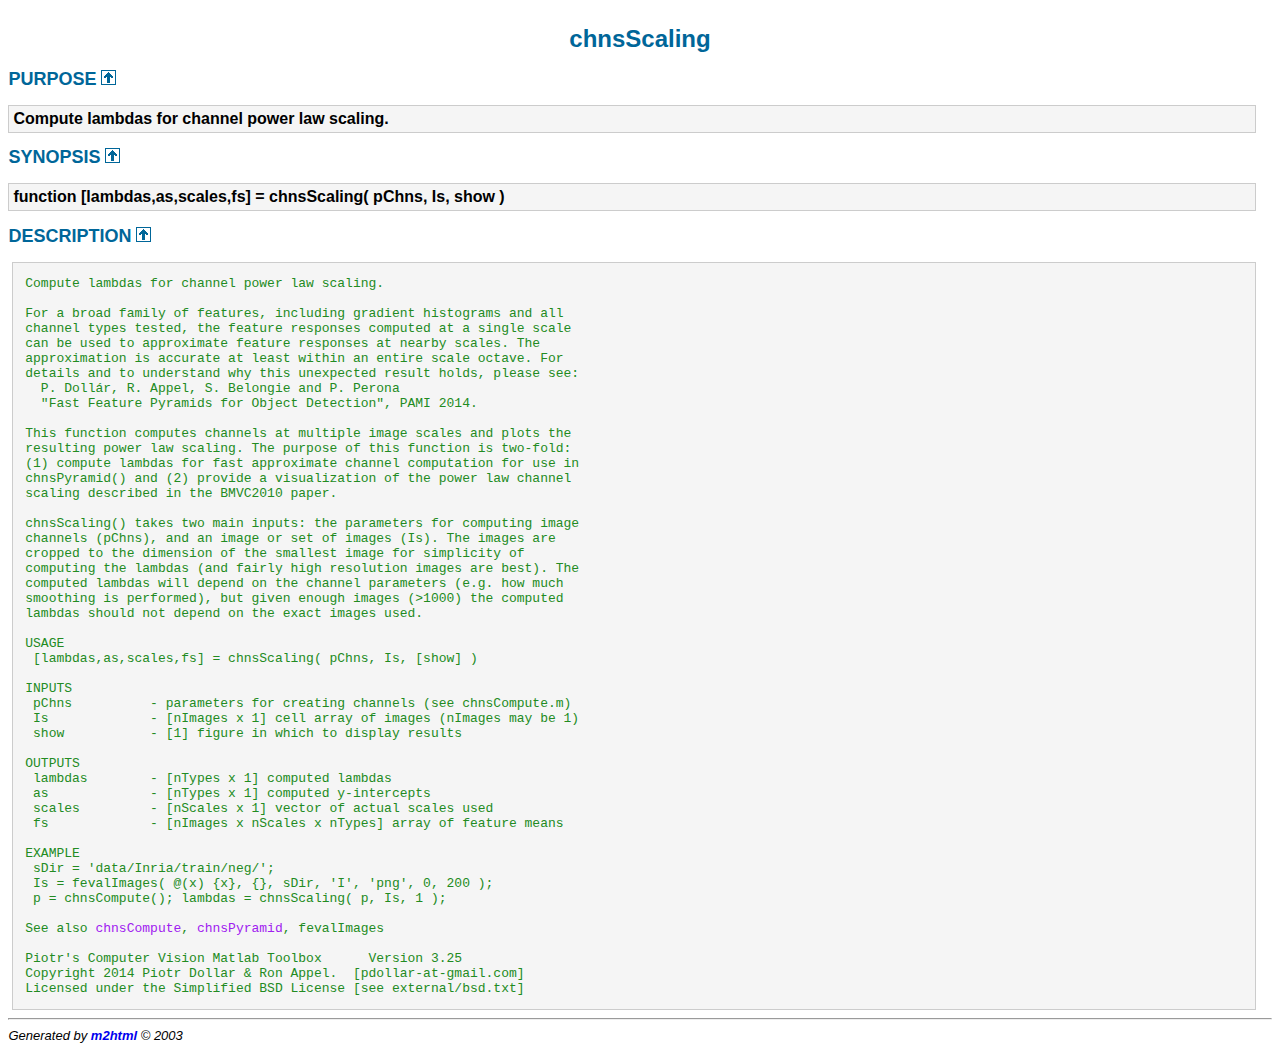
<file: ECO/external_libs/pdollar_toolbox/doc/channels/chnsScaling.html>
<!DOCTYPE HTML PUBLIC "-//W3C//DTD HTML 4.01 Transitional//EN"
                "http://www.w3.org/TR/REC-html40/loose.dtd">
<html>
<head>
  <title>Description of chnsScaling</title>
  <meta name="keywords" content="chnsScaling">
  <meta name="description" content="Compute lambdas for channel power law scaling.">
  <meta http-equiv="Content-Type" content="text/html; charset=iso-8859-1">
  <meta name="generator" content="m2html &copy; 2003 Guillaume Flandin">
  <meta name="robots" content="index, follow">
  <link type="text/css" rel="stylesheet" href="../m2html.css">
</head>
<body>
<a name="_top"></a>
<!-- menu.html channels -->
<h1>chnsScaling
</h1>

<h2><a name="_name"></a>PURPOSE <a href="#_top"><img alt="^" border="0" src="../up.png"></a></h2>
<div class="box"><strong>Compute lambdas for channel power law scaling.</strong></div>

<h2><a name="_synopsis"></a>SYNOPSIS <a href="#_top"><img alt="^" border="0" src="../up.png"></a></h2>
<div class="box"><strong>function [lambdas,as,scales,fs] = chnsScaling( pChns, Is, show ) </strong></div>

<h2><a name="_description"></a>DESCRIPTION <a href="#_top"><img alt="^" border="0" src="../up.png"></a></h2>
<div class="fragment"><pre class="comment"> Compute lambdas for channel power law scaling.

 For a broad family of features, including gradient histograms and all
 channel types tested, the feature responses computed at a single scale
 can be used to approximate feature responses at nearby scales. The
 approximation is accurate at least within an entire scale octave. For
 details and to understand why this unexpected result holds, please see:
   P. Doll�r, R. Appel, S. Belongie and P. Perona
   &quot;Fast Feature Pyramids for Object Detection&quot;, PAMI 2014.

 This function computes channels at multiple image scales and plots the
 resulting power law scaling. The purpose of this function is two-fold:
 (1) compute lambdas for fast approximate channel computation for use in
 chnsPyramid() and (2) provide a visualization of the power law channel
 scaling described in the BMVC2010 paper.

 chnsScaling() takes two main inputs: the parameters for computing image
 channels (pChns), and an image or set of images (Is). The images are
 cropped to the dimension of the smallest image for simplicity of
 computing the lambdas (and fairly high resolution images are best). The
 computed lambdas will depend on the channel parameters (e.g. how much
 smoothing is performed), but given enough images (&gt;1000) the computed
 lambdas should not depend on the exact images used.

 USAGE
  [lambdas,as,scales,fs] = chnsScaling( pChns, Is, [show] )

 INPUTS
  pChns          - parameters for creating channels (see chnsCompute.m)
  Is             - [nImages x 1] cell array of images (nImages may be 1)
  show           - [1] figure in which to display results

 OUTPUTS
  lambdas        - [nTypes x 1] computed lambdas
  as             - [nTypes x 1] computed y-intercepts
  scales         - [nScales x 1] vector of actual scales used
  fs             - [nImages x nScales x nTypes] array of feature means

 EXAMPLE
  sDir = 'data/Inria/train/neg/';
  Is = fevalImages( @(x) {x}, {}, sDir, 'I', 'png', 0, 200 );
  p = chnsCompute(); lambdas = chnsScaling( p, Is, 1 );

 See also <a href="chnsCompute.html" class="code" title="function chns = chnsCompute( I, varargin )">chnsCompute</a>, <a href="chnsPyramid.html" class="code" title="function pyramid = chnsPyramid( I, varargin )">chnsPyramid</a>, fevalImages

 Piotr's Computer Vision Matlab Toolbox      Version 3.25
 Copyright 2014 Piotr Dollar &amp; Ron Appel.  [pdollar-at-gmail.com]
 Licensed under the Simplified BSD License [see external/bsd.txt]</pre></div>





<!-- Start of Google Analytics Code -->
<script type="text/javascript">
var gaJsHost = (("https:" == document.location.protocol) ? "https://ssl." : "http://www.");
document.write(unescape("%3Cscript src='" + gaJsHost + "google-analytics.com/ga.js' type='text/javascript'%3E%3C/script%3E"));
</script>
<script type="text/javascript">
var pageTracker = _gat._getTracker("UA-4884268-1");
pageTracker._initData();
pageTracker._trackPageview();
</script>
<!-- end of Google Analytics Code -->

<hr><address>Generated by <strong><a href="http://www.artefact.tk/software/matlab/m2html/" target="_parent">m2html</a></strong> &copy; 2003</address>
</body>
</html>
</file>
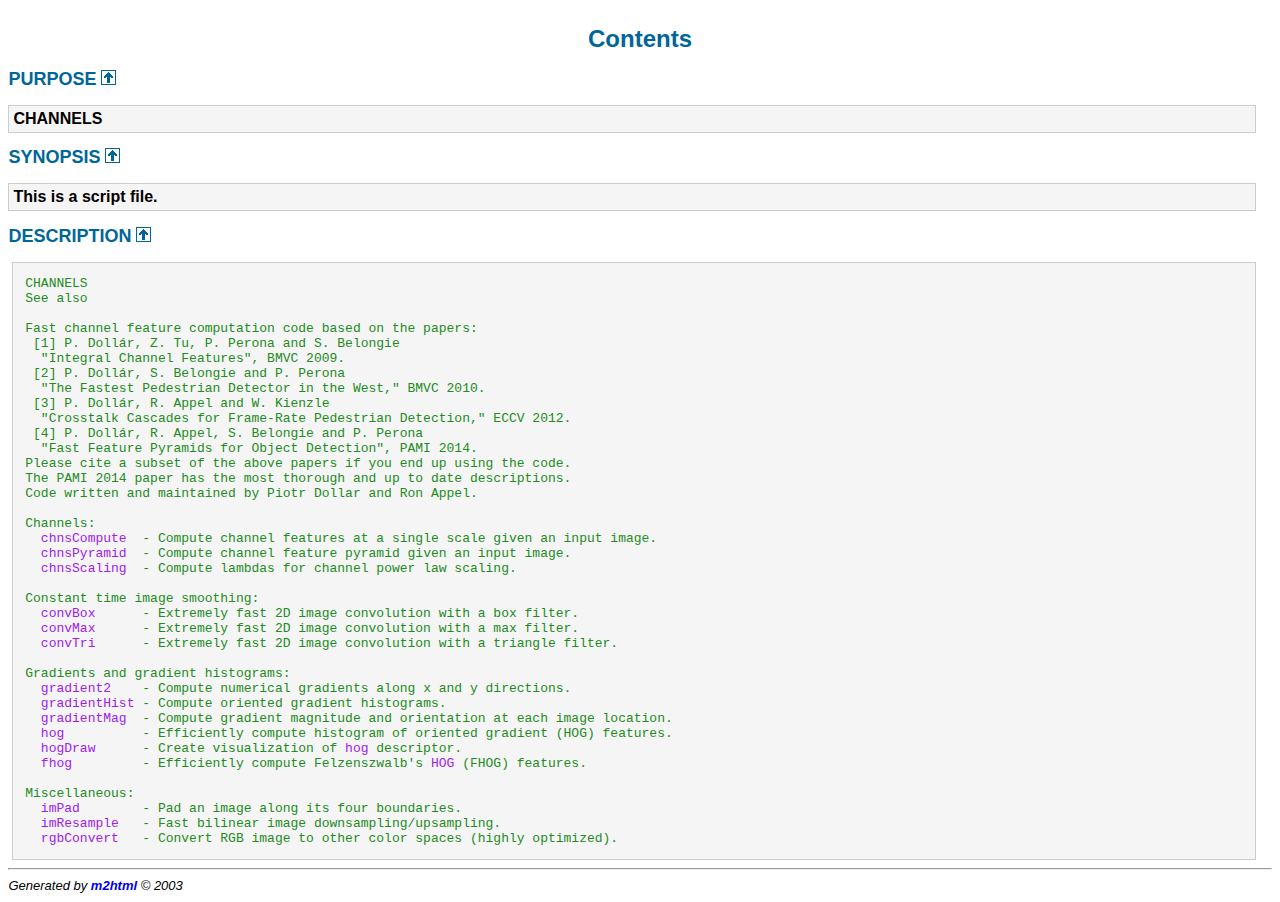
<file: ECO/external_libs/pdollar_toolbox/doc/channels/Contents.html>
<!DOCTYPE HTML PUBLIC "-//W3C//DTD HTML 4.01 Transitional//EN"
                "http://www.w3.org/TR/REC-html40/loose.dtd">
<html>
<head>
  <title>Description of Contents</title>
  <meta name="keywords" content="Contents">
  <meta name="description" content="CHANNELS">
  <meta http-equiv="Content-Type" content="text/html; charset=iso-8859-1">
  <meta name="generator" content="m2html &copy; 2003 Guillaume Flandin">
  <meta name="robots" content="index, follow">
  <link type="text/css" rel="stylesheet" href="../m2html.css">
</head>
<body>
<a name="_top"></a>
<!-- menu.html channels -->
<h1>Contents
</h1>

<h2><a name="_name"></a>PURPOSE <a href="#_top"><img alt="^" border="0" src="../up.png"></a></h2>
<div class="box"><strong>CHANNELS</strong></div>

<h2><a name="_synopsis"></a>SYNOPSIS <a href="#_top"><img alt="^" border="0" src="../up.png"></a></h2>
<div class="box"><strong>This is a script file. </strong></div>

<h2><a name="_description"></a>DESCRIPTION <a href="#_top"><img alt="^" border="0" src="../up.png"></a></h2>
<div class="fragment"><pre class="comment"> CHANNELS
 See also

 Fast channel feature computation code based on the papers:
  [1] P. Doll�r, Z. Tu, P. Perona and S. Belongie
   &quot;Integral Channel Features&quot;, BMVC 2009.
  [2] P. Doll�r, S. Belongie and P. Perona
   &quot;The Fastest Pedestrian Detector in the West,&quot; BMVC 2010.
  [3] P. Doll�r, R. Appel and W. Kienzle
   &quot;Crosstalk Cascades for Frame-Rate Pedestrian Detection,&quot; ECCV 2012.
  [4] P. Doll�r, R. Appel, S. Belongie and P. Perona
   &quot;Fast Feature Pyramids for Object Detection&quot;, PAMI 2014.
 Please cite a subset of the above papers if you end up using the code.
 The PAMI 2014 paper has the most thorough and up to date descriptions.
 Code written and maintained by Piotr Dollar and Ron Appel.

 Channels:
   <a href="chnsCompute.html" class="code" title="function chns = chnsCompute( I, varargin )">chnsCompute</a>  - Compute channel features at a single scale given an input image.
   <a href="chnsPyramid.html" class="code" title="function pyramid = chnsPyramid( I, varargin )">chnsPyramid</a>  - Compute channel feature pyramid given an input image.
   <a href="chnsScaling.html" class="code" title="function [lambdas,as,scales,fs] = chnsScaling( pChns, Is, show )">chnsScaling</a>  - Compute lambdas for channel power law scaling.

 Constant time image smoothing:
   <a href="convBox.html" class="code" title="function J = convBox( I, r, s, nomex )">convBox</a>      - Extremely fast 2D image convolution with a box filter.
   <a href="convMax.html" class="code" title="function J = convMax( I, r, nomex )">convMax</a>      - Extremely fast 2D image convolution with a max filter.
   <a href="convTri.html" class="code" title="function J = convTri( I, r, s, nomex )">convTri</a>      - Extremely fast 2D image convolution with a triangle filter.

 Gradients and gradient histograms:
   <a href="gradient2.html" class="code" title="function [Gx,Gy] = gradient2( I )">gradient2</a>    - Compute numerical gradients along x and y directions.
   <a href="gradientHist.html" class="code" title="function H = gradientHist( M, O, varargin )">gradientHist</a> - Compute oriented gradient histograms.
   <a href="gradientMag.html" class="code" title="function [M,O] = gradientMag( I, channel, normRad, normConst, full )">gradientMag</a>  - Compute gradient magnitude and orientation at each image location.
   <a href="hog.html" class="code" title="function H = hog( I, binSize, nOrients, clip, crop )">hog</a>          - Efficiently compute histogram of oriented gradient (HOG) features.
   <a href="hogDraw.html" class="code" title="function V = hogDraw( H, w, fhog )">hogDraw</a>      - Create visualization of <a href="hog.html" class="code" title="function H = hog( I, binSize, nOrients, clip, crop )">hog</a> descriptor.
   <a href="fhog.html" class="code" title="function H = fhog( I, binSize, nOrients, clip, crop )">fhog</a>         - Efficiently compute Felzenszwalb's <a href="hog.html" class="code" title="function H = hog( I, binSize, nOrients, clip, crop )">HOG</a> (FHOG) features.

 Miscellaneous:
   <a href="imPad.html" class="code" title="function J = imPad( I, pad, type )">imPad</a>        - Pad an image along its four boundaries.
   <a href="imResample.html" class="code" title="function B = imResample( A, scale, method, norm )">imResample</a>   - Fast bilinear image downsampling/upsampling.
   <a href="rgbConvert.html" class="code" title="function J = rgbConvert( I, colorSpace, useSingle )">rgbConvert</a>   - Convert RGB image to other color spaces (highly optimized).</pre></div>





<!-- Start of Google Analytics Code -->
<script type="text/javascript">
var gaJsHost = (("https:" == document.location.protocol) ? "https://ssl." : "http://www.");
document.write(unescape("%3Cscript src='" + gaJsHost + "google-analytics.com/ga.js' type='text/javascript'%3E%3C/script%3E"));
</script>
<script type="text/javascript">
var pageTracker = _gat._getTracker("UA-4884268-1");
pageTracker._initData();
pageTracker._trackPageview();
</script>
<!-- end of Google Analytics Code -->

<hr><address>Generated by <strong><a href="http://www.artefact.tk/software/matlab/m2html/" target="_parent">m2html</a></strong> &copy; 2003</address>
</body>
</html>
</file>
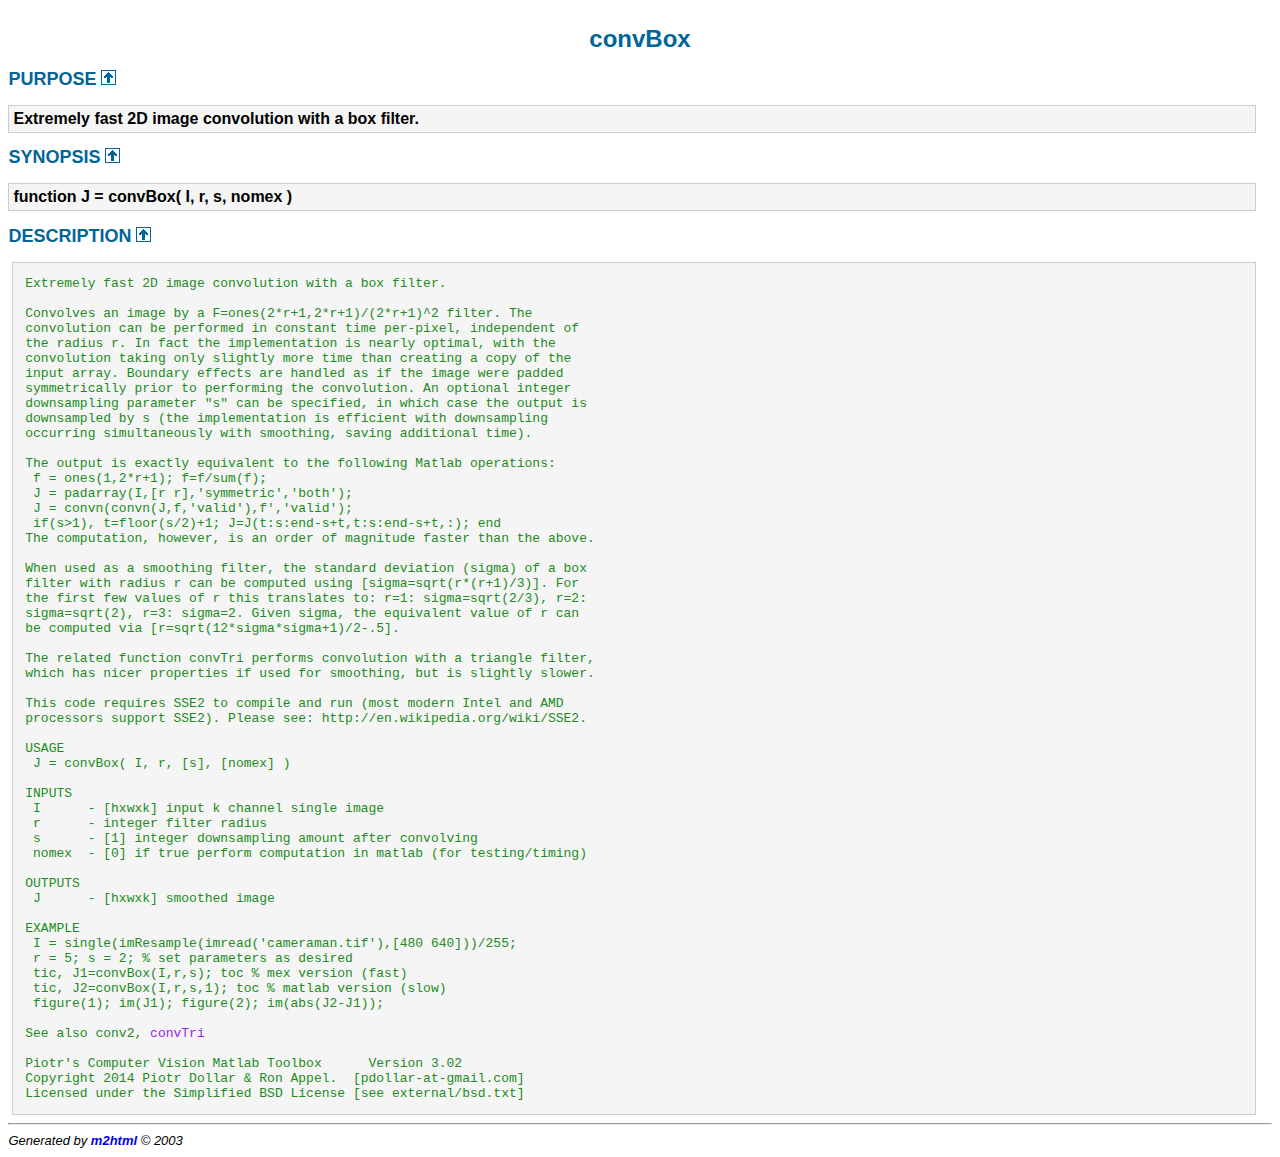
<file: ECO/external_libs/pdollar_toolbox/doc/channels/convBox.html>
<!DOCTYPE HTML PUBLIC "-//W3C//DTD HTML 4.01 Transitional//EN"
                "http://www.w3.org/TR/REC-html40/loose.dtd">
<html>
<head>
  <title>Description of convBox</title>
  <meta name="keywords" content="convBox">
  <meta name="description" content="Extremely fast 2D image convolution with a box filter.">
  <meta http-equiv="Content-Type" content="text/html; charset=iso-8859-1">
  <meta name="generator" content="m2html &copy; 2003 Guillaume Flandin">
  <meta name="robots" content="index, follow">
  <link type="text/css" rel="stylesheet" href="../m2html.css">
</head>
<body>
<a name="_top"></a>
<!-- menu.html channels -->
<h1>convBox
</h1>

<h2><a name="_name"></a>PURPOSE <a href="#_top"><img alt="^" border="0" src="../up.png"></a></h2>
<div class="box"><strong>Extremely fast 2D image convolution with a box filter.</strong></div>

<h2><a name="_synopsis"></a>SYNOPSIS <a href="#_top"><img alt="^" border="0" src="../up.png"></a></h2>
<div class="box"><strong>function J = convBox( I, r, s, nomex ) </strong></div>

<h2><a name="_description"></a>DESCRIPTION <a href="#_top"><img alt="^" border="0" src="../up.png"></a></h2>
<div class="fragment"><pre class="comment"> Extremely fast 2D image convolution with a box filter.

 Convolves an image by a F=ones(2*r+1,2*r+1)/(2*r+1)^2 filter. The
 convolution can be performed in constant time per-pixel, independent of
 the radius r. In fact the implementation is nearly optimal, with the
 convolution taking only slightly more time than creating a copy of the
 input array. Boundary effects are handled as if the image were padded
 symmetrically prior to performing the convolution. An optional integer
 downsampling parameter &quot;s&quot; can be specified, in which case the output is
 downsampled by s (the implementation is efficient with downsampling
 occurring simultaneously with smoothing, saving additional time).

 The output is exactly equivalent to the following Matlab operations:
  f = ones(1,2*r+1); f=f/sum(f);
  J = padarray(I,[r r],'symmetric','both');
  J = convn(convn(J,f,'valid'),f','valid');
  if(s&gt;1), t=floor(s/2)+1; J=J(t:s:end-s+t,t:s:end-s+t,:); end
 The computation, however, is an order of magnitude faster than the above.

 When used as a smoothing filter, the standard deviation (sigma) of a box
 filter with radius r can be computed using [sigma=sqrt(r*(r+1)/3)]. For
 the first few values of r this translates to: r=1: sigma=sqrt(2/3), r=2:
 sigma=sqrt(2), r=3: sigma=2. Given sigma, the equivalent value of r can
 be computed via [r=sqrt(12*sigma*sigma+1)/2-.5].

 The related function convTri performs convolution with a triangle filter,
 which has nicer properties if used for smoothing, but is slightly slower.

 This code requires SSE2 to compile and run (most modern Intel and AMD
 processors support SSE2). Please see: http://en.wikipedia.org/wiki/SSE2.

 USAGE
  J = convBox( I, r, [s], [nomex] )

 INPUTS
  I      - [hxwxk] input k channel single image
  r      - integer filter radius
  s      - [1] integer downsampling amount after convolving
  nomex  - [0] if true perform computation in matlab (for testing/timing)

 OUTPUTS
  J      - [hxwxk] smoothed image

 EXAMPLE
  I = single(imResample(imread('cameraman.tif'),[480 640]))/255;
  r = 5; s = 2; % set parameters as desired
  tic, J1=convBox(I,r,s); toc % mex version (fast)
  tic, J2=convBox(I,r,s,1); toc % matlab version (slow)
  figure(1); im(J1); figure(2); im(abs(J2-J1));

 See also conv2, <a href="convTri.html" class="code" title="function J = convTri( I, r, s, nomex )">convTri</a>

 Piotr's Computer Vision Matlab Toolbox      Version 3.02
 Copyright 2014 Piotr Dollar &amp; Ron Appel.  [pdollar-at-gmail.com]
 Licensed under the Simplified BSD License [see external/bsd.txt]</pre></div>





<!-- Start of Google Analytics Code -->
<script type="text/javascript">
var gaJsHost = (("https:" == document.location.protocol) ? "https://ssl." : "http://www.");
document.write(unescape("%3Cscript src='" + gaJsHost + "google-analytics.com/ga.js' type='text/javascript'%3E%3C/script%3E"));
</script>
<script type="text/javascript">
var pageTracker = _gat._getTracker("UA-4884268-1");
pageTracker._initData();
pageTracker._trackPageview();
</script>
<!-- end of Google Analytics Code -->

<hr><address>Generated by <strong><a href="http://www.artefact.tk/software/matlab/m2html/" target="_parent">m2html</a></strong> &copy; 2003</address>
</body>
</html>
</file>
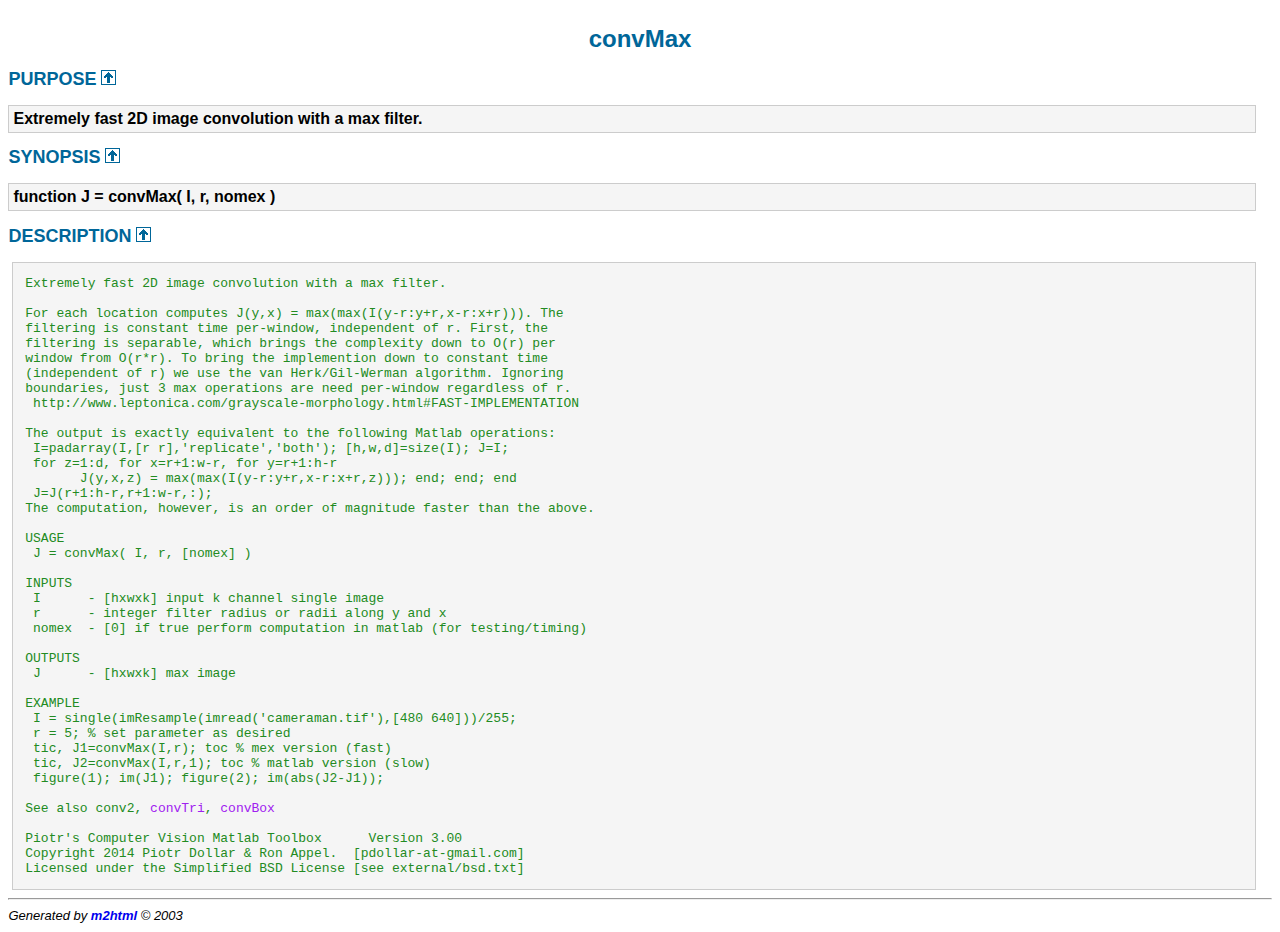
<file: ECO/external_libs/pdollar_toolbox/doc/channels/convMax.html>
<!DOCTYPE HTML PUBLIC "-//W3C//DTD HTML 4.01 Transitional//EN"
                "http://www.w3.org/TR/REC-html40/loose.dtd">
<html>
<head>
  <title>Description of convMax</title>
  <meta name="keywords" content="convMax">
  <meta name="description" content="Extremely fast 2D image convolution with a max filter.">
  <meta http-equiv="Content-Type" content="text/html; charset=iso-8859-1">
  <meta name="generator" content="m2html &copy; 2003 Guillaume Flandin">
  <meta name="robots" content="index, follow">
  <link type="text/css" rel="stylesheet" href="../m2html.css">
</head>
<body>
<a name="_top"></a>
<!-- menu.html channels -->
<h1>convMax
</h1>

<h2><a name="_name"></a>PURPOSE <a href="#_top"><img alt="^" border="0" src="../up.png"></a></h2>
<div class="box"><strong>Extremely fast 2D image convolution with a max filter.</strong></div>

<h2><a name="_synopsis"></a>SYNOPSIS <a href="#_top"><img alt="^" border="0" src="../up.png"></a></h2>
<div class="box"><strong>function J = convMax( I, r, nomex ) </strong></div>

<h2><a name="_description"></a>DESCRIPTION <a href="#_top"><img alt="^" border="0" src="../up.png"></a></h2>
<div class="fragment"><pre class="comment"> Extremely fast 2D image convolution with a max filter.

 For each location computes J(y,x) = max(max(I(y-r:y+r,x-r:x+r))). The
 filtering is constant time per-window, independent of r. First, the
 filtering is separable, which brings the complexity down to O(r) per
 window from O(r*r). To bring the implemention down to constant time
 (independent of r) we use the van Herk/Gil-Werman algorithm. Ignoring
 boundaries, just 3 max operations are need per-window regardless of r.
  http://www.leptonica.com/grayscale-morphology.html#FAST-IMPLEMENTATION

 The output is exactly equivalent to the following Matlab operations:
  I=padarray(I,[r r],'replicate','both'); [h,w,d]=size(I); J=I;
  for z=1:d, for x=r+1:w-r, for y=r+1:h-r
        J(y,x,z) = max(max(I(y-r:y+r,x-r:x+r,z))); end; end; end
  J=J(r+1:h-r,r+1:w-r,:);
 The computation, however, is an order of magnitude faster than the above.

 USAGE
  J = convMax( I, r, [nomex] )

 INPUTS
  I      - [hxwxk] input k channel single image
  r      - integer filter radius or radii along y and x
  nomex  - [0] if true perform computation in matlab (for testing/timing)

 OUTPUTS
  J      - [hxwxk] max image

 EXAMPLE
  I = single(imResample(imread('cameraman.tif'),[480 640]))/255;
  r = 5; % set parameter as desired
  tic, J1=convMax(I,r); toc % mex version (fast)
  tic, J2=convMax(I,r,1); toc % matlab version (slow)
  figure(1); im(J1); figure(2); im(abs(J2-J1));

 See also conv2, <a href="convTri.html" class="code" title="function J = convTri( I, r, s, nomex )">convTri</a>, <a href="convBox.html" class="code" title="function J = convBox( I, r, s, nomex )">convBox</a>

 Piotr's Computer Vision Matlab Toolbox      Version 3.00
 Copyright 2014 Piotr Dollar &amp; Ron Appel.  [pdollar-at-gmail.com]
 Licensed under the Simplified BSD License [see external/bsd.txt]</pre></div>





<!-- Start of Google Analytics Code -->
<script type="text/javascript">
var gaJsHost = (("https:" == document.location.protocol) ? "https://ssl." : "http://www.");
document.write(unescape("%3Cscript src='" + gaJsHost + "google-analytics.com/ga.js' type='text/javascript'%3E%3C/script%3E"));
</script>
<script type="text/javascript">
var pageTracker = _gat._getTracker("UA-4884268-1");
pageTracker._initData();
pageTracker._trackPageview();
</script>
<!-- end of Google Analytics Code -->

<hr><address>Generated by <strong><a href="http://www.artefact.tk/software/matlab/m2html/" target="_parent">m2html</a></strong> &copy; 2003</address>
</body>
</html>
</file>
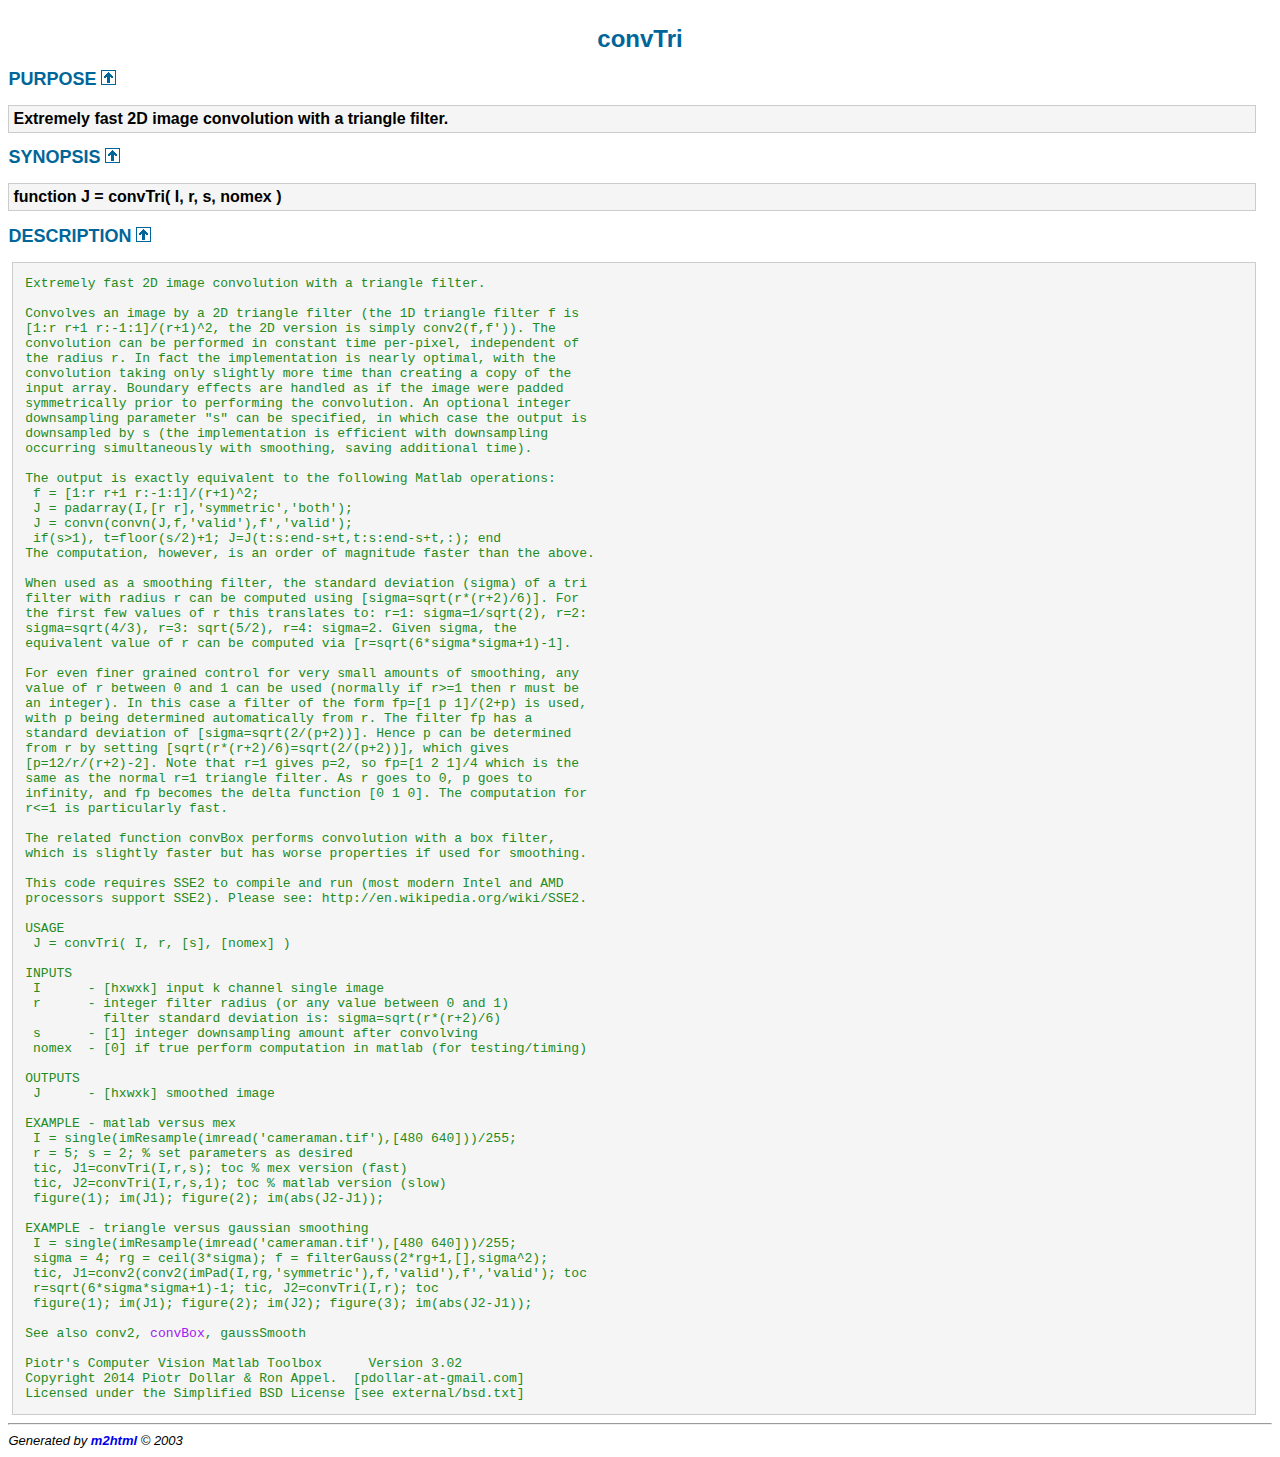
<file: ECO/external_libs/pdollar_toolbox/doc/channels/convTri.html>
<!DOCTYPE HTML PUBLIC "-//W3C//DTD HTML 4.01 Transitional//EN"
                "http://www.w3.org/TR/REC-html40/loose.dtd">
<html>
<head>
  <title>Description of convTri</title>
  <meta name="keywords" content="convTri">
  <meta name="description" content="Extremely fast 2D image convolution with a triangle filter.">
  <meta http-equiv="Content-Type" content="text/html; charset=iso-8859-1">
  <meta name="generator" content="m2html &copy; 2003 Guillaume Flandin">
  <meta name="robots" content="index, follow">
  <link type="text/css" rel="stylesheet" href="../m2html.css">
</head>
<body>
<a name="_top"></a>
<!-- menu.html channels -->
<h1>convTri
</h1>

<h2><a name="_name"></a>PURPOSE <a href="#_top"><img alt="^" border="0" src="../up.png"></a></h2>
<div class="box"><strong>Extremely fast 2D image convolution with a triangle filter.</strong></div>

<h2><a name="_synopsis"></a>SYNOPSIS <a href="#_top"><img alt="^" border="0" src="../up.png"></a></h2>
<div class="box"><strong>function J = convTri( I, r, s, nomex ) </strong></div>

<h2><a name="_description"></a>DESCRIPTION <a href="#_top"><img alt="^" border="0" src="../up.png"></a></h2>
<div class="fragment"><pre class="comment"> Extremely fast 2D image convolution with a triangle filter.

 Convolves an image by a 2D triangle filter (the 1D triangle filter f is
 [1:r r+1 r:-1:1]/(r+1)^2, the 2D version is simply conv2(f,f')). The
 convolution can be performed in constant time per-pixel, independent of
 the radius r. In fact the implementation is nearly optimal, with the
 convolution taking only slightly more time than creating a copy of the
 input array. Boundary effects are handled as if the image were padded
 symmetrically prior to performing the convolution. An optional integer
 downsampling parameter &quot;s&quot; can be specified, in which case the output is
 downsampled by s (the implementation is efficient with downsampling
 occurring simultaneously with smoothing, saving additional time).

 The output is exactly equivalent to the following Matlab operations:
  f = [1:r r+1 r:-1:1]/(r+1)^2;
  J = padarray(I,[r r],'symmetric','both');
  J = convn(convn(J,f,'valid'),f','valid');
  if(s&gt;1), t=floor(s/2)+1; J=J(t:s:end-s+t,t:s:end-s+t,:); end
 The computation, however, is an order of magnitude faster than the above.

 When used as a smoothing filter, the standard deviation (sigma) of a tri
 filter with radius r can be computed using [sigma=sqrt(r*(r+2)/6)]. For
 the first few values of r this translates to: r=1: sigma=1/sqrt(2), r=2:
 sigma=sqrt(4/3), r=3: sqrt(5/2), r=4: sigma=2. Given sigma, the
 equivalent value of r can be computed via [r=sqrt(6*sigma*sigma+1)-1].

 For even finer grained control for very small amounts of smoothing, any
 value of r between 0 and 1 can be used (normally if r&gt;=1 then r must be
 an integer). In this case a filter of the form fp=[1 p 1]/(2+p) is used,
 with p being determined automatically from r. The filter fp has a
 standard deviation of [sigma=sqrt(2/(p+2))]. Hence p can be determined
 from r by setting [sqrt(r*(r+2)/6)=sqrt(2/(p+2))], which gives
 [p=12/r/(r+2)-2]. Note that r=1 gives p=2, so fp=[1 2 1]/4 which is the
 same as the normal r=1 triangle filter. As r goes to 0, p goes to
 infinity, and fp becomes the delta function [0 1 0]. The computation for
 r&lt;=1 is particularly fast.

 The related function convBox performs convolution with a box filter,
 which is slightly faster but has worse properties if used for smoothing.

 This code requires SSE2 to compile and run (most modern Intel and AMD
 processors support SSE2). Please see: http://en.wikipedia.org/wiki/SSE2.

 USAGE
  J = convTri( I, r, [s], [nomex] )

 INPUTS
  I      - [hxwxk] input k channel single image
  r      - integer filter radius (or any value between 0 and 1)
           filter standard deviation is: sigma=sqrt(r*(r+2)/6)
  s      - [1] integer downsampling amount after convolving
  nomex  - [0] if true perform computation in matlab (for testing/timing)

 OUTPUTS
  J      - [hxwxk] smoothed image

 EXAMPLE - matlab versus mex
  I = single(imResample(imread('cameraman.tif'),[480 640]))/255;
  r = 5; s = 2; % set parameters as desired
  tic, J1=convTri(I,r,s); toc % mex version (fast)
  tic, J2=convTri(I,r,s,1); toc % matlab version (slow)
  figure(1); im(J1); figure(2); im(abs(J2-J1));

 EXAMPLE - triangle versus gaussian smoothing
  I = single(imResample(imread('cameraman.tif'),[480 640]))/255;
  sigma = 4; rg = ceil(3*sigma); f = filterGauss(2*rg+1,[],sigma^2);
  tic, J1=conv2(conv2(imPad(I,rg,'symmetric'),f,'valid'),f','valid'); toc
  r=sqrt(6*sigma*sigma+1)-1; tic, J2=convTri(I,r); toc
  figure(1); im(J1); figure(2); im(J2); figure(3); im(abs(J2-J1));

 See also conv2, <a href="convBox.html" class="code" title="function J = convBox( I, r, s, nomex )">convBox</a>, gaussSmooth

 Piotr's Computer Vision Matlab Toolbox      Version 3.02
 Copyright 2014 Piotr Dollar &amp; Ron Appel.  [pdollar-at-gmail.com]
 Licensed under the Simplified BSD License [see external/bsd.txt]</pre></div>





<!-- Start of Google Analytics Code -->
<script type="text/javascript">
var gaJsHost = (("https:" == document.location.protocol) ? "https://ssl." : "http://www.");
document.write(unescape("%3Cscript src='" + gaJsHost + "google-analytics.com/ga.js' type='text/javascript'%3E%3C/script%3E"));
</script>
<script type="text/javascript">
var pageTracker = _gat._getTracker("UA-4884268-1");
pageTracker._initData();
pageTracker._trackPageview();
</script>
<!-- end of Google Analytics Code -->

<hr><address>Generated by <strong><a href="http://www.artefact.tk/software/matlab/m2html/" target="_parent">m2html</a></strong> &copy; 2003</address>
</body>
</html>
</file>
<file: ECO/external_libs/pdollar_toolbox/doc/m2html.css>
body {
  background: white;
  color: black;
  font-family: arial,sans-serif;
  margin: 0;
  padding: 1ex;
}

div.fragment { 
	width: 98%;
	border: 1px solid #CCCCCC;
	background-color: #f5f5f5;
	padding-left: 4px;
	margin: 4px;
}

div.box { 
	width: 98%;
	background-color: #f5f5f5;
	border: 1px solid #CCCCCC;
	color: black;
	padding: 4px;
}

.comment {
	color: #228B22;
}
.string {
	color: #B20000;
}
.keyword { 
	color: #0000FF;
}

.keywordtype { color: #604020; }
.keywordflow { color: #e08000; }
.preprocessor { color: #806020; }
.stringliteral { color: #002080; }
.charliteral { color: #008080; }

a {
	text-decoration: none; 
}

a:hover {
	background-color: #006699;
	color:#FFFFFF;
}

a.code {
	font-weight: normal; 
	color: #A020F0;
}

a.code:hover {
	background-color: #FF0000;
	color: #FFFFFF;
}	

h1 {
	background: transparent;
	color: #006699;
	font-size: x-large;
	text-align: center;
}

h2 {
	background: transparent;
	color: #006699;
	font-size: large;
}

address {
	font-size:small;
}
</file>
